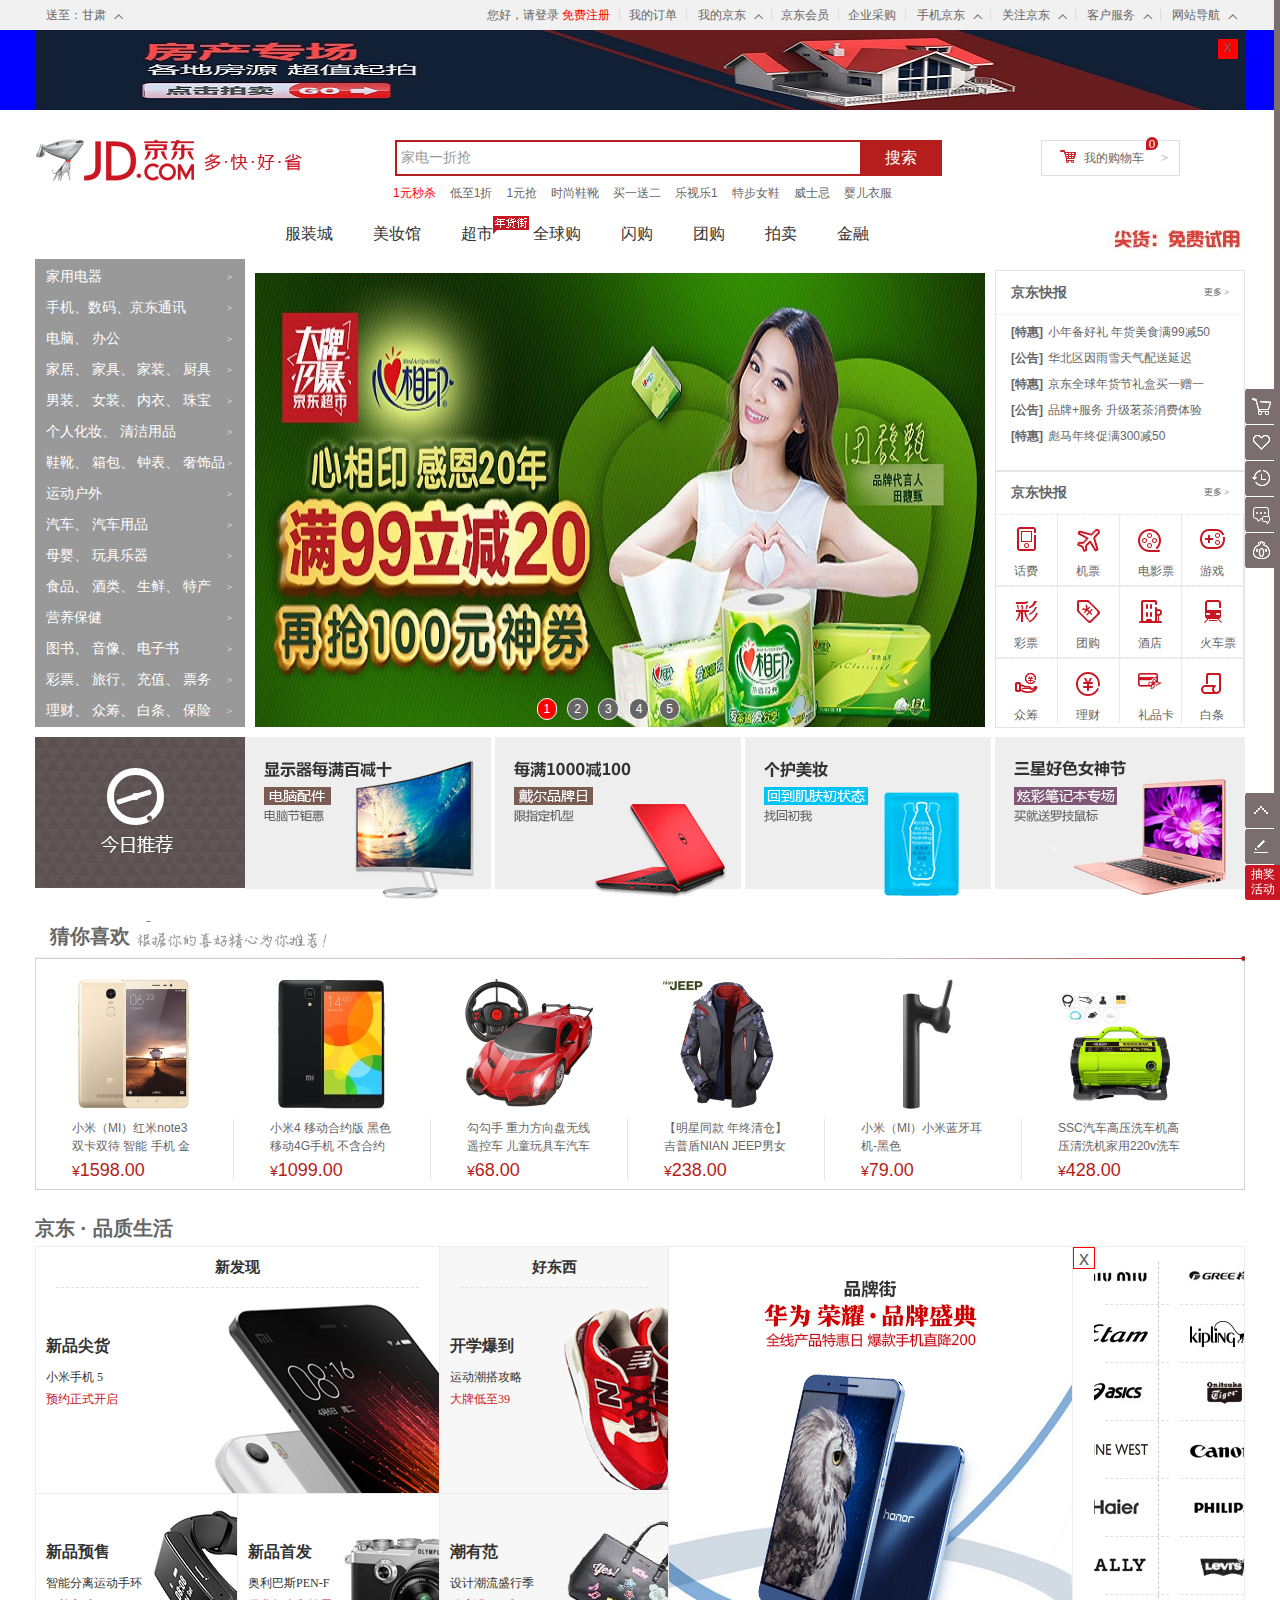
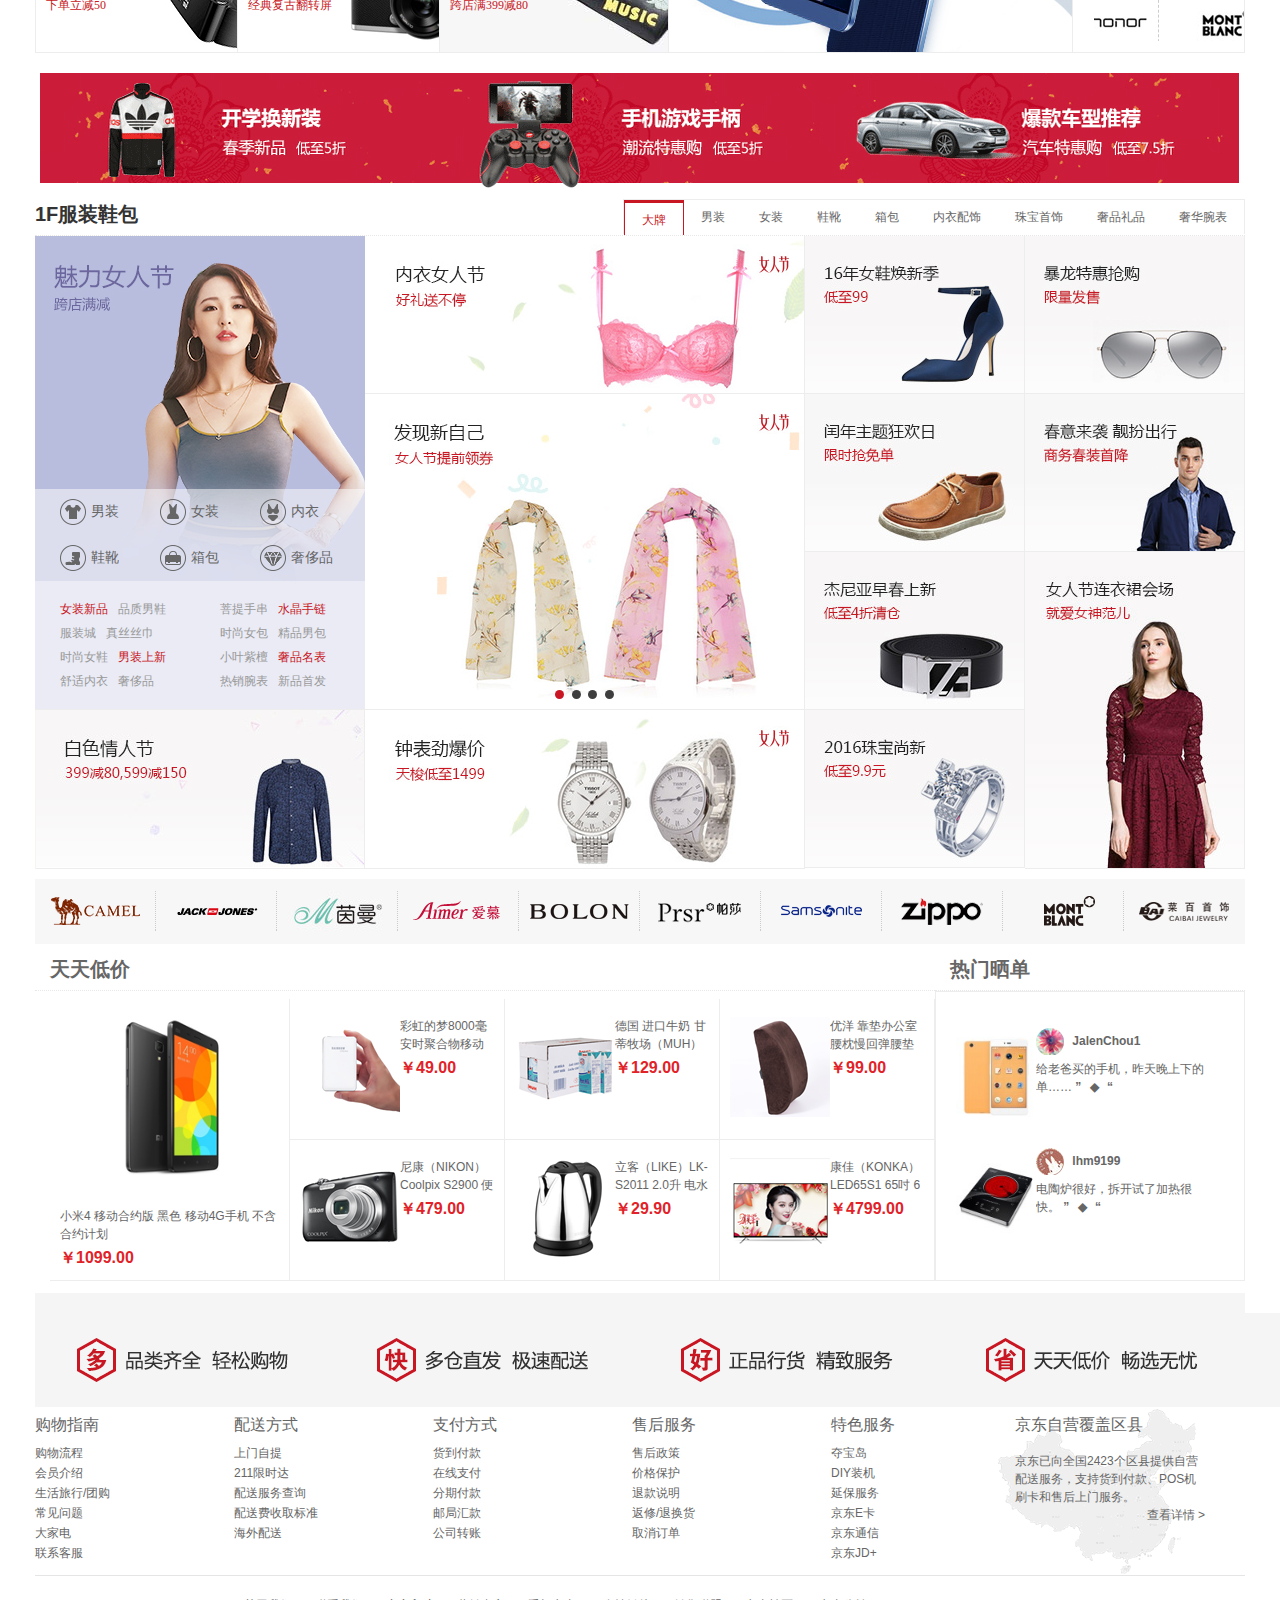
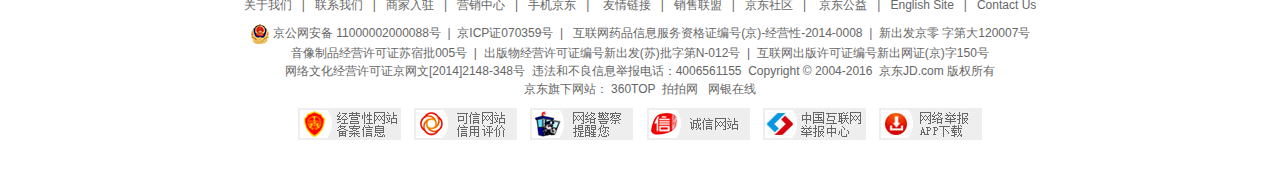
<file: index.html>
<!doctype html>
<html>

<head>
    <meta charset="utf-8">
	<title>京东(JD.COM)-正品低价、品质保障、配送及时、轻松购物！</title>
	<link rel="shortcut icon" href="images/ico.png"/>
    <link href="css/index.css" type="text/css" rel="stylesheet">
</head>
<body id="top">
    <div class="jdm-toolbar-wrap J-wrap">
        <div class="jdm-toolbar J-toolbar">
            <div class="jdm-toolbar-panels J-panel">
            </div>
            <div class="jdm-toolbar-tabs J-tab">
                <div data-type="bar" class="J-trigger jdm-toolbar-tab jdm-tbar-tab-cart">
                    <i class="tab-ico"></i>
                    <em class="tab-text">购物车</em>
                </div>
                <div data-type="bar" clstag="h|keycount|cebianlan_h_follow|btn" class="J-trigger jdm-toolbar-tab jdm-tbar-tab-follow" data-name="follow"
                    data-login="true">
                    <i class="tab-ico"></i>
                    <em class="tab-text">我的关注</em>
                </div>
                <div data-type="bar" clstag="h|keycount|cebianlan_h_history|btn" class="J-trigger jdm-toolbar-tab jdm-tbar-tab-history" data-name="history">
                    <i class="tab-ico"></i> <em class="tab-text">                                    我的足迹                                
					</em>
                </div>
                <div class="J-trigger jdm-toolbar-tab jdm-tbar-tab-message" data-name="message">
                    <a target="_blank" href="#">
                        <i class="tab-ico"></i>
                        <em class="tab-text">                                    我的消息                                
					</em></a>
                </div>
                <div data-type="bar" clstag="h|keycount|cebianlan_h_jimi|btn" class="J-trigger jdm-toolbar-tab jdm-tbar-tab-jimi" data-name="jimi"
                    data-login="true" data-iframe="//jimi.jd.com/index.action?source=jdhome">
                    <i class="tab-ico"></i>
                    <em class="tab-text">                                    咨询JIMI                                
					</em>
                </div>
            </div>
            <div class="jdm-toolbar-footer">
                <div data-type="link" id="#top" class="J-trigger jdm-toolbar-tab jdm-tbar-tab-top">
                    <a href="#" clstag="h|keycount|cebianlan_h|top">
                        <i class="tab-ico"></i> <em class="tab-text">顶部</em>
                    </a>
                </div>
                <div data-type="link" class="J-trigger jdm-toolbar-tab jdm-tbar-tab-feedback">
                    <a href="http://surveys.jd.com/index.php?r=survey/index/sid/889711/newtest/Y/lang/zh-Hans" target="_blank" clstag="h|keycount|cebianlan_h|feedback">
                        <i class="tab-ico"></i>
                        <em class="tab-text">反馈</em>
                    </a>
                </div>
                <div data-type="link" class="J-trigger jdm-toolbar-tab jdm-tbar-tab-survey">
                    <a href="game.html" target="_blank" clstag="h|keycount|cebianlan_h|survey">
                        <em class="tab-text">抽奖活动</em>
                    </a>
                </div>
            </div>
            <div class="jdm-toolbar-mini">
            </div>
        </div>
        <div id="J-toolbar-load-hook" clstag="h|keycount|cebianlan_h|load"></div>
    </div>
    <!-----------------------------------------顶部-------------->
    <header id="header">
        <div class="header-box">
            <ul class="header-left">
                <li class="bj">
                    送至：甘肃
                    <i class="ci-leftll">
							<s class="jt">◇</s>
						</i>
                    <div class="bj-1">
                        <a href="">北京</a><a href="">上海</a><a href="">天津</a><a href="">重庆</a><a href="">河北</a><a href="">山西</a>
                        <a
                            href="">河南</a><a href="">辽宁</a><a href="">吉林</a><a href="">黑龙江</a><a href="">浙江</a><a href="">江苏</a><a href="">山东</a>
                            <a
                                href="">安徽</a>
                                <a href="">内蒙古</a><a href="">湖北</a><a href="">湖南</a><a href="">广东</a><a href="">广西</a>
                                <a
                                    href="">江西</a><a href="">四川</a><a href="">海南</a><a href="">贵州</a><a href="">云南</a><a href="">西藏</a>
                                    <a
                                        href="">陕西</a><a href="">甘肃</a><a href="">青海</a>
                                        <a href="">宁夏</a><a href="">新疆</a><a href="">台湾</a><a href="">香港</a><a href="">澳门</a>
                                        <a
                                            href="">海外</a><a href="">钓鱼岛</a>
                    </div>
                </li>
            </ul>
            <ul class="header-right">
                <li class="denglu"><a href="#">您好，请登录</a> <a href="#" class="red">免费注册</a></li>
                <li class="shu"></li>
                <li class="denglu"><a href="#">我的订单</a></li>
                <li class="shu"></li>
                <li class="my bj">
                    <a href="#">我的京东</a>
                    <i class="ci-right ">
							<s class="jt">◇</s>
						</i>
                    <div class="my1">
                        <div class="my2">
                            <img src="./images/no-img_mid_.jpg">
                            <div class="my3">
                                <h3 class="neirong2"><a href="">您好请登录</a></h3>
                                <p class="neirong2"><a href="">优惠卷 丨 消息</a></p>
                            </div>
                        </div>
                        <ul class="neirong2">
                            <li><a href="">带处理订单</a></li>
                            <li><a href="">京我的订单</a></li>
                            <li><a href="">京咨询回复</a></li>
                            <li><a href="">京我的京豆</a></li>
                            <li><a href="">京降价商品</a></li>
                            <li><a href="">京我的理财</a></li>
                            <li><a href="">京返修退换货</a></li>
                            <li><a href="">京东白条</a></li>
                        </ul>
                    </div>
                </li>
                <li class="shu"></li>
                <li class="denglu"><a href="#">京东会员</a></li>
                <li class="shu"></li>
                <li class="denglu"><a href="#">企业采购</a></li>
                <li class="shu"></li>
                <li class="shouji bj">
                    <a href="#">手机京东</a>
                    <i class="ci-right ">
							<s class="jt">◇</s>
						</i>
                    <div class="shouji1">
                        <img src="./images/11.jpg" class="shouji4">
                        <div class="shouji2">
                            <p>京东客户端</p>
                            <p class="red">首次下单满79元，送79元</p>
                            <img src="./images/333.jpg" class="shouji3">
                            <img src="./images/333.jpg" class="shouji3">
                            <img src="./images/333.jpg" class="shouji3">

                        </div>
                        <div class="yi">
                            <img src="./images/222.jpg" class="shouji4">
                            <div class="er">
                                <p>京东钱包客户端</p>
                                <p class="red">一分钱抢超值豪礼</p>
                                <img src="./images/333.jpg" class="shouji3">
                                <img src="./images/333.jpg" class="shouji3">
                                <img src="./images/333.jpg" class="shouji3">

                            </div>
                        </div>
                    </div>
                </li>
                <li class="shu"></li>
                <li class="guanzhu bj">
                    <a href="#">关注京东</a>
                    <i class="ci-right ">
							<s class="jt">◇</s>
						</i>
                    <div class="guanzhu1"><img src="./images/54c84f72Ncc1a02a2.jpg"></div>
                </li>
                <li class="shu"></li>
                <li class="kehu bj">
                    <a href="#">客户服务</a>
                    <i class="ci-right ">
							<s class="jt">◇</s>
						</i>
                    <div class="kehu1">
                        <h3 class="neirong2">客户</h3>
                        <ul class="kehu2">
                            <li><a href="">帮助中心</a></li>
                            <li><a href="">售后服务</a></li>
                            <li><a href="">在线客服</a></li>
                            <li><a href="">帮助中心</a></li>
                            <li><a href="">客服邮箱</a></li>
                        </ul>
                        <div>
                            <ul class="kehu3">
                                <h3 class="neirong2 ll">客户</h3>
                                <li><a href="">京东商学院</a></li>
                            </ul>
                        </div>
                    </div>
                </li>
                <li class="shu"></li>
                <li class="daohang">
                    <a href="#">网站导航</a>
                    <i class="ci-right ">
							<s class="jt">◇</s>
						</i>
                    <div class="aa">
                        <div class="neirong">
                            <h4 class="neirong2">特色主题</h4>
                            <ul>
                                <li><a href="">品牌街</a></li>
                                <li><a href="">今日抄底</a></li>
                                <li><a href="">好东西</a></li>
                                <li><a href="">京东预售</a></li>
                            </ul>
                            <ul>

                                <li><a href="">尖er货</a></li>
                                <li><a href="">京东首发</a></li>
                                <li><a href="">今日团购</a></li>
                                <li><a href="">优惠券</a></li>
                            </ul>
                            <ul>

                                <li><a href="">闪购</a></li>
                                <li><a href="">京东会员</a></li>
                                <li><a href="">京东京选</a></li>
                                <li><a href="">定期送</a></li>
                            </ul>
                            <ul>

                                <li><a href="">装机大师</a></li>
                                <li><a href="">新奇特</a></li>
                                <li><a href="">京东试用</a></li>

                            </ul>

                        </div>
                        <div class="neirong">

                            <h4 class="neirong2">行业频道</h4>

                            <ul>

                                <li><a href="">品牌街</a></li>
                                <li><a href="">今日抄底</a></li>
                                <li><a href="">好东西</a></li>

                            </ul>
                            <ul>

                                <li><a href="">尖er货</a></li>
                                <li><a href="">京东首发</a></li>
                                <li><a href="">今日团购</a></li>

                            </ul>
                            <ul>

                                <li><a href="">闪购</a></li>
                                <li><a href="">京东会员</a></li>
                                <li><a href="">京东京选</a></li>

                            </ul>
                            <ul>

                                <li><a href="">装机大师</a></li>
                                <li><a href="">新奇特</a></li>
                                <li><a href="">京东试用</a></li>

                            </ul>
                            <ul>

                                <li><a href="">智能馆</a></li>
                                <li><a href="">玩bigger</a></li>
                                <li><a href="">大牌免息</a></li>

                            </ul>
                        </div>
                        <div class="neirong">
                            <h4 class="neirong2">生活服务</h4>
                            <ul>
                                <li><a href="">品牌街</a></li>
                                <li><a href="">今日抄底</a></li>
                                <li><a href="">好东西</a></li>
                            </ul>
                            <ul>
                                <li><a href="">尖er货</a></li>
                                <li><a href="">京东首发</a></li>
                                <li><a href="">今日团购</a></li>
                            </ul>
                            <ul>
                                <li><a href="">闪购</a></li>
                                <li><a href="">京东会员</a></li>
                                <li><a href="">京东京选</a></li>
                            </ul>
                            <ul>
                                <li><a href="">装机大师</a></li>
                                <li><a href="">新奇特</a></li>
                                <li><a href="">京东试用</a></li>
                            </ul>
                            <ul>
                                <li><a href="">智能馆</a></li>
                                <li><a href="">玩bigger</a></li>
                                <li><a href="">大牌免息</a></li>
                            </ul>
                        </div>
                        <div class="neirong neirong3">
                            <h4 class="neirong2">更多精选</h4>
                            <ul>
                                <li><a href="">品牌街</a></li>
                                <li><a href="">今日抄底</a></li>
                                <li><a href="">好东西</a></li>
                            </ul>
                            <ul>
                                <li><a href="">尖er货</a></li>
                                <li><a href="">京东首发</a></li>
                                <li><a href="">今日团购</a></li>
                            </ul>
                            <ul>
                                <li><a href="">闪购</a></li>
                                <li><a href="">京东会员</a></li>
                                <li><a href="">京东京选</a></li>
                            </ul>
                            <ul>
                                <li><a href="">装机大师</a></li>
                                <li><a href="">新奇特</a></li>
                                <li><a href="">京东试用</a></li>
                            </ul>
                            <ul>
                                <li><a href="">智能馆</a></li>
                                <li><a href="">玩bigger</a></li>
                                <li><a href="">大牌免息</a></li>
                            </ul>
                        </div>
                    </div>
                </li>
            </ul>
        </div>
    </header>
    <div id="top-banner">
        <div class="top-ba">
            <a href=""><img style="width:80%,height:100%;" src="./images/head.jpg"></a>
            <div id="xx"><a href="">X</a></div>
        </div>

    </div>
    <div class="w">
        <div class="logo">
            <a href=""><img src="./images/logo.png"></a>
        </div>
        <div class="search">
            <input type="text" value="家电一折抢" class="text" id="textt">
            <button class="button">搜索</button>
        </div>
        <div class="right">
            <i class="gw-left" style="background:url(./images/jd2015img.png)0 -58px no-repeat;width:24px;height:24px;"></i>
            <i class="gw-right">></i>
            <i class="gw-count">0</i>
            <a href="#">我的购物车</a>
            <div class="dorpdown-layer">
                <img src="./images/settleup-nogoods.png"> 购物车中还没有商品，赶紧选购吧！
            </div>
        </div>
        <div class="hotwords">
            <a href="#" class="red">1元秒杀</a>
            <a href="#">低至1折</a>
            <a href="#">1元抢</a>
            <a href="#">时尚鞋靴</a>
            <a href="#">买一送二</a>
            <a href="#">乐视乐1</a>
            <a href="#">特步女鞋</a>
            <a href="#">威士忌</a>
            <a href="#">婴儿衣服</a>
        </div>
    </div>

    <div class="clear"></div>
    <!--轮播图上方导航栏  一栏-->
    <div id="navv">
        <!-- <div class="nav-img" style="background:url(./images/568a1258N2edec1ab.jpg) repeat-x"></div> -->
        <!-- <div class="nav-imgs" style="background:url(./images/568a0a8eNe8f4df82.jpg) no-repeat center top"></div> -->
    </div>
    <div class="focus">
        <div class="focus-a">
            <!-- <div class="fouc-img1"><img src="./images/5689d4ebN19f155a6.jpg" class="nav-img2"></div> -->
            <!-- <div class="fouc-font"><a href="">全部商品分类</a> </div> -->
        </div>
        <div class="focus-b">
            <ul>
                <li><a href="#">服装城</a></li>
                <li><a href="#">美妆馆</a></li>
                <li><a href="#">超市</a></li>
                <li><a href="#">全球购</a></li>
                <li><a href="#">闪购</a></li>
                <li><a href="#">团购</a></li>
                <li><a href="#">拍卖</a></li>
                <li><a href="#">金融</a></li>
            </ul>
        </div>
        <div class="focus-c">
            <a href=""><img src="./images/hhh.jpg"></a>
        </div>
        <div class="focus-d">
            <a href=""><img src="./images/nianhuo.jpg"></a>
        </div>
        <!--轮播图左边当行蓝-->
        <div class="bb"></div>
        <div class="dd-inner">
            <div class="font-item">
                <div class="item fore1">
                    <h3><a href="">家用电器</a></h3>
                    <i>></i>
                </div>
                <div class="font-item1">
                    <div class="font-left">
                        <div class="one"><a href="">家电馆<i>></i></a></div>
                        <div class="two"><a href="">乡镇专卖店<i>></i></a></div>
                        <div class="three"><a href="">家电服务<i>></i></a></div>
                        <div class="four"><a href="">家电企业购<i>></i></a></div>
                        <div class="five"><a href="">京东帮服务店<i>></i></a></div>
                        <div class="sex"><a href="">值得买精选<i>></i></a></div>
                    </div>
                    <div class="font-lefty">
                        <dl class="fore1">
                            <dt><a href="">家电馆<i>></i></a></dt>
                            <dd>
                                <a href="">平板电视</a><a href="">空调</a><a href="">冰箱</a><a href="">洗衣机</a><a href="">家庭影院</a>
                                <a
                                    href="">DVD</a><a href="">迷你音响</a>
                                    <a href="">烟机/灶具</a><a href="">热水器</a><a href="">消毒具/洗碗柜</a><a href="">冰柜/冰吧</a><a href="">酒柜</a>
                                    <a
                                        href="">家电配件</a>
                            </dd>
                        </dl>
                        <dl class="fore1">
                            <dt><a href="">生活电器<i>></i></a></dt>
                            <dd>
                                <a href="">取暖电器</a><a href="">净化器</a><a href="">扫地机器人</a><a href="">吸尘器</a><a href="">加湿器</a>
                                <a
                                    href="">挂烫机/熨斗</a><a href="">电风扇</a>
                                    <a href="">冷风扇</a><a href="">插座</a><a href="">电话机</a><a href="">净水器</a><a href="">饮水机</a>
                                    <a href="">除湿机</a><a href="">干衣机清洁机</a><a href="">收录/音机</a><a href="">生活电器配件</a><a href="">其它生活电器</a>
                            </dd>
                        </dl>
                        <dl class="fore1">
                            <dt><a href="">厨房电器<i>></i></a></dt>
                            <dd>
                                <a href="">电压力锅</a><a href="">豆浆机</a><a href="">面包机</a><a href="">咖啡机</a><a href="">微波炉料理/榨汁机</a>
                                <a
                                    href="">电烤箱</a><a href="">电磁炉</a>
                                    <a href="">电饼铛/烧烤盘</a><a href="">煮蛋器酸奶机</a><a href="">电水壶/热水瓶</a><a href="">电炖锅</a>
                                    <a
                                        href="">多用途锅</a><a href="">果蔬解毒机</a><a href="">养生壶/煎药壶</a><a href="">其它厨房电器</a>
                            </dd>
                        </dl>
                        <dl class="fore1">
                            <dt><a href="">个护健康<i>></i></a></dt>
                            <dd>
                                <a href="">剃须刀剃/脱毛器</a><a href="">口腔护理</a><a href="">电吹风</a><a href="">美容器</a><a href="">理发器卷/直发器</a>
                                <a
                                    href="">按摩椅</a><a href="">按摩器</a>
                                    <a href="">足浴盆</a><a href="">血压计</a><a href="">健康秤/厨房秤</a><a href="">血糖仪</a><a href="">体温计</a>
                                    <a
                                        href="">计步器/脂肪检测仪</a><a href="">脂肪检测仪其它健康电器</a>
                            </dd>
                        </dl>
                        <dl class="fore1">
                            <dt><a href="">五金家装<i>></i></a></dt>
                            <dd>
                                <a href="">平板电视</a><a href="">空调</a><a href="">冰箱</a><a href="">洗衣机</a><a href="">家庭影院</a>
                                <a
                                    href="">DVD</a><a href="">迷你音响</a><a href="">烟机/灶具</a>
                                    <a href="">热水器</a><a href="">消毒具/洗碗柜</a><a href="">冰柜/冰吧</a><a href="">酒柜</a><a href="">家电配件</a>
                            </dd>
                        </dl>
                    </div>
                    <div class="font-right">
                        <div>
                            <a href="#">
                                <img src="./images/562f4971Na5379aba.jpg">
                            </a>
                            <a href="#">
                                <img src="./images/54d9eef9N5bb8d27f.jpg">
                            </a>
                            <a href="#">
                                <img src="./images/54d9ef02N99d26435.jpg">
                            </a>
                            <a href="#">
                                <img src="./images/54d9ef10Nd206a236.jpg">
                            </a>
                            <a href="#">
                                <img src="./images/54d9ef28N00328d44.jpg">
                            </a>
                            <a href="#">
                                <img src="./images/54d9ef34N7cc61f4c.jpg">
                            </a>
                            <a href="#">
                                <img src="./images/54d9ef3eN99aef1f0.jpg">
                            </a>
                            <a href="#">
                                <img src="./images/54d9ef4cN4fe57f9b.jpg">
                            </a>
                        </div>
                    </div>
                    <div class="font-righty">
                        <a href="#">
                            <img src="./images/5673a854N10856704.jpg">
                        </a>
                        <a href="#">
                            <img src="./images/56a0376aN7de1bdcf.jpg">
                        </a>
                    </div>
                </div>
            </div>
            <div class="fore-2">
                <div class="item fore2">
                    <h3>
                        <a href="">手机、</a><a href="">数码、</a><a href="">京东通讯</a>
                    </h3>
                    <i>></i>
                </div>
                <div class="font-item1">
                    <div class="font-left">
                        <div class="one"><a href="">手机频道<i>></i></a></div>
                        <div class="two"><a href="">网上营业厅<i>></i></a></div>
                        <div class="three"><a href="">配件城<i>></i></a></div>
                        <div class="four"><a href="">影响Club<i>></i></a></div>
                        <div class="five"><a href="">手机社区<i>></i></a></div>
                        <div class="sex"><a href="">以旧换新<i>></i></a></div>
                    </div>
                    <div class="font-lefty">
                        <dl class="fore1">
                            <dt><a href="">手机通讯<i>></i></a></dt>
                            <dd>
                                <a href="">手机</a><a href="">对讲机</a><a href="">以旧换新</a><a href="">手机维修</a>
                            </dd>
                        </dl>
                        <dl class="fore1">
                            <dt><a href="">京东通讯<i>></i></a></dt>
                            <dd>
                                <a href="">选号中心</a><a href="">自助服务</a>
                            </dd>
                        </dl>
                        <dl class="fore1">
                            <dt><a href="">运营商<i>></i></a></dt>
                            <dd>
                                <a href="">合约机</a><a href="">办套餐</a><a href="">选号码</a><a href="">装宽带</a><a href="">中国移动</a>
                                <a
                                    href="">中国联通</a><a href="">中国电信</a>
                            </dd>
                        </dl>
                        <dl class="fore1">
                            <dt><a href="">手机配件<i>></i></a></dt>
                            <dd>
                                <a href="">电池/移动电源</a><a href="">蓝牙耳机</a><a href="">充电器/数据线</a><a href="">手机耳机</a><a href="">手机支架</a>
                                <a
                                    href="">贴膜</a><a href="">存储卡</a>
                                    <a href="">保护套</a><a href="">车载iPhone配件</a><a href="">创意配件</a><a href="">便携/无线音箱</a>
                                    <a
                                        href="">手机饰品</a><a href="">拍照配件</a>
                            </dd>
                        </dl>
                        <dl class="fore1">
                            <dt><a href="">摄影摄像<i>></i></a></dt>
                            <dd>
                                <a href="">数码相机</a><a href="">单电/微单相机</a><a href="">单反相机</a><a href="">拍立得</a><a href="">运动相机</a>
                                <a
                                    href="">摄像机</a>
                                    <a href="">镜头户外器材</a><a href="">影棚器材</a><a href="">冲印服务</a><a href="">数码相框</a>
                            </dd>
                        </dl>
                    </div>
                    <div class="font-right">
                        <div>
                            <a href="#"><img src="./images/55f7e052N91fe7821.gif"></a>
                            <a href="#"><img src="./images/566b9856N9be09c56.png"></a>
                            <a href="#"><img src="./images/56302f25N84147dce.jpg"></a>
                            <a href="#"><img src="./images/54dac932Nb84e058e.jpg"></a>
                            <a href="#"><img src="./images/54d9d1e9Nfb4684e5.jpg"></a>
                            <a href="#"><img src="./images/566e5771N0e6950ee.jpg"></a>
                            <a href="#"><img src="./images/55b1d930Nf0bfccbb.jpg"></a>
                            <a href="#"><img src="./images/554a11bbN7bb7f655.jpg"></a>
                        </div>
                    </div>
                    <div class="font-righty">
                        <a href="#"><img src="./images/5693228dN146c521c.jpg"></a>
                        <a href="#"><img src="./images/56985dc0Nda320512.jpg"></a>
                    </div>
                </div>
            </div>
            <div class="fore-3">
                <div class="item fore3">
                    <h3>
                        <a href="">电脑、</a>
                        <a href="">办公</a>
                    </h3>
                    <i>></i>
                </div>
                <div class="font-item1">
                    <div class="font-left">
                        <div class="one"><a href="">品牌日<i>></i></a></div>
                        <div class="two"><a href="">家电城<i>></i></a></div>
                        <div class="three"><a href="">智能生活馆<i>></i></a></div>
                        <div class="four"><a href="">京东净化馆<i>></i></a></div>
                        <div class="five"><a href="">京东帮服务店<i>></i></a></div>
                        <div class="sex"><a href="">值得买精选<i>></i></a></div>
                    </div>
                    <div class="font-lefty">
                        <dl class="fore1">
                            <dt><a href="">大家电<i>></i></a></dt>
                            <dd>
                                <a href="#">平板电视</a>
                                <a href="#">空调</a>
                                <a href="#">冰箱</a>
                                <a href="#">洗衣机</a>
                                <a href="#">家庭影院</a>
                                <a href="#">DVD</a>
                                <a href="#">迷你音响</a>
                                <a href="#">烟机/灶具</a>
                                <a href="#">热水器</a>
                                <a href="#">消毒具/洗碗柜</a>
                                <a href="#">冰柜/冰吧</a>
                                <a href="#">酒柜</a>
                                <a href="#">家电配件</a>
                            </dd>
                        </dl>
                        <dl class="fore1">
                            <dt><a href="">生活电器<i>></i></a></dt>
                            <dd>
                                <a href="#">取暖电器</a>
                                <a href="#">净化器</a>
                                <a href="#">扫地机器人</a>
                                <a href="#">吸尘器</a>
                                <a href="#">加湿器</a>
                                <a href="#">挂烫机/熨斗</a>
                                <a href="#">电风扇</a>
                                <a href="#">冷风扇</a>
                                <a href="#">插座</a>
                                <a href="#">电话机</a>
                                <a href="#">净水器</a>
                                <a href="#">饮水机</a>
                                <a href="#">除湿机</a><a href="">干衣机清洁机</a><a href="">收录/音机</a><a href="">生活电器配件</a><a href="">其它生活电器</a>
                            </dd>
                        </dl>
                        <dl class="fore1">
                            <dt><a href="###">厨房电器<i>></i></a></dt>

                            <dd>
                                <a href="#">电压力锅</a>
                                <a href="#">豆浆机</a>
                                <a href="#">面包机</a>
                                <a href="#">咖啡机</a>
                                <a href="#">微波炉料理/榨汁机</a>
                                <a href="#">电烤箱</a>
                                <a href="#">电磁炉</a>
                                <a href="#">电饼铛/烧烤盘</a>
                                <a href="#">煮蛋器酸奶机</a>
                                <a href="#">电水壶/热水瓶</a>
                                <a href="#">电炖锅</a>
                                <a href="#">多用途锅</a>
                                <a href="##">果蔬解毒机</a><a href="">养生壶/煎药壶</a><a href="#">其它厨房电器</a>
                            </dd>
                        </dl>
                        <dl class="fore1">
                            <dt><a href="#">个护健康<i>></i></a></dt>

                            <dd>
                                <a href="#">剃须刀剃/脱毛器</a>
                                <a href="#">口腔护理</a>
                                <a href="#">电吹风</a>
                                <a href="#">美容器</a>
                                <a href="#">理发器卷/直发器</a>
                                <a href="#">按摩椅</a>
                                <a href="#">按摩器</a>
                                <a href="#">足浴盆</a>
                                <a href="#">血压计</a>
                                <a href="#">健康秤/厨房秤</a>
                                <a href="#">血糖仪</a>
                                <a href="#">体温计</a>
                                <a href="#">计步器/脂肪检测仪</a><a href="">脂肪检测仪其它健康电器</a>
                            </dd>
                        </dl>
                        <dl class="fore1">
                            <dt><a href="">五金家装<i>></i></a></dt>

                            <dd>
                                <a href="#">平板电视</a>
                                <a href="#">空调</a>
                                <a href="#">冰箱</a>
                                <a href="#">洗衣机</a>
                                <a href="#">家庭影院</a>
                                <a href="#">DVD</a>
                                <a href="#">迷你音响</a>
                                <a href="#">烟机/灶具</a>
                                <a href="#">热水器</a>
                                <a href="#">消毒具/洗碗柜</a>
                                <a href="#">冰柜/冰吧</a>
                                <a href="#">酒柜</a>
                                <a href="#">家电配件</a>
                            </dd>
                        </dl>
                    </div>
                    <div class="font-right">
                        <div>
                            <a href="#"><img src="./images/562f4971Na5379aba.jpg"></a>
                            <a href="#"><img src="./images/54d9eef9N5bb8d27f.jpg"></a>
                            <a href="#"><img src="./images/54d9ef02N99d26435.jpg"></a>
                            <a href="#"><img src="./images/54d9ef10Nd206a236.jpg"></a>
                            <a href="#"><img src="./images/54d9ef10Nd206a236.jpg"></a>
                            <a href="#"><img src="./images/54d9ef10Nd206a236.jpg"></a>
                            <a href="#"><img src="./images/54d9ef10Nd206a236.jpg"></a>
                            <a href="#"><img src="./images/54d9ef10Nd206a236.jpg"></a>
                        </div>
                    </div>
                    <div class="font-righty">
                        <a href="#"><img src="./images/5673a854N10856704.jpg"></a>
                        <a href="#"><img src="./images/56a0376aN7de1bdcf.jpg"></a>
                    </div>
                </div>
            </div>
            <div class="fore-4">
                <div class="item fore4">
                    <h3>
                        <a href="##">家居、</a>
                        <a href="##">家具、</a>
                        <a href="##">家装、</a>
                        <a href="##">厨具</a>
                    </h3>
                    <i>></i>
                </div>
                <div class="font-item1">
                    <div class="font-left">
                        <div class="one"><a href="">品牌日<i>></i></a></div>
                        <div class="two"><a href="">家电城<i>></i></a></div>
                        <div class="three"><a href="">智能生活馆<i>></i></a></div>
                        <div class="four"><a href="">京东净化馆<i>></i></a></div>
                        <div class="five"><a href="">京东帮服务店<i>></i></a></div>
                        <div class="sex"><a href="">值得买精选<i>></i></a></div>
                    </div>
                    <div class="font-lefty">
                        <dl class="fore1">
                            <dt><a href="">大家电<i>></i></a></dt>

                            <dd>
                                <a href="#">平板电视</a>
                                <a href="#">空调</a>
                                <a href="#">冰箱</a>
                                <a href="#">洗衣机</a>
                                <a href="#">家庭影院</a>
                                <a href="#">DVD</a>
                                <a href="#">迷你音响</a>
                                <a href="#">烟机/灶具</a>
                                <a href="#">热水器</a>
                                <a href="#">消毒具/洗碗柜</a>
                                <a href="#">冰柜/冰吧</a>
                                <a href="#">酒柜</a>
                                <a href="#">家电配件</a>
                            </dd>
                        </dl>
                        <dl class="fore1">
                            <dt><a href="#">生活电器<i>></i></a></dt>

                            <dd>
                                <a href="#">取暖电器</a>
                                <a href="#">净化器</a>
                                <a href="#">扫地机器人</a>
                                <a href="#">吸尘器</a>
                                <a href="#">加湿器</a>
                                <a href="#">挂烫机/熨斗</a>
                                <a href="#">电风扇</a>
                                <a href="#">冷风扇</a>
                                <a href="#">插座</a>
                                <a href="#">电话机</a>#
                                <a href="#">净水器</a>
                                <a href="#">饮水机</a>
                                <a href="#">除湿机</a><a href="">干衣机清洁机</a><a href="">收录/音机</a><a href="">生活电器配件</a><a href="">其它生活电器</a>
                            </dd>
                        </dl>
                        <dl class="fore1">
                            <dt><a href="">厨房电器<i>></i></a></dt>

                            <dd>
                                <a href="#">电压力锅</a>
                                <a href="#">豆浆机</a>
                                <a href="#">面包机</a>
                                <a href="#">咖啡机</a>
                                <a href="#">微波炉料理/榨汁机</a>
                                <a href="#">电烤箱</a>
                                <a href="#">电磁炉</a>
                                <a href="#">电饼铛/烧烤盘</a>
                                <a href="#">煮蛋器酸奶机</a>
                                <a href="#">电水壶/热水瓶</a>
                                <a href="#">电炖锅</a>
                                <a href="#">多用途锅</a>
                                <a href="#">果蔬解毒机</a><a href="">养生壶/煎药壶</a><a href="">其它厨房电器</a>
                            </dd>
                        </dl>
                        <dl class="fore1">
                            <dt><a href="##">个护健康<i>></i></a></dt>

                            <dd>
                                <a href="#">剃须刀剃/脱毛器</a>
                                <a href="#">口腔护理</a>
                                <a href="#">电吹风</a>
                                <a href="#">美容器</a>
                                <a href="#">理发器卷/直发器</a>
                                <a href="#">按摩椅</a>
                                <a href="#">按摩器</a>
                                <a href="#">足浴盆</a>
                                <a href="#">血压计</a>
                                <a href="#">健康秤/厨房秤</a>
                                <a href="#">血糖仪</a>
                                <a href="#">体温计</a>
                                <a href="#">计步器/脂肪检测仪</a><a href="">脂肪检测仪其它健康电器</a>
                            </dd>
                        </dl>
                        <dl class="fore1">
                            <dt><a href="#">五金家装<i>></i></a></dt>

                            <dd>
                                <a href="#">平板电视</a>
                                <a href="#">空调</a>
                                <a href="#">冰箱</a>
                                <a href="#">洗衣机</a>
                                <a href="#">家庭影院</a>
                                <a href="#">DVD</a>
                                <a href="#">迷你音响</a>
                                <a href="#">烟机/灶具</a>
                                <a href="#">热水器</a>
                                <a href="#">消毒具/洗碗柜</a>
                                <a href="#">冰柜/冰吧</a>
                                <a href="#">酒柜</a>
                                <a href="#">家电配件</a>
                            </dd>
                        </dl>
                    </div>
                    <div class="font-right">
                        <div>
                            <a href="#"><img src="./images/562f4971Na5379aba.jpg"></a>
                            <a href="#"><img src="./images/54d9eef9N5bb8d27f.jpg"></a>
                            <a href="#"><img src="./images/54d9ef02N99d26435.jpg"></a>
                            <a href="#"><img src="./images/54d9ef10Nd206a236.jpg"></a>
                            <a href="#"><img src="./images/54d9ef10Nd206a236.jpg"></a>
                            <a href="#"><img src="./images/54d9ef10Nd206a236.jpg"></a>
                            <a href="#"><img src="./images/54d9ef10Nd206a236.jpg"></a>
                            <a href="#"><img src="./images/54d9ef10Nd206a236.jpg"></a>
                        </div>
                    </div>
                    <div class="font-righty">
                        <a href="#"><img src="./images/5673a854N10856704.jpg"></a>
                        <a href="#"><img src="./images/56a0376aN7de1bdcf.jpg"></a>
                    </div>
                </div>
            </div>
            <div class="fore-5">
                <div class="item fore5">
                    <h3>
                        <a href="##">男装、</a>
                        <a href="##">女装、</a>
                        <a href="##">内衣、</a>
                        <a href="##">珠宝</a>
                    </h3>
                    <i>></i>
                </div>
                <div class="font-item1">
                    <div class="font-left">
                        <div class="one"><a href="">品牌日<i>></i></a></div>
                        <div class="two"><a href="">家电城<i>></i></a></div>
                        <div class="three"><a href="">智能生活馆<i>></i></a></div>
                        <div class="four"><a href="">京东净化馆<i>></i></a></div>
                        <div class="five"><a href="">京东帮服务店<i>></i></a></div>
                        <div class="sex"><a href="">值得买精选<i>></i></a></div>
                    </div>
                    <div class="font-lefty">
                        <dl class="fore1">
                            <dt><a href="">大家电<i>></i></a></dt>

                            <dd>
                                <a href="#">平板电视</a>
                                <a href="#">空调</a>
                                <a href="#">冰箱</a>
                                <a href="#">洗衣机</a>
                                <a href="#">家庭影院</a>
                                <a href="#">DVD</a>
                                <a href="#">迷你音响</a>
                                <a href="#">烟机/灶具</a>
                                <a href="#">热水器</a>
                                <a href="#">消毒具/洗碗柜</a>
                                <a href="#">冰柜/冰吧</a>
                                <a href="#">酒柜</a>
                                <a href="#">家电配件</a>
                            </dd>
                        </dl>
                        <dl class="fore1">
                            <dt><a href="##">生活电器<i>></i></a></dt>

                            <dd>
                                <a href="#">取暖电器</a>
                                <a href="#">净化器</a>
                                <a href="#">扫地机器人</a>
                                <a href="#">吸尘器</a>
                                <a href="#">加湿器</a>
                                <a href="#">挂烫机/熨斗</a>
                                <a href="#">电风扇</a>
                                <a href="#">冷风扇</a>
                                <a href="#">插座</a>
                                <a href="#">电话机</a>
                                <a href="#">净水器</a>
                                <a href="#">饮水机</a>
                                <a href="#">除湿机</a><a href="">干衣机清洁机</a><a href="">收录/音机</a><a href="">生活电器配件</a><a href="">其它生活电器</a>
                            </dd>
                        </dl>
                        <dl class="fore1">
                            <dt><a href="##">厨房电器<i>></i></a></dt>

                            <dd>
                                <a href="#">电压力锅</a>
                                <a href="#">豆浆机</a>
                                <a href="#">面包机</a>
                                <a href="#">咖啡机</a>
                                <a href="#">微波炉料理/榨汁机</a>
                                <a href="#">电烤箱</a>#
                                <a href="#">电磁炉</a>
                                <a href="#">电饼铛/烧烤盘</a>
                                <a href="#">煮蛋器酸奶机</a>
                                <a href="#">电水壶/热水瓶</a>
                                <a href="#">电炖锅</a>
                                <a href="#">多用途锅</a>
                                <a href="#">果蔬解毒机</a><a href="">养生壶/煎药壶</a><a href="">其它厨房电器</a>
                            </dd>
                        </dl>
                        <dl class="fore1">
                            <dt><a href="">个护健康<i>></i></a></dt>

                            <dd>
                                <a href="#">剃须刀剃/脱毛器</a>
                                <a href="#">口腔护理</a>
                                <a href="#">电吹风</a>
                                <a href="#">美容器</a>
                                <a href="#">理发器卷/直发器</a>
                                <a href="#">按摩椅</a>
                                <a href="#">按摩器</a>
                                <a href="#">足浴盆</a>
                                <a href="#">血压计</a>
                                <a href="#">健康秤/厨房秤</a>
                                <a href="#">血糖仪</a>
                                <a href="#">体温计</a>
                                <a href="#">计步器/脂肪检测仪</a><a href="">脂肪检测仪其它健康电器</a>
                            </dd>
                        </dl>
                        <dl class="fore1">
                            <dt><a href="#">五金家装<i>></i></a></dt>

                            <dd>
                                <a href="#">平板电视</a>
                                <a href="#">空调</a>
                                <a href="#">冰箱</a>
                                <a href="#">洗衣机</a>
                                <a href="#">家庭影院</a>
                                <a href="#">DVD</a>
                                <a href="#">迷你音响</a>
                                <a href="#">烟机/灶具</a>
                                <a href="#">热水器</a>
                                <a href="#">消毒具/洗碗柜</a>
                                <a href="#">冰柜/冰吧</a>
                                <a href="#">酒柜</a>
                                <a href="#">家电配件</a>
                            </dd>
                        </dl>
                    </div>
                    <div class="font-right">
                        <div>
                            <a href="#"><img src="./images/562f4971Na5379aba.jpg"></a>
                            <a href="#"><img src="./images/54d9eef9N5bb8d27f.jpg"></a>
                            <a href="#"><img src="./images/54d9ef02N99d26435.jpg"></a>
                            <a href="#"><img src="./images/54d9ef10Nd206a236.jpg"></a>
                            <a href="#"><img src="./images/54d9ef10Nd206a236.jpg"></a>
                            <a href="#"><img src="./images/54d9ef10Nd206a236.jpg"></a>
                            <a href="#"><img src="./images/54d9ef10Nd206a236.jpg"></a>
                            <a href="#"><img src="./images/54d9ef10Nd206a236.jpg"></a>
                        </div>
                    </div>
                    <div class="font-righty">
                        <a href="#"><img src="./images/5673a854N10856704.jpg"></a>
                        <a href="#"><img src="./images/56a0376aN7de1bdcf.jpg"></a>
                    </div>
                </div>
            </div>
            <div class="fore-6">
                <div class="item fore6">
                    <h3>
                        <a href="">个人化妆、</a>
                        <a href="">清洁用品</a>
                    </h3>
                    <i>></i>
                </div>
                <div class="font-item1">
                    <div class="font-left">
                        <div class="one"><a href="">品牌日<i>></i></a></div>
                        <div class="two"><a href="">家电城<i>></i></a></div>
                        <div class="three"><a href="">智能生活馆<i>></i></a></div>
                        <div class="four"><a href="">京东净化馆<i>></i></a></div>
                        <div class="five"><a href="">京东帮服务店<i>></i></a></div>
                        <div class="sex"><a href="">值得买精选<i>></i></a></div>
                    </div>
                    <div class="font-lefty">
                        <dl class="fore1">
                            <dt><a href="">大家电<i>></i></a></dt>

                            <dd>
                                <a href="">平板电视</a>
                                <a href="">空调</a>
                                <a href="">冰箱</a>
                                <a href="">洗衣机</a>
                                <a href="">家庭影院</a>
                                <a href="">DVD</a>
                                <a href="">迷你音响</a>
                                <a href="">烟机/灶具</a>
                                <a href="">热水器</a>
                                <a href="">消毒具/洗碗柜</a>
                                <a href="">冰柜/冰吧</a>
                                <a href="">酒柜</a>
                                <a href="">家电配件</a>
                            </dd>
                        </dl>
                        <dl class="fore1">
                            <dt><a href="">生活电器<i>></i></a></dt>

                            <dd>
                                <a href="">取暖电器</a>
                                <a href="">净化器</a>
                                <a href="">扫地机器人</a>
                                <a href="">吸尘器</a>
                                <a href="">加湿器</a>
                                <a href="">挂烫机/熨斗</a>
                                <a href="">电风扇</a>
                                <a href="">冷风扇</a>
                                <a href="">插座</a>
                                <a href="">电话机</a>
                                <a href="">净水器</a>
                                <a href="">饮水机</a>
                                <a href="">除湿机</a><a href="">干衣机清洁机</a><a href="">收录/音机</a><a href="">生活电器配件</a><a href="">其它生活电器</a>
                            </dd>
                        </dl>
                        <dl class="fore1">
                            <dt><a href="">厨房电器<i>></i></a></dt>

                            <dd>
                                <a href="">电压力锅</a>
                                <a href="">豆浆机</a>
                                <a href="">面包机</a>
                                <a href="">咖啡机</a>
                                <a href="">微波炉料理/榨汁机</a>
                                <a href="">电烤箱</a>
                                <a href="">电磁炉</a>
                                <a href="">电饼铛/烧烤盘</a>
                                <a href="">煮蛋器酸奶机</a>
                                <a href="">电水壶/热水瓶</a>
                                <a href="">电炖锅</a>
                                <a href="">多用途锅</a>
                                <a href="">果蔬解毒机</a><a href="">养生壶/煎药壶</a><a href="">其它厨房电器</a>
                            </dd>
                        </dl>
                        <dl class="fore1">
                            <dt><a href="">个护健康<i>></i></a></dt>

                            <dd>
                                <a href="">剃须刀剃/脱毛器</a>
                                <a href="">口腔护理</a>
                                <a href="">电吹风</a>
                                <a href="">美容器</a>
                                <a href="">理发器卷/直发器</a>
                                <a href="">按摩椅</a>
                                <a href="">按摩器</a>
                                <a href="">足浴盆</a>
                                <a href="">血压计</a>
                                <a href="">健康秤/厨房秤</a>
                                <a href="">血糖仪</a>
                                <a href="">体温计</a>
                                <a href="">计步器/脂肪检测仪</a><a href="">脂肪检测仪其它健康电器</a>
                            </dd>
                        </dl>
                        <dl class="fore1">
                            <dt><a href="">五金家装<i>></i></a></dt>

                            <dd>
                                <a href="">平板电视</a>
                                <a href="">空调</a>
                                <a href="">冰箱</a>
                                <a href="">洗衣机</a>
                                <a href="">家庭影院</a>
                                <a href="">DVD</a>
                                <a href="">迷你音响</a>
                                <a href="">烟机/灶具</a>
                                <a href="">热水器</a>
                                <a href="">消毒具/洗碗柜</a>
                                <a href="">冰柜/冰吧</a>
                                <a href="">酒柜</a>
                                <a href="">家电配件</a>
                            </dd>
                        </dl>
                    </div>
                    <div class="font-right">
                        <div>
                            <a href="#"><img src="./images/562f4971Na5379aba.jpg"></a>
                            <a href="#"><img src="./images/54d9eef9N5bb8d27f.jpg"></a>
                            <a href="#"><img src="./images/54d9ef02N99d26435.jpg"></a>
                            <a href="#"><img src="./images/54d9ef10Nd206a236.jpg"></a>
                            <a href="#"><img src="./images/54d9ef10Nd206a236.jpg"></a>
                            <a href="#"><img src="./images/54d9ef10Nd206a236.jpg"></a>
                            <a href="#"><img src="./images/54d9ef10Nd206a236.jpg"></a>
                            <a href="#"><img src="./images/54d9ef10Nd206a236.jpg"></a>
                        </div>
                    </div>
                    <div class="font-righty">
                        <a href="#"><img src="./images/5673a854N10856704.jpg"></a>
                        <a href="#"><img src="./images/56a0376aN7de1bdcf.jpg"></a>
                    </div>
                </div>
            </div>
            <div class="fore-7">
                <div class="item fore7">
                    <h3>
                        <a href="">鞋靴、</a>
                        <a href="">箱包、</a>
                        <a href="">钟表、</a>
                        <a href="">奢饰品</a>
                    </h3>
                    <i>></i>
                </div>
                <div class="font-item1">
                    <div class="font-left">
                        <div class="one"><a href="">品牌日<i>></i></a></div>
                        <div class="two"><a href="">家电城<i>></i></a></div>
                        <div class="three"><a href="">智能生活馆<i>></i></a></div>
                        <div class="four"><a href="">京东净化馆<i>></i></a></div>
                        <div class="five"><a href="">京东帮服务店<i>></i></a></div>
                        <div class="sex"><a href="">值得买精选<i>></i></a></div>
                    </div>
                    <div class="font-lefty">
                        <dl class="fore1">
                            <dt><a href="">大家电<i>></i></a></dt>

                            <dd>
                                <a href="">平板电视</a>
                                <a href="">空调</a>
                                <a href="">冰箱</a>
                                <a href="">洗衣机</a>
                                <a href="">家庭影院</a>
                                <a href="">DVD</a>
                                <a href="">迷你音响</a>
                                <a href="">烟机/灶具</a>
                                <a href="">热水器</a>
                                <a href="">消毒具/洗碗柜</a>
                                <a href="">冰柜/冰吧</a>
                                <a href="">酒柜</a>
                                <a href="">家电配件</a>
                            </dd>
                        </dl>
                        <dl class="fore1">
                            <dt><a href="">生活电器<i>></i></a></dt>

                            <dd>
                                <a href="">取暖电器</a>
                                <a href="">净化器</a>
                                <a href="">扫地机器人</a>
                                <a href="">吸尘器</a>
                                <a href="">加湿器</a>
                                <a href="">挂烫机/熨斗</a>
                                <a href="">电风扇</a>
                                <a href="">冷风扇</a>
                                <a href="">插座</a>
                                <a href="">电话机</a>
                                <a href="">净水器</a>
                                <a href="">饮水机</a>
                                <a href="">除湿机</a><a href="">干衣机清洁机</a><a href="">收录/音机</a><a href="">生活电器配件</a><a href="">其它生活电器</a>
                            </dd>
                        </dl>
                        <dl class="fore1">
                            <dt><a href="">厨房电器<i>></i></a></dt>

                            <dd>
                                <a href="">电压力锅</a>
                                <a href="">豆浆机</a>
                                <a href="">面包机</a>
                                <a href="">咖啡机</a>
                                <a href="">微波炉料理/榨汁机</a>
                                <a href="">电烤箱</a>
                                <a href="">电磁炉</a>
                                <a href="">电饼铛/烧烤盘</a>
                                <a href="">煮蛋器酸奶机</a>
                                <a href="">电水壶/热水瓶</a>
                                <a href="">电炖锅</a>
                                <a href="">多用途锅</a>
                                <a href="">果蔬解毒机</a><a href="">养生壶/煎药壶</a><a href="">其它厨房电器</a>
                            </dd>
                        </dl>
                        <dl class="fore1">
                            <dt><a href="">个护健康<i>></i></a></dt>

                            <dd>
                                <a href="">剃须刀剃/脱毛器</a>
                                <a href="">口腔护理</a>
                                <a href="">电吹风</a>
                                <a href="">美容器</a>
                                <a href="">理发器卷/直发器</a>
                                <a href="">按摩椅</a>
                                <a href="">按摩器</a>
                                <a href="">足浴盆</a>
                                <a href="">血压计</a>
                                <a href="">健康秤/厨房秤</a>
                                <a href="">血糖仪</a>
                                <a href="">体温计</a>
                                <a href="">计步器/脂肪检测仪</a><a href="">脂肪检测仪其它健康电器</a>
                            </dd>
                        </dl>
                        <dl class="fore1">
                            <dt><a href="">五金家装<i>></i></a></dt>

                            <dd>
                                <a href="">平板电视</a>
                                <a href="">空调</a>
                                <a href="">冰箱</a>
                                <a href="">洗衣机</a>
                                <a href="">家庭影院</a>
                                <a href="">DVD</a>
                                <a href="">迷你音响</a>
                                <a href="">烟机/灶具</a>
                                <a href="">热水器</a>
                                <a href="">消毒具/洗碗柜</a>
                                <a href="">冰柜/冰吧</a>
                                <a href="">酒柜</a>
                                <a href="">家电配件</a>
                            </dd>
                        </dl>
                    </div>
                    <div class="font-right">
                        <div>
                            <a href="#"><img src="./images/562f4971Na5379aba.jpg"></a>
                            <a href="#"><img src="./images/54d9eef9N5bb8d27f.jpg"></a>
                            <a href="#"><img src="./images/54d9ef02N99d26435.jpg"></a>
                            <a href="#"><img src="./images/54d9ef10Nd206a236.jpg"></a>
                            <a href="#"><img src="./images/54d9ef10Nd206a236.jpg"></a>
                            <a href="#"><img src="./images/54d9ef10Nd206a236.jpg"></a>
                            <a href="#"><img src="./images/54d9ef10Nd206a236.jpg"></a>
                            <a href="#"><img src="./images/54d9ef10Nd206a236.jpg"></a>
                        </div>
                    </div>
                    <div class="font-righty">
                        <a href="#"><img src="./images/5673a854N10856704.jpg"></a>
                        <a href="#"><img src="./images/56a0376aN7de1bdcf.jpg"></a>
                    </div>
                </div>
            </div>
            <div class="fore-8">
                <div class="item fore8">
                    <h3><a href="">运动户外</a></h3>
                    <i>></i>
                </div>
                <div class="font-item1">
                    <div class="font-left">
                        <div class="one"><a href="">品牌日<i>></i></a></div>
                        <div class="two"><a href="">家电城<i>></i></a></div>
                        <div class="three"><a href="">智能生活馆<i>></i></a></div>
                        <div class="four"><a href="">京东净化馆<i>></i></a></div>
                        <div class="five"><a href="">京东帮服务店<i>></i></a></div>
                        <div class="sex"><a href="">值得买精选<i>></i></a></div>
                    </div>
                    <div class="font-lefty">
                        <dl class="fore1">
                            <dt><a href="">大家电<i>></i></a></dt>

                            <dd>
                                <a href="">平板电视</a>
                                <a href="">空调</a>
                                <a href="">冰箱</a>
                                <a href="">洗衣机</a>
                                <a href="">家庭影院</a>
                                <a href="">DVD</a>
                                <a href="">迷你音响</a>
                                <a href="">烟机/灶具</a>
                                <a href="">热水器</a>
                                <a href="">消毒具/洗碗柜</a>
                                <a href="">冰柜/冰吧</a>
                                <a href="">酒柜</a>
                                <a href="">家电配件</a>
                            </dd>
                        </dl>
                        <dl class="fore1">
                            <dt><a href="">生活电器<i>></i></a></dt>

                            <dd>
                                <a href="">取暖电器</a>
                                <a href="">净化器</a>
                                <a href="">扫地机器人</a>
                                <a href="">吸尘器</a>
                                <a href="">加湿器</a>
                                <a href="">挂烫机/熨斗</a>
                                <a href="">电风扇</a>
                                <a href="">冷风扇</a>
                                <a href="">插座</a>
                                <a href="">电话机</a>
                                <a href="">净水器</a>
                                <a href="">饮水机</a>
                                <a href="">除湿机</a><a href="">干衣机清洁机</a><a href="">收录/音机</a><a href="">生活电器配件</a><a href="">其它生活电器</a>
                            </dd>
                        </dl>
                        <dl class="fore1">
                            <dt><a href="">厨房电器<i>></i></a></dt>

                            <dd>
                                <a href="">电压力锅</a>
                                <a href="">豆浆机</a>
                                <a href="">面包机</a>
                                <a href="">咖啡机</a>
                                <a href="">微波炉料理/榨汁机</a>
                                <a href="">电烤箱</a>
                                <a href="">电磁炉</a>
                                <a href="">电饼铛/烧烤盘</a>
                                <a href="">煮蛋器酸奶机</a>
                                <a href="">电水壶/热水瓶</a>
                                <a href="">电炖锅</a>
                                <a href="">多用途锅</a>
                                <a href="">果蔬解毒机</a><a href="">养生壶/煎药壶</a><a href="">其它厨房电器</a>
                            </dd>
                        </dl>
                        <dl class="fore1">
                            <dt><a href="">个护健康<i>></i></a></dt>

                            <dd>
                                <a href="">剃须刀剃/脱毛器</a>
                                <a href="">口腔护理</a>
                                <a href="">电吹风</a>
                                <a href="">美容器</a>
                                <a href="">理发器卷/直发器</a>
                                <a href="">按摩椅</a>
                                <a href="">按摩器</a>
                                <a href="">足浴盆</a>
                                <a href="">血压计</a>
                                <a href="">健康秤/厨房秤</a>
                                <a href="">血糖仪</a>
                                <a href="">体温计</a>
                                <a href="">计步器/脂肪检测仪</a><a href="">脂肪检测仪其它健康电器</a>
                            </dd>
                        </dl>
                        <dl class="fore1">
                            <dt><a href="">五金家装<i>></i></a></dt>

                            <dd>
                                <a href="">平板电视</a>
                                <a href="">空调</a>
                                <a href="">冰箱</a>
                                <a href="">洗衣机</a>
                                <a href="">家庭影院</a>
                                <a href="">DVD</a>
                                <a href="">迷你音响</a>
                                <a href="">烟机/灶具</a>
                                <a href="">热水器</a>
                                <a href="">消毒具/洗碗柜</a>
                                <a href="">冰柜/冰吧</a>
                                <a href="">酒柜</a>
                                <a href="">家电配件</a>
                            </dd>
                        </dl>
                    </div>
                    <div class="font-right">
                        <div>
                            <a href="#"><img src="./images/562f4971Na5379aba.jpg"></a>
                            <a href="#"><img src="./images/54d9eef9N5bb8d27f.jpg"></a>
                            <a href="#"><img src="./images/54d9ef02N99d26435.jpg"></a>
                            <a href="#"><img src="./images/54d9ef10Nd206a236.jpg"></a>
                            <a href="#"><img src="./images/54d9ef10Nd206a236.jpg"></a>
                            <a href="#"><img src="./images/54d9ef10Nd206a236.jpg"></a>
                            <a href="#"><img src="./images/54d9ef10Nd206a236.jpg"></a>
                            <a href="#"><img src="./images/54d9ef10Nd206a236.jpg"></a>
                        </div>
                    </div>
                    <div class="font-righty">
                        <a href="#"><img src="./images/5673a854N10856704.jpg"></a>
                        <a href="#"><img src="./images/56a0376aN7de1bdcf.jpg"></a>
                    </div>
                </div>
            </div>
            <div class="fore-9">
                <div class="item fore9">
                    <h3>
                        <a href="">汽车、</a>
                        <a href="">汽车用品</a>
                    </h3>
                    <i>></i>
                </div>
                <div class="font-item1">
                    <div class="font-left">
                        <div class="one"><a href="">品牌日<i>></i></a></div>
                        <div class="two"><a href="">家电城<i>></i></a></div>
                        <div class="three"><a href="">智能生活馆<i>></i></a></div>
                        <div class="four"><a href="">京东净化馆<i>></i></a></div>
                        <div class="five"><a href="">京东帮服务店<i>></i></a></div>
                        <div class="sex"><a href="">值得买精选<i>></i></a></div>
                    </div>
                    <div class="font-lefty">
                        <dl class="fore1">
                            <dt><a href="">大家电<i>></i></a></dt>
                            <dd>
                                <a href="">平板电视</a><a href="">空调</a><a href="">冰箱</a><a href="">洗衣机</a><a href="">家庭影院</a>
                                <a
                                    href="">DVD</a><a href="">烟机/灶具</a>
                                    <a href="">热水器</a><a href="">消毒具/洗碗柜</a><a href="">冰柜/冰吧</a><a href="">酒柜</a><a href="">家电配件</a>
                            </dd>
                        </dl>
                        <dl class="fore1">
                            <dt><a href="">生活电器<i>></i></a></dt>
                            <dd>
                                <a href="">取暖电器</a><a href="">净化器</a><a href="">扫地机器人</a><a href="">吸尘器</a><a href="">加湿器</a>
                                <a
                                    href="">挂烫机/熨斗</a><a href="">电风扇</a>
                                    <a href="">冷风扇</a><a href="">插座</a><a href="">电话机</a><a href="">净水器</a><a href="">饮水机</a>
                                    <a href="">除湿机</a><a href="">干衣机清洁机</a><a href="">收录/音机</a><a href="">生活电器配件</a><a href="">其它生活电器</a>
                            </dd>
                        </dl>
                        <dl class="fore1">
                            <dt><a href="">厨房电器<i>></i></a></dt>
                            <dd>
                                <a href="">电压力锅</a><a href="">豆浆机</a><a href="">面包机</a><a href="">咖啡机</a><a href="">微波炉料理/榨汁机</a>
                                <a
                                    href="">电烤箱</a><a href="">电磁炉</a>
                                    <a href="">电饼铛/烧烤盘</a><a href="">煮蛋器酸奶机</a><a href="">电水壶/热水瓶</a><a href="">电炖锅</a>
                                    <a
                                        href="">多用途锅</a><a href="">果蔬解毒机</a><a href="">养生壶/煎药壶</a><a href="">其它厨房电器</a>
                            </dd>
                        </dl>
                        <dl class="fore1">
                            <dt><a href="">个护健康<i>></i></a></dt>
                            <dd>
                                <a href="">剃须刀剃/脱毛器</a><a href="">口腔护理</a><a href="">电吹风</a><a href="">美容器</a><a href="">理发器卷/直发器</a>
                                <a
                                    href="">按摩椅</a><a href="">按摩器</a>
                                    <a href="">足浴盆</a><a href="">血压计</a><a href="">健康秤/厨房秤</a><a href="">血糖仪</a><a href="">体温计</a>
                                    <a
                                        href="">计步器/脂肪检测仪</a><a href="">脂肪检测仪其它健康电器</a>
                            </dd>
                        </dl>
                        <dl class="fore1">
                            <dt><a href="">五金家装<i>></i></a></dt>
                            <dd>
                                <a href="">平板电视</a><a href="">空调</a><a href="">冰箱</a><a href="">洗衣机</a><a href="">家庭影院</a>
                                <a
                                    href="">DVD</a><a href="">迷你音响</a>
                                    <a href="">烟机/灶具</a><a href="">热水器</a><a href="">消毒具/洗碗柜</a><a href="">冰柜/冰吧</a><a href="">酒柜</a>
                                    <a
                                        href="">家电配件</a>
                            </dd>
                        </dl>
                    </div>
                    <div class="font-right">
                        <div>
                            <a href="#"><img src="./images/562f4971Na5379aba.jpg"></a>
                            <a href="#"><img src="./images/54d9eef9N5bb8d27f.jpg"></a>
                            <a href="#"><img src="./images/54d9ef02N99d26435.jpg"></a>
                            <a href="#"><img src="./images/54d9ef10Nd206a236.jpg"></a>
                            <a href="#"><img src="./images/54d9ef28N00328d44.jpg"></a>
                            <a href="#"><img src="./images/54d9ef34N7cc61f4c.jpg"></a>
                            <a href="#"><img src="./images/54d9ef3eN99aef1f0.jpg"></a>
                            <a href="#"><img src="./images/54d9ef4cN4fe57f9b.jpg"></a>
                        </div>
                    </div>
                    <div class="font-righty">
                        <a href="#"><img src="./images/5673a854N10856704.jpg"></a>
                        <a href="#"><img src="./images/56a0376aN7de1bdcf.jpg"></a>
                    </div>
                </div>
            </div>
            <div class="fore-10">
                <div class="item fore10">
                    <h3>
                        <a href="">母婴、</a>
                        <a href="">玩具乐器</a>
                    </h3>
                    <i>></i>
                </div>
                <div class="font-item1">
                    <div class="font-left">
                        <div class="one"><a href="">品牌日<i>></i></a></div>
                        <div class="two"><a href="">家电城<i>></i></a></div>
                        <div class="three"><a href="">智能生活馆<i>></i></a></div>
                        <div class="four"><a href="">京东净化馆<i>></i></a></div>
                        <div class="five"><a href="">京东帮服务店<i>></i></a></div>
                        <div class="sex"><a href="">值得买精选<i>></i></a></div>
                    </div>
                    <div class="font-lefty">
                        <dl class="fore1">
                            <dt><a href="">大家电<i>></i></a></dt>

                            <dd>
                                <a href="">平板电视</a>
                                <a href="">空调</a>
                                <a href="">冰箱</a>
                                <a href="">洗衣机</a>
                                <a href="">家庭影院</a>
                                <a href="">DVD</a>
                                <a href="">迷你音响</a>
                                <a href="">烟机/灶具</a>
                                <a href="">热水器</a>
                                <a href="">消毒具/洗碗柜</a>
                                <a href="">冰柜/冰吧</a>
                                <a href="">酒柜</a>
                                <a href="">家电配件</a>
                            </dd>
                        </dl>
                        <dl class="fore1">
                            <dt><a href="">生活电器<i>></i></a></dt>

                            <dd>
                                <a href="">取暖电器</a>
                                <a href="">净化器</a>
                                <a href="">扫地机器人</a>
                                <a href="">吸尘器</a>
                                <a href="">加湿器</a>
                                <a href="">挂烫机/熨斗</a>
                                <a href="">电风扇</a>
                                <a href="">冷风扇</a>
                                <a href="">插座</a>
                                <a href="">电话机</a>
                                <a href="">净水器</a>
                                <a href="">饮水机</a>
                                <a href="">除湿机</a><a href="">干衣机清洁机</a><a href="">收录/音机</a><a href="">生活电器配件</a><a href="">其它生活电器</a>
                            </dd>
                        </dl>
                        <dl class="fore1">
                            <dt><a href="">厨房电器<i>></i></a></dt>

                            <dd>
                                <a href="">电压力锅</a>
                                <a href="">豆浆机</a>
                                <a href="">面包机</a>
                                <a href="">咖啡机</a>
                                <a href="">微波炉料理/榨汁机</a>
                                <a href="">电烤箱</a>
                                <a href="">电磁炉</a>
                                <a href="">电饼铛/烧烤盘</a>
                                <a href="">煮蛋器酸奶机</a>
                                <a href="">电水壶/热水瓶</a>
                                <a href="">电炖锅</a>
                                <a href="">多用途锅</a>
                                <a href="">果蔬解毒机</a><a href="">养生壶/煎药壶</a><a href="">其它厨房电器</a>
                            </dd>
                        </dl>
                        <dl class="fore1">
                            <dt><a href="">个护健康<i>></i></a></dt>

                            <dd>
                                <a href="">剃须刀剃/脱毛器</a>
                                <a href="">口腔护理</a>
                                <a href="">电吹风</a>
                                <a href="">美容器</a>
                                <a href="">理发器卷/直发器</a>
                                <a href="">按摩椅</a>
                                <a href="">按摩器</a>
                                <a href="">足浴盆</a>
                                <a href="">血压计</a>
                                <a href="">健康秤/厨房秤</a>
                                <a href="">血糖仪</a>
                                <a href="">体温计</a>
                                <a href="">计步器/脂肪检测仪</a><a href="">脂肪检测仪其它健康电器</a>
                            </dd>
                        </dl>
                        <dl class="fore1">
                            <dt><a href="">五金家装<i>></i></a></dt>

                            <dd>
                                <a href="">平板电视</a>
                                <a href="">空调</a>
                                <a href="">冰箱</a>
                                <a href="">洗衣机</a>
                                <a href="">家庭影院</a>
                                <a href="">DVD</a>
                                <a href="">迷你音响</a>
                                <a href="">烟机/灶具</a>
                                <a href="">热水器</a>
                                <a href="">消毒具/洗碗柜</a>
                                <a href="">冰柜/冰吧</a>
                                <a href="">酒柜</a>
                                <a href="">家电配件</a>
                            </dd>
                        </dl>
                    </div>
                    <div class="font-right">
                        <div>
                            <a href="#"><img src="./images/562f4971Na5379aba.jpg"></a>
                            <a href="#"><img src="./images/54d9eef9N5bb8d27f.jpg"></a>
                            <a href="#"><img src="./images/54d9ef02N99d26435.jpg"></a>
                            <a href="#"><img src="./images/54d9ef10Nd206a236.jpg"></a>
                            <a href="#"><img src="./images/54d9ef10Nd206a236.jpg"></a>
                            <a href="#"><img src="./images/54d9ef10Nd206a236.jpg"></a>
                            <a href="#"><img src="./images/54d9ef10Nd206a236.jpg"></a>
                            <a href="#"><img src="./images/54d9ef10Nd206a236.jpg"></a>
                        </div>
                    </div>
                    <div class="font-righty">
                        <a href="#"><img src="./images/5673a854N10856704.jpg"></a>
                        <a href="#"><img src="./images/56a0376aN7de1bdcf.jpg"></a>
                    </div>
                </div>
            </div>
            <div class="fore-12">
                <div class="item fore11">
                    <h3>
                        <a href="">食品、</a>
                        <a href="">酒类、</a>
                        <a href="">生鲜、</a>
                        <a href="">特产</a>
                    </h3>
                    <i>></i>
                </div>
                <div class="font-item1">
                    <div class="font-left">
                        <div class="one"><a href="">品牌日<i>></i></a></div>
                        <div class="two"><a href="">家电城<i>></i></a></div>
                        <div class="three"><a href="">智能生活馆<i>></i></a></div>
                        <div class="four"><a href="">京东净化馆<i>></i></a></div>
                        <div class="five"><a href="">京东帮服务店<i>></i></a></div>
                        <div class="sex"><a href="">值得买精选<i>></i></a></div>
                    </div>
                    <div class="font-lefty">
                        <dl class="fore1">
                            <dt><a href="">大家电<i>></i></a></dt>

                            <dd>
                                <a href="">平板电视</a>
                                <a href="">空调</a>
                                <a href="">冰箱</a>
                                <a href="">洗衣机</a>
                                <a href="">家庭影院</a>
                                <a href="">DVD</a>
                                <a href="">迷你音响</a>
                                <a href="">烟机/灶具</a>
                                <a href="">热水器</a>
                                <a href="">消毒具/洗碗柜</a>
                                <a href="">冰柜/冰吧</a>
                                <a href="">酒柜</a>
                                <a href="">家电配件</a>
                            </dd>
                        </dl>
                        <dl class="fore1">
                            <dt><a href="">生活电器<i>></i></a></dt>

                            <dd>
                                <a href="">取暖电器</a>
                                <a href="">净化器</a>
                                <a href="">扫地机器人</a>
                                <a href="">吸尘器</a>
                                <a href="">加湿器</a>
                                <a href="">挂烫机/熨斗</a>
                                <a href="">电风扇</a>
                                <a href="">冷风扇</a>
                                <a href="">插座</a>
                                <a href="">电话机</a>
                                <a href="">净水器</a>
                                <a href="">饮水机</a>
                                <a href="">除湿机</a><a href="">干衣机清洁机</a><a href="">收录/音机</a><a href="">生活电器配件</a><a href="">其它生活电器</a>
                            </dd>
                        </dl>
                        <dl class="fore1">
                            <dt><a href="">厨房电器<i>></i></a></dt>

                            <dd>
                                <a href="">电压力锅</a>
                                <a href="">豆浆机</a>
                                <a href="">面包机</a>
                                <a href="">咖啡机</a>
                                <a href="">微波炉料理/榨汁机</a>
                                <a href="">电烤箱</a>
                                <a href="">电磁炉</a>
                                <a href="">电饼铛/烧烤盘</a>
                                <a href="">煮蛋器酸奶机</a>
                                <a href="">电水壶/热水瓶</a>
                                <a href="">电炖锅</a>
                                <a href="">多用途锅</a>
                                <a href="">果蔬解毒机</a><a href="">养生壶/煎药壶</a><a href="">其它厨房电器</a>
                            </dd>
                        </dl>
                        <dl class="fore1">
                            <dt><a href="">个护健康<i>></i></a></dt>

                            <dd>
                                <a href="">剃须刀剃/脱毛器</a>
                                <a href="">口腔护理</a>
                                <a href="">电吹风</a>
                                <a href="">美容器</a>
                                <a href="">理发器卷/直发器</a>
                                <a href="">按摩椅</a>
                                <a href="">按摩器</a>
                                <a href="">足浴盆</a>
                                <a href="">血压计</a>
                                <a href="">健康秤/厨房秤</a>
                                <a href="">血糖仪</a>
                                <a href="">体温计</a>
                                <a href="">计步器/脂肪检测仪</a><a href="">脂肪检测仪其它健康电器</a>
                            </dd>
                        </dl>
                        <dl class="fore1">
                            <dt><a href="">五金家装<i>></i></a></dt>

                            <dd>
                                <a href="">平板电视</a>
                                <a href="">空调</a>
                                <a href="">冰箱</a>
                                <a href="">洗衣机</a>
                                <a href="">家庭影院</a>
                                <a href="">DVD</a>
                                <a href="">迷你音响</a>
                                <a href="">烟机/灶具</a>
                                <a href="">热水器</a>
                                <a href="">消毒具/洗碗柜</a>
                                <a href="">冰柜/冰吧</a>
                                <a href="">酒柜</a>
                                <a href="">家电配件</a>
                            </dd>
                        </dl>
                    </div>
                    <div class="font-right">
                        <div>
                            <a href="#"><img src="./images/562f4971Na5379aba.jpg"></a>
                            <a href="#"><img src="./images/54d9eef9N5bb8d27f.jpg"></a>
                            <a href="#"><img src="./images/54d9ef02N99d26435.jpg"></a>
                            <a href="#"><img src="./images/54d9ef10Nd206a236.jpg"></a>
                            <a href="#"><img src="./images/54d9ef10Nd206a236.jpg"></a>
                            <a href="#"><img src="./images/54d9ef10Nd206a236.jpg"></a>
                            <a href="#"><img src="./images/54d9ef10Nd206a236.jpg"></a>
                            <a href="#"><img src="./images/54d9ef10Nd206a236.jpg"></a>
                        </div>
                    </div>
                    <div class="font-righty">
                        <a href="#"><img src="./images/5673a854N10856704.jpg"></a>
                        <a href="#"><img src="./images/56a0376aN7de1bdcf.jpg"></a>
                    </div>
                </div>
            </div>
            <div class="fore-12">
                <div class="item fore12">
                    <h3><a href="">营养保健</a></h3>
                    <i>></i>
                </div>
                <div class="font-item1">
                    <div class="font-left">
                        <div class="one"><a href="">品牌日<i>></i></a></div>
                        <div class="two"><a href="">家电城<i>></i></a></div>
                        <div class="three"><a href="">智能生活馆<i>></i></a></div>
                        <div class="four"><a href="">京东净化馆<i>></i></a></div>
                        <div class="five"><a href="">京东帮服务店<i>></i></a></div>
                        <div class="sex"><a href="">值得买精选<i>></i></a></div>
                    </div>
                    <div class="font-lefty">
                        <dl class="fore1">
                            <dt><a href="">大家电<i>></i></a></dt>

                            <dd>
                                <a href="">平板电视</a>
                                <a href="">空调</a>
                                <a href="">冰箱</a>
                                <a href="">洗衣机</a>
                                <a href="">家庭影院</a>
                                <a href="">DVD</a>
                                <a href="">迷你音响</a>
                                <a href="">烟机/灶具</a>
                                <a href="">热水器</a>
                                <a href="">消毒具/洗碗柜</a>
                                <a href="">冰柜/冰吧</a>
                                <a href="">酒柜</a>
                                <a href="">家电配件</a>
                            </dd>
                        </dl>
                        <dl class="fore1">
                            <dt><a href="">生活电器<i>></i></a></dt>

                            <dd>
                                <a href="">取暖电器</a>
                                <a href="">净化器</a>
                                <a href="">扫地机器人</a>
                                <a href="">吸尘器</a>
                                <a href="">加湿器</a>
                                <a href="">挂烫机/熨斗</a>
                                <a href="">电风扇</a>
                                <a href="">冷风扇</a>
                                <a href="">插座</a>
                                <a href="">电话机</a>
                                <a href="">净水器</a>
                                <a href="">饮水机</a>
                                <a href="">除湿机</a><a href="">干衣机清洁机</a><a href="">收录/音机</a><a href="">生活电器配件</a><a href="">其它生活电器</a>
                            </dd>
                        </dl>
                        <dl class="fore1">
                            <dt><a href="">厨房电器<i>></i></a></dt>

                            <dd>
                                <a href="">电压力锅</a>
                                <a href="">豆浆机</a>
                                <a href="">面包机</a>
                                <a href="">咖啡机</a>
                                <a href="">微波炉料理/榨汁机</a>
                                <a href="">电烤箱</a>
                                <a href="">电磁炉</a>
                                <a href="">电饼铛/烧烤盘</a>
                                <a href="">煮蛋器酸奶机</a>
                                <a href="">电水壶/热水瓶</a>
                                <a href="">电炖锅</a>
                                <a href="">多用途锅</a>
                                <a href="">果蔬解毒机</a><a href="">养生壶/煎药壶</a><a href="">其它厨房电器</a>
                            </dd>
                        </dl>
                        <dl class="fore1">
                            <dt><a href="">个护健康<i>></i></a></dt>

                            <dd>
                                <a href="">剃须刀剃/脱毛器</a>
                                <a href="">口腔护理</a>
                                <a href="">电吹风</a>
                                <a href="">美容器</a>
                                <a href="">理发器卷/直发器</a>
                                <a href="">按摩椅</a>
                                <a href="">按摩器</a>
                                <a href="">足浴盆</a>
                                <a href="">血压计</a>
                                <a href="">健康秤/厨房秤</a>
                                <a href="">血糖仪</a>
                                <a href="">体温计</a>
                                <a href="">计步器/脂肪检测仪</a><a href="">脂肪检测仪其它健康电器</a>
                            </dd>
                        </dl>
                        <dl class="fore1">
                            <dt><a href="">五金家装<i>></i></a></dt>

                            <dd>
                                <a href="">平板电视</a>
                                <a href="">空调</a>
                                <a href="">冰箱</a>
                                <a href="">洗衣机</a>
                                <a href="">家庭影院</a>
                                <a href="">DVD</a>
                                <a href="">迷你音响</a>
                                <a href="">烟机/灶具</a>
                                <a href="">热水器</a>
                                <a href="">消毒具/洗碗柜</a>
                                <a href="">冰柜/冰吧</a>
                                <a href="">酒柜</a>
                                <a href="">家电配件</a>
                            </dd>
                        </dl>
                    </div>
                    <div class="font-right">
                        <div>
                            <a href="#"><img src="./images/562f4971Na5379aba.jpg"></a>
                            <a href="#"><img src="./images/54d9eef9N5bb8d27f.jpg"></a>
                            <a href="#"><img src="./images/54d9ef02N99d26435.jpg"></a>
                            <a href="#"><img src="./images/54d9ef10Nd206a236.jpg"></a>
                            <a href="#"><img src="./images/54d9ef10Nd206a236.jpg"></a>
                            <a href="#"><img src="./images/54d9ef10Nd206a236.jpg"></a>
                            <a href="#"><img src="./images/54d9ef10Nd206a236.jpg"></a>
                            <a href="#"><img src="./images/54d9ef10Nd206a236.jpg"></a>
                        </div>
                    </div>
                    <div class="font-righty">
                        <a href="#"><img src="./images/5673a854N10856704.jpg"></a>
                        <a href="#"><img src="./images/56a0376aN7de1bdcf.jpg"></a>
                    </div>
                </div>
            </div>
            <div class="fore-13">
                <div class="item fore13">
                    <h3>
                        <a href="">图书、</a>
                        <a href="">音像、</a>
                        <a href="">电子书</a>
                    </h3>
                    <i>></i>
                </div>
                <div class="font-item1">
                    <div class="font-left">
                        <div class="one"><a href="">品牌日<i>></i></a></div>
                        <div class="two"><a href="">家电城<i>></i></a></div>
                        <div class="three"><a href="">智能生活馆<i>></i></a></div>
                        <div class="four"><a href="">京东净化馆<i>></i></a></div>
                        <div class="five"><a href="">京东帮服务店<i>></i></a></div>
                        <div class="sex"><a href="">值得买精选<i>></i></a></div>
                    </div>
                    <div class="font-lefty">
                        <dl class="fore1">
                            <dt><a href="">大家电<i>></i></a></dt>

                            <dd>
                                <a href="">平板电视</a>
                                <a href="">空调</a>
                                <a href="">冰箱</a>
                                <a href="">洗衣机</a>
                                <a href="">家庭影院</a>
                                <a href="">DVD</a>
                                <a href="">迷你音响</a>
                                <a href="">烟机/灶具</a>
                                <a href="">热水器</a>
                                <a href="">消毒具/洗碗柜</a>
                                <a href="">冰柜/冰吧</a>
                                <a href="">酒柜</a>
                                <a href="">家电配件</a>
                            </dd>
                        </dl>
                        <dl class="fore1">
                            <dt><a href="">生活电器<i>></i></a></dt>

                            <dd>
                                <a href="">取暖电器</a>
                                <a href="">净化器</a>
                                <a href="">扫地机器人</a>
                                <a href="">吸尘器</a>
                                <a href="">加湿器</a>
                                <a href="">挂烫机/熨斗</a>
                                <a href="">电风扇</a>
                                <a href="">冷风扇</a>
                                <a href="">插座</a>
                                <a href="">电话机</a>
                                <a href="">净水器</a>
                                <a href="">饮水机</a>
                                <a href="">除湿机</a><a href="">干衣机清洁机</a><a href="">收录/音机</a><a href="">生活电器配件</a><a href="">其它生活电器</a>
                            </dd>
                        </dl>
                        <dl class="fore1">
                            <dt><a href="">厨房电器<i>></i></a></dt>

                            <dd>
                                <a href="">电压力锅</a>
                                <a href="">豆浆机</a>
                                <a href="">面包机</a>
                                <a href="">咖啡机</a>
                                <a href="">微波炉料理/榨汁机</a>
                                <a href="">电烤箱</a>
                                <a href="">电磁炉</a>
                                <a href="">电饼铛/烧烤盘</a>
                                <a href="">煮蛋器酸奶机</a>
                                <a href="">电水壶/热水瓶</a>
                                <a href="">电炖锅</a>
                                <a href="">多用途锅</a>
                                <a href="">果蔬解毒机</a><a href="">养生壶/煎药壶</a><a href="">其它厨房电器</a>
                            </dd>
                        </dl>
                        <dl class="fore1">
                            <dt><a href="">个护健康<i>></i></a></dt>

                            <dd>
                                <a href="">剃须刀剃/脱毛器</a>
                                <a href="">口腔护理</a>
                                <a href="">电吹风</a>
                                <a href="">美容器</a>
                                <a href="">理发器卷/直发器</a>
                                <a href="">按摩椅</a>
                                <a href="">按摩器</a>
                                <a href="">足浴盆</a>
                                <a href="">血压计</a>
                                <a href="">健康秤/厨房秤</a>
                                <a href="">血糖仪</a>
                                <a href="">体温计</a>
                                <a href="">计步器/脂肪检测仪</a><a href="">脂肪检测仪其它健康电器</a>
                            </dd>
                        </dl>
                        <dl class="fore1">
                            <dt><a href="">五金家装<i>></i></a></dt>

                            <dd>
                                <a href="">平板电视</a>
                                <a href="">空调</a>
                                <a href="">冰箱</a>
                                <a href="">洗衣机</a>
                                <a href="">家庭影院</a>
                                <a href="">DVD</a>
                                <a href="">迷你音响</a>
                                <a href="">烟机/灶具</a>
                                <a href="">热水器</a>
                                <a href="">消毒具/洗碗柜</a>
                                <a href="">冰柜/冰吧</a>
                                <a href="">酒柜</a>
                                <a href="">家电配件</a>
                            </dd>
                        </dl>
                    </div>
                    <div class="font-right">
                        <div>
                            <a href="#"><img src="./images/562f4971Na5379aba.jpg"></a>
                            <a href="#"><img src="./images/54d9eef9N5bb8d27f.jpg"></a>
                            <a href="#"><img src="./images/54d9ef02N99d26435.jpg"></a>
                            <a href="#"><img src="./images/54d9ef10Nd206a236.jpg"></a>
                            <a href="#"><img src="./images/54d9ef10Nd206a236.jpg"></a>
                            <a href="#"><img src="./images/54d9ef10Nd206a236.jpg"></a>
                            <a href="#"><img src="./images/54d9ef10Nd206a236.jpg"></a>
                            <a href="#"><img src="./images/54d9ef10Nd206a236.jpg"></a>
                        </div>
                    </div>
                    <div class="font-righty">
                        <a href="#"><img src="./images/5673a854N10856704.jpg"></a>
                        <a href="#"><img src="./images/56a0376aN7de1bdcf.jpg"></a>
                    </div>
                </div>
            </div>
            <div class="fore-14">
                <div class="item fore14">
                    <h3>
                        <a href="">彩票、</a>
                        <a href="">旅行、</a>
                        <a href="">充值、</a>
                        <a href="">票务</a>
                    </h3>
                    <i>></i>
                </div>
                <div class="font-item1">
                    <div class="font-left">
                        <div class="one"><a href="">品牌日<i>></i></a></div>
                        <div class="two"><a href="">家电城<i>></i></a></div>
                        <div class="three"><a href="">智能生活馆<i>></i></a></div>
                        <div class="four"><a href="">京东净化馆<i>></i></a></div>
                        <div class="five"><a href="">京东帮服务店<i>></i></a></div>
                        <div class="sex"><a href="">值得买精选<i>></i></a></div>
                    </div>
                    <div class="font-lefty">
                        <dl class="fore1">
                            <dt><a href="">大家电<i>></i></a></dt>

                            <dd>
                                <a href="">平板电视</a>
                                <a href="">空调</a>
                                <a href="">冰箱</a>
                                <a href="">洗衣机</a>
                                <a href="">家庭影院</a>
                                <a href="">DVD</a>
                                <a href="">迷你音响</a>
                                <a href="">烟机/灶具</a>
                                <a href="">热水器</a>
                                <a href="">消毒具/洗碗柜</a>
                                <a href="">冰柜/冰吧</a>
                                <a href="">酒柜</a>
                                <a href="">家电配件</a>
                            </dd>
                        </dl>
                        <dl class="fore1">
                            <dt><a href="">生活电器<i>></i></a></dt>

                            <dd>
                                <a href="">取暖电器</a>
                                <a href="">净化器</a>
                                <a href="">扫地机器人</a>
                                <a href="">吸尘器</a>
                                <a href="">加湿器</a>
                                <a href="">挂烫机/熨斗</a>
                                <a href="">电风扇</a>
                                <a href="">冷风扇</a>
                                <a href="">插座</a>
                                <a href="">电话机</a>
                                <a href="">净水器</a>
                                <a href="">饮水机</a>
                                <a href="">除湿机</a><a href="">干衣机清洁机</a><a href="">收录/音机</a><a href="">生活电器配件</a><a href="">其它生活电器</a>
                            </dd>
                        </dl>
                        <dl class="fore1">
                            <dt><a href="">厨房电器<i>></i></a></dt>

                            <dd>
                                <a href="">电压力锅</a>
                                <a href="">豆浆机</a>
                                <a href="">面包机</a>
                                <a href="">咖啡机</a>
                                <a href="">微波炉料理/榨汁机</a>
                                <a href="">电烤箱</a>
                                <a href="">电磁炉</a>
                                <a href="">电饼铛/烧烤盘</a>
                                <a href="">煮蛋器酸奶机</a>
                                <a href="">电水壶/热水瓶</a>
                                <a href="">电炖锅</a>
                                <a href="">多用途锅</a>
                                <a href="">果蔬解毒机</a><a href="">养生壶/煎药壶</a><a href="">其它厨房电器</a>
                            </dd>
                        </dl>
                        <dl class="fore1">
                            <dt><a href="">个护健康<i>></i></a></dt>

                            <dd>
                                <a href="">剃须刀剃/脱毛器</a>
                                <a href="">口腔护理</a>
                                <a href="">电吹风</a>
                                <a href="">美容器</a>
                                <a href="">理发器卷/直发器</a>
                                <a href="">按摩椅</a>
                                <a href="">按摩器</a>
                                <a href="">足浴盆</a>
                                <a href="">血压计</a>
                                <a href="">健康秤/厨房秤</a>
                                <a href="">血糖仪</a>
                                <a href="">体温计</a>
                                <a href="">计步器/脂肪检测仪</a><a href="">脂肪检测仪其它健康电器</a>
                            </dd>
                        </dl>
                        <dl class="fore1">
                            <dt><a href="">五金家装<i>></i></a></dt>

                            <dd>
                                <a href="">平板电视</a>
                                <a href="">空调</a>
                                <a href="">冰箱</a>
                                <a href="">洗衣机</a>
                                <a href="">家庭影院</a>
                                <a href="">DVD</a>
                                <a href="">迷你音响</a>
                                <a href="">烟机/灶具</a>
                                <a href="">热水器</a>
                                <a href="">消毒具/洗碗柜</a>
                                <a href="">冰柜/冰吧</a>
                                <a href="">酒柜</a>
                                <a href="">家电配件</a>
                            </dd>
                        </dl>
                    </div>
                    <div class="font-right">
                        <div>
                            <a href="#"><img src="./images/562f4971Na5379aba.jpg"></a>
                            <a href="#"><img src="./images/54d9eef9N5bb8d27f.jpg"></a>
                            <a href="#"><img src="./images/54d9ef02N99d26435.jpg"></a>
                            <a href="#"><img src="./images/54d9ef10Nd206a236.jpg"></a>
                            <a href="#"><img src="./images/54d9ef10Nd206a236.jpg"></a>
                            <a href="#"><img src="./images/54d9ef10Nd206a236.jpg"></a>
                            <a href="#"><img src="./images/54d9ef10Nd206a236.jpg"></a>
                            <a href="#"><img src="./images/54d9ef10Nd206a236.jpg"></a>
                        </div>
                    </div>
                    <div class="font-righty">
                        <a href="#"><img src="./images/5673a854N10856704.jpg"></a>
                        <a href="#"><img src="./images/56a0376aN7de1bdcf.jpg"></a>
                    </div>
                </div>
            </div>
            <div class="fore-15">
                <div class="item fore15">
                    <h3>
                        <a href="">理财、</a>
                        <a href="">众筹、</a>
                        <a href="">白条、</a>
                        <a href="">保险</a>
                    </h3>
                    <i>></i>
                </div>
                <div class="font-item1">
                    <div class="font-left">
                        <div class="one"><a href="">品牌日<i>></i></a></div>
                        <div class="two"><a href="">家电城<i>></i></a></div>
                        <div class="three"><a href="">智能生活馆<i>></i></a></div>
                        <div class="four"><a href="">京东净化馆<i>></i></a></div>
                        <div class="five"><a href="">京东帮服务店<i>></i></a></div>
                        <div class="sex"><a href="">值得买精选<i>></i></a></div>
                    </div>
                    <div class="font-lefty">
                        <dl class="fore1">
                            <dt><a href="">大家电<i>></i></a></dt>

                            <dd>
                                <a href="">平板电视</a>
                                <a href="">空调</a>
                                <a href="">冰箱</a>
                                <a href="">洗衣机</a>
                                <a href="">家庭影院</a>
                                <a href="">DVD</a>
                                <a href="">迷你音响</a>
                                <a href="">烟机/灶具</a>
                                <a href="">热水器</a>
                                <a href="">消毒具/洗碗柜</a>
                                <a href="">冰柜/冰吧</a>
                                <a href="">酒柜</a>
                                <a href="">家电配件</a>
                            </dd>
                        </dl>
                        <dl class="fore1">
                            <dt><a href="">生活电器<i>></i></a></dt>

                            <dd>
                                <a href="">取暖电器</a>
                                <a href="">净化器</a>
                                <a href="">扫地机器人</a>
                                <a href="">吸尘器</a>
                                <a href="">加湿器</a>
                                <a href="">挂烫机/熨斗</a>
                                <a href="">电风扇</a>
                                <a href="">冷风扇</a>
                                <a href="">插座</a>
                                <a href="">电话机</a>
                                <a href="">净水器</a>
                                <a href="">饮水机</a>
                                <a href="">除湿机</a><a href="">干衣机清洁机</a><a href="">收录/音机</a><a href="">生活电器配件</a><a href="">其它生活电器</a>
                            </dd>
                        </dl>
                        <dl class="fore1">
                            <dt><a href="">厨房电器<i>></i></a></dt>

                            <dd>
                                <a href="">电压力锅</a>
                                <a href="">豆浆机</a>
                                <a href="">面包机</a>
                                <a href="">咖啡机</a>
                                <a href="">微波炉料理/榨汁机</a>
                                <a href="">电烤箱</a>
                                <a href="">电磁炉</a>
                                <a href="">电饼铛/烧烤盘</a>
                                <a href="">煮蛋器酸奶机</a>
                                <a href="">电水壶/热水瓶</a>
                                <a href="">电炖锅</a>
                                <a href="">多用途锅</a>
                                <a href="">果蔬解毒机</a><a href="">养生壶/煎药壶</a><a href="">其它厨房电器</a>
                            </dd>
                        </dl>
                        <dl class="fore1">
                            <dt><a href="">个护健康<i>></i></a></dt>

                            <dd>
                                <a href="">剃须刀剃/脱毛器</a>
                                <a href="">口腔护理</a>
                                <a href="">电吹风</a>
                                <a href="">美容器</a>
                                <a href="">理发器卷/直发器</a>
                                <a href="">按摩椅</a>
                                <a href="">按摩器</a>
                                <a href="">足浴盆</a>
                                <a href="">血压计</a>
                                <a href="">健康秤/厨房秤</a>
                                <a href="">血糖仪</a>
                                <a href="">体温计</a>
                                <a href="">计步器/脂肪检测仪</a><a href="">脂肪检测仪其它健康电器</a>
                            </dd>
                        </dl>
                        <dl class="fore1">
                            <dt><a href="">五金家装<i>></i></a></dt>

                            <dd>
                                <a href="">平板电视</a>
                                <a href="">空调</a>
                                <a href="">冰箱</a>
                                <a href="">洗衣机</a>
                                <a href="">家庭影院</a>
                                <a href="">DVD</a>
                                <a href="">迷你音响</a>
                                <a href="">烟机/灶具</a>
                                <a href="">热水器</a>
                                <a href="">消毒具/洗碗柜</a>
                                <a href="">冰柜/冰吧</a>
                                <a href="">酒柜</a>
                                <a href="">家电配件</a>
                            </dd>
                        </dl>
                    </div>
                    <div class="font-right">
                        <div>
                            <a href="#"><img src="./images/562f4971Na5379aba.jpg"></a>
                            <a href="#"><img src="./images/54d9eef9N5bb8d27f.jpg"></a>
                            <a href="#"><img src="./images/54d9ef02N99d26435.jpg"></a>
                            <a href="#"><img src="./images/54d9ef10Nd206a236.jpg"></a>
                            <a href="#"><img src="./images/54d9ef10Nd206a236.jpg"></a>
                            <a href="#"><img src="./images/54d9ef10Nd206a236.jpg"></a>
                            <a href="#"><img src="./images/54d9ef10Nd206a236.jpg"></a>
                            <a href="#"><img src="./images/54d9ef10Nd206a236.jpg"></a>
                        </div>
                    </div>
                    <div class="font-righty">
                        <a href="#"><img src="./images/5673a854N10856704.jpg"></a>
                        <a href="#"><img src="./images/56a0376aN7de1bdcf.jpg"></a>
                    </div>
                </div>
            </div>
        </div>
        <!------------------------------------轮播图------------------------------------>
        <div id="lunbo">
            <ul id="one">
                <li>
                    <a href=""><img src="./images/2.jpg"></a>
                </li>
                <li>
                    <a href=""><img src="./images/3.jpg"></a>
                </li>
                <li>
                    <a href=""><img src="./images/4.jpg"></a>
                </li>
                <li>
                    <a href=""><img src="./images/5.jpg"></a>
                </li>
                <li>
                    <a href=""><img src="./images/6.jpg"></a>
                </li>
            </ul>
            <ul id="two">
                <li class="on">1</li>
                <li>2</li>
                <li>3</li>
                <li>4</li>
                <li>5</li>
            </ul>
            <!------------------------------------轮播图左右箭头------------------------>
            <div class="slider-page">
                <a href="javascript:void(0)" id="left">
                    <</a>
                        <a href="javascript:void(0)" id="right">></a>
            </div>
        </div>

        <!------------------------------------轮播图右侧一栏------------------------>
        <div class="m">
            <div class="mt">
                <h3>京东快报</h3>
                <div class="extra"><a href="">更多 ></a></div>
            </div>
            <div class="mc">
                <ul>
                    <li><a href=""><span>[特惠]</span>小年备好礼 年货美食满99减50</a></li>
                </ul>
            </div>
            <div class="mc">
                <ul>
                    <li><a href=""><span>[公告]</span>华北区因雨雪天气配送延迟</a></li>
                </ul>
            </div>
            <div class="mc">
                <ul>
                    <li><a href=""><span>[特惠]</span>京东全球年货节礼盒买一赠一</a></li>
                </ul>
            </div>
            <div class="mc">
                <ul>
                    <li><a href=""><span>[公告]</span>品牌+服务 升级茗茶消费体验</a></li>
                </ul>
            </div>
            <div class="mc">
                <ul>
                    <li><a href=""><span>[特惠]</span>彪马年终促满300减50</a></li>
                </ul>
            </div>
        </div>
        <div class="ms">
            <div class="mm">
                <h3>京东快报</h3>
                <div class="extra"><a href="">更多 ></a></div>
            </div>
            <div class="mmm">
                <ul>
                    <li>
                        <a href="">
                            <i class="ci-left" style="background:url(./images/568dfdbdN4f7d7ca3.png)no-repeat;"></i>
                            <span class="ci-bottom">话费</span>
                        </a>
                    </li>
                    <li>
                        <a href="">
                            <i class="ci-left" style="background:url(./images/568dfdbdN4f7d7ca3.png)no-repeat 0 -25px;"></i>
                            <span class="ci-bottom">机票</span>
                        </a>
                    </li>
                    <li>
                        <a href="">
                            <i class="ci-left" style="background:url(./images/568dfdbdN4f7d7ca3.png)no-repeat 0 -50px;"></i>
                            <span class="ci-bottom">电影票</span>
                        </a>
                    </li>
                    <li>
                        <a href="">
                            <i class="ci-left" style="background:url(./images/568dfdbdN4f7d7ca3.png)no-repeat 0 -75px;"></i>
                            <span class="ci-bottom">游戏</span>
                        </a>
                    </li>
                    <li>
                        <a href="">
                            <i class="ci-left" style="background:url(./images/568dfdbdN4f7d7ca3.png)no-repeat -25px -100px;"></i>
                            <span class="ci-bottom">彩票</span>
                        </a>
                    </li>
                    <li>
                        <a href="">
                            <i class="ci-left" style="background:url(./images/568dfdbdN4f7d7ca3.png)no-repeat -25px -125px;"></i>
                            <span class="ci-bottom">团购</span>
                        </a>
                    </li>
                    <li>
                        <a href="">
                            <i class="ci-left" style="background:url(./images/568dfdbdN4f7d7ca3.png)no-repeat -25px -150px;"></i>
                            <span class="ci-bottom">酒店</span>
                        </a>
                    </li>
                    <li>
                        <a href="">
                            <i class="ci-left" style="background:url(./images/568dfdbdN4f7d7ca3.png)no-repeat -25px -175px;"></i>
                            <span class="ci-bottom">火车票</span>
                        </a>
                    </li>
                    <li>
                        <a href="">
                            <i class="ci-left" style="background:url(./images/568dfdbdN4f7d7ca3.png)no-repeat 0px -250px;"></i>
                            <span class="ci-bottom">众筹</span>
                        </a>
                    </li>
                    <li>
                        <a href="">
                            <i class="ci-left" style="background:url(./images/568dfdbdN4f7d7ca3.png)no-repeat -25px -200px;"></i>
                            <span class="ci-bottom">理财</span>
                        </a>
                    </li>
                    <li>
                        <a href="">
                            <i class="ci-left" style="background:url(./images/568dfdbdN4f7d7ca3.png)no-repeat -25px -275px;"></i>
                            <span class="ci-bottom">礼品卡</span>
                        </a>
                    </li>
                    <li>
                        <a href="">
                            <i class="ci-left" style="background:url(./images/568dfdbdN4f7d7ca3.png)no-repeat -25px -225px;"></i>
                            <span class="ci-bottom">白条</span>
                        </a>
                    </li>
                </ul>

            </div>
        </div>

        <!--*****************轮播下方*****************-->
        <div class="lazy-fn lazy-fn-done" id="lazy-todays">
            <div id="todays" class="clearfix">
                <div class="" clstag="h|keycount|2015|11a" style="cursor: pointer;">
                    <div class="jd-clock-wrap">
                        <img src="images/dp.png" alt="">
                    </div>
                </div>
                <div class="slider clearfix" style="position: relative;">
                    <ul class="slider-main" data-lazyload-fn="done" style="width: 6000px;  position: absolute;">
                        <li class="slider-panel fore4" style="float: left; display: list-item;" data-switchable-clone="1">
                            <div class="fore1">
                                <a href="#">
                                    <img data-lazy-img="done" width="250" height="164" src="images/56cc2972Nd3c58b17.jpg" class="">
                                </a>
                            </div>
                            <div class="fore2">
                                <a href="#">
                                    <img data-lazy-img="done" width="250" height="164" src="images/56cc2a94Ne97db95a.jpg" class="">
                                </a>
                            </div>
                            <div class="fore3">
                                <a href="#"><img data-lazy-img="done" width="250" height="164" src="images/5510d809N70c3eb71.jpg" class="">                                    </a>
                            </div>
                            <div class="fore4">
                                <a href="#"><img data-lazy-img="done" width="250" height="164" src="images/56cd812eNa0c82edd.jpg" class="">                                    </a>
                            </div>
                        </li>
                        <li class="slider-panel fore1 ui-switchable-panel-selected" style="float: left; display: list-item;">
                            <div class="fore1">
                                <a href="http://sale.jd.com/act/Vqp7nHAzGeckZ.html" target="_blank"><img data-lazy-img="done" width="250" height="164" src="images/56c6d8ccN7258f6ab.jpg" class="">                                    </a>
                            </div>
                            <div class="fore2" data-source="2" clstag="h|keycount|2015|11c02">
                                <a href="#"><img data-lazy-img="done" width="250" height="164" src="images/56cd14b3N935ecf9b.jpg" class="">                                    </a>
                            </div>
                            <div class="fore3" data-source="2" clstag="h|keycount|2015|11c03">
                                <a href="#"><img data-lazy-img="done" width="250" height="164" src="images/56cab9a6N0691903e.jpg" class="">                                    </a>
                            </div>
                            <div class="fore4" data-source="2" clstag="h|keycount|2015|11c04">
                                <a href="#"><img data-lazy-img="done" width="250" height="164" src="images/56ce9dceN61e549d4.jpg" class="">                                    </a>
                            </div>
                        </li>
                        <li class="slider-panel fore2" style="float: left; display: list-item;">
                            <div class="fore1">
                                <a href="http://sale.jd.com/act/YKS1i2oRLqmsU.html" target="_blank"><img data-lazy-img="done" width="250" height="164" src="images/56c67930Nc3e724b8.jpg" class="">                                    </a>
                            </div>
                            <div class="fore2">
                                <a href="http://sale.jd.com/act/vMYwIuKVdfe87.html" target="_blank"><img data-lazy-img="done" width="250" height="164" src="images/56c6d936N0b16afd4.jpg" class="">                                    </a>
                            </div>
                            <div class="fore3" data-source="3" clstag="h|keycount|2015|11c07">
                                <a href="#"><img data-lazy-img="done" width="250" height="164" src="images/56c6b8b3Nfc9e3f91.jpg" class="">                                    </a>
                            </div>
                            <div class="fore4" data-source="3" clstag="h|keycount|2015|11c08">
                                <a href="#"><img data-lazy-img="done" width="250" height="164" src="images/56c2d4f5Nb5b12e5e.jpg" class="">                                    </a>
                            </div>
                        </li>
                        <li class="slider-panel fore3" style="float: left; display: list-item;">
                            <div class="fore1">
                                <a href="http://sale.jd.hk/act/u1vSna0HGNRA.html" target="_blank"><img data-lazy-img="done" width="250" height="164" src="images/56cbfe05N09f9352a.jpg" class="">                                    </a>
                            </div>
                            <div class="fore2">
                                <a href="http://sale.jd.com/act/TPZF5wv6EJRCYh.html" target="_blank"><img data-lazy-img="done" width="250" height="164" src="images/56c6bfefN0f89bdde.jpg" class="">                                    </a>
                            </div>
                            <div class="fore3" data-source="3" clstag="h|keycount|2015|11c11">
                                <a href="#"><img data-lazy-img="done" width="250" height="164" src="images/56cc3414N0ef21671.jpg" class="">                                    </a>
                            </div>
                            <div class="fore4" data-source="3" clstag="h|keycount|2015|11c12">
                                <a href="#"><img data-lazy-img="done" width="250" height="164" src="images/5510e394N7d91092f.jpg" class="">                                    </a>
                            </div>
                        </li>
                        <li class="slider-panel fore4" style="float: left; display: list-item;">
                            <div class="fore1">
                                <a href="http://sale.jd.com/act/tH03KyMOp81a.html" target="_blank"><img data-lazy-img="done" width="250" height="164" src="images/56cc2972Nd3c58b17.jpg" class="">                                    </a>
                            </div>
                            <div class="fore2">
                                <a href="http://sale.jd.com/act/RwqDGsKQO7Nt.html" target="_blank"><img data-lazy-img="done" width="250" height="164" src="images/56cc2a94Ne97db95a.jpg" class="">                                    </a>
                            </div>
                            <div class="fore3" data-source="3" clstag="h|keycount|2015|11c15">
                                <a href="#"><img data-lazy-img="done" width="250" height="164" src="images/5510d809N70c3eb71.jpg" class="">                                    </a>
                            </div>
                            <div class="fore4" data-source="3" clstag="h|keycount|2015|11c16">
                                <a href="#"><img data-lazy-img="done" width="250" height="164" src="images/56cd812eNa0c82edd.jpg" class="">                                    </a>
                            </div>
                        </li>
                        <li class="slider-panel fore1" style="float: left; display: list-item;" data-switchable-clone="1">
                            <div class="fore1">
                                <a href="http://sale.jd.com/act/Vqp7nHAzGeckZ.html" target="_blank"><img data-lazy-img="done" width="250" height="164" src="images/56c6d8ccN7258f6ab.jpg" class="">                                    </a>
                            </div>
                            <div class="fore2" data-source="2" clstag="h|keycount|2015|11c02">
                                <a href="#"><img data-lazy-img="done" width="250" height="164" src="images/56cd14b3N935ecf9b.jpg" class="">                                    </a>
                            </div>
                            <div class="fore3" data-source="2" clstag="h|keycount|2015|11c03">
                                <a href="#"><img data-lazy-img="done" width="250" height="164" src="images/56cab9a6N0691903e.jpg" class="">                                    </a>
                            </div>
                            <div class="fore4" data-source="2" clstag="h|keycount|2015|11c04">
                                <a href="#"><img data-lazy-img="done" width="250" height="164" src="images/56ce9dceN61e549d4.jpg" class="">                                    </a>
                            </div>
                        </li>
                    </ul>
                    <div class="slider-page">
                        <a href="javascript:void(0)" class="slider-prev" clstag="h|keycount|2015|11b1">&lt;</a>
                        <a href="javascript:void(0)" class="slider-next" clstag="h|keycount|2015|11b2">&gt;</a>
                    </div>
                </div>
            </div>
            <div id="guessyou" class="">
                <div class="mt">
                    <h2>猜你喜欢</h2>
                    <a href="#" class="extra">换一批</a>
                </div>
                <div class="list1">
                    <div class="spacer"><i></i></div>
                    <ul>
                        <li class="fore1">
                            <div class="p-img">
                                <a href="#" target="_blank">
                                    <img data-lazy-img="done" width="130" height="130" title="小米（MI）红米note3 双卡双待 智能 手机 金色 全网通高配版(3G RAM+32G ROM)标配" src="images/56543327N1ecaef4f.jpg"
                                        class="">
                                </a>
                            </div>
                            <div class="p-info">
                                <div class="p-name">
                                    <a href="#" target="_blank" title="小米（MI）红米note3 双卡双待 智能 手机 金色 全网通高配版(3G RAM+32G ROM)标配">小米（MI）红米note3 双卡双待 智能 手机 金色 全网通高配版(3G RAM+32G ROM)标配
								</a>
                                </div>
                                <div class="p-price" data-lazyload-fn="done"><i>¥</i>1598.00</div>
                            </div>
                        </li>
                        <li class="fore2">
                            <div class="p-img">
                                <a href="#" target="_blank"><img data-lazy-img="done" width="130" height="130" title="小米4 移动合约版 黑色 移动4G手机 不含合约计划" src="images/555affefN75bf81ed.jpg"
                                        class=""></a>
                            </div>
                            <div class="p-info">
                                <div class="p-name"><a href="#" target="_blank" title="小米4 移动合约版 黑色 移动4G手机 不含合约计划">小米4 移动合约版 黑色 移动4G手机 不含合约计划</a>
                                </div>
                                <div class="p-price"><i>¥</i>1099.00</div>
                            </div>
                        </li>
                        <li class="fore3">
                            <div class="p-img">
                                <a href="#" target="_blank"><img data-lazy-img="done" width="130" height="130" title="勾勾手 重力方向盘无线遥控车 儿童玩具车汽车模型 漂移遥控汽车 可充电 急速游侠 红色"
                                        src="images/55376141Na63cbc04.jpg" class=""></a>
                            </div>
                            <div class="p-info">
                                <div class="p-name"><a href="#" target="_blank" title="勾勾手 重力方向盘无线遥控车 儿童玩具车汽车模型 漂移遥控汽车 可充电 急速游侠 红色">勾勾手 重力方向盘无线遥控车 儿童玩具车汽车模型 漂移遥控汽车 可充电 急速游侠 红色</a>
                                </div>
                                <div class="p-price"><i>¥</i>68.00</div>
                            </div>
                        </li>
                        <li class="fore4">
                            <div class="p-img">
                                <a href="#" target="_blank"><img data-lazy-img="done" width="130" height="130" title="【明星同款 年终清仓】吉普盾NIAN JEEP男女情侣款两件套三合一冲锋衣防水防风保暖 男款灰色 M"
                                        src="images/56849f79N5041bd59.jpg" class=""></a>
                            </div>
                            <div class="p-info">
                                <div class="p-name"><a href="#" target="_blank" title="【明星同款 年终清仓】吉普盾NIAN JEEP男女情侣款两件套三合一冲锋衣防水防风保暖 男款灰色 M">【明星同款 年终清仓】吉普盾NIAN JEEP男女情侣款两件套三合一冲锋衣防水防风保暖 男款灰色 M</a>
                                </div>
                                <div class="p-price"><i>¥</i>238.00</div>
                            </div>
                        </li>
                        <li class="fore5">
                            <div class="p-img">
                                <a href="#" target="_blank"><img data-lazy-img="done" width="130" height="130" title="小米（MI）小米蓝牙耳机-黑色 " src="images/55d17800N1b88605f.jpg"
                                        class=""></a>
                            </div>
                            <div class="p-info">
                                <div class="p-name">
                                    <a href="#" target="_blank" title="小米（MI）小米蓝牙耳机-黑色 ">小米（MI）小米蓝牙耳机-黑色 </a>
                                </div>
                                <div class="p-price"><i>¥</i>79.00</div>
                            </div>
                        </li>
                        <li class="fore6">
                            <div class="p-img">
                                <a href="#" target="_blank"><img data-lazy-img="done" width="130" height="130" title="SSC汽车高压洗车机高压清洗机家用220v洗车器洗车泵1616d"
                                        src="images/568cbdcbNac6d0772.jpg" class=""></a>
                            </div>
                            <div class="p-info">
                                <div class="p-name">
                                    <a href="#" target="_blank" title="SSC汽车高压洗车机高压清洗机家用220v洗车器洗车泵1616d">SSC汽车高压洗车机高压清洗机家用220v洗车器洗车泵1616d</a>
                                </div>
                                <div class="p-price"><i>¥</i>428.00</div>
                            </div>
                        </li>
                    </ul>
                </div>
            </div>
            <!--猜你喜欢结束-->
            <div class="home-special-buy-v4 w">

                <h2>京东 · 品质生活</h2>
                <div class="hs-content" style="position: relative;">
                    <div class="has-col1">
                        <a target="_blank" href="#" class="has-item">
                            <p class="area-tit">新发现</p>
                            <div class="sub-tit">
                                <p class="tit">新品尖货</p>
                                <p class="desc">小米手机 5</p>
                                <p class="promotion">预约正式开启</p>
                            </div>
                            <img src="images/56ce76b3N70dd538b.jpg">
                        </a>
                        <a target="_blank" href="#" class="has-item-small">
                            <div class="sub-tit">
                                <p class="tit">新品预售</p>
                                <p class="desc">智能分离运动手环</p>
                                <p class="promotion">下单立减50</p>
                            </div>
                            <img src="images/56cd90b9N0a81f09c.jpg">
                        </a>
                        <a target="_blank" href="http://xinpin.jd.com/new.html" class="has-item-small">
                            <div class="sub-tit">
                                <p class="tit">新品首发</p>
                                <p class="desc">奥利巴斯PEN-F</p>
                                <p class="promotion">经典复古翻转屏</p>
                            </div>
                            <img src="images/56ce6b9aN1c2ecedd.jpg">
                        </a>
                    </div>
                    <div class="has-col2">
                        <a clstag="h|keycount|2015|13c" target="_blank" href="http://hao.jd.com/" class="has-item">
                            <p class="area-tit">好东西</p>
                            <div class="sub-tit">
                                <p class="tit">开学爆到</p>
                                <p class="desc">运动潮搭攻略</p>
                                <p class="promotion">大牌低至39</p>
                            </div>
                            <img src="images/56cfe74fN656e8551.jpg">
                        </a>
                        <a target="_blank" href="#" class="has-item-small">
                            <div class="sub-tit">
                                <p class="tit">潮有范</p>
                                <p class="desc">设计潮流盛行季</p>
                                <p class="promotion">跨店满399减80</p>
                            </div>
                            <img src="images/56cecc2cNef8bb127.jpg">
                        </a>
                    </div>
                    <div class="has-col3">
                        <a clstag="h|keycount|2015|13a" target="_blank" href="#" class="has-item">
                            <p class="area-tit">品牌街</p>
                            <div class="sub-tit">
                                <p class="tit">大牌海囤日</p>
                                <p class="desc">全球抢货</p>
                                <p class="promotion">最高满99减50</p>
                            </div>
                            <img src="images/56ce9ccdN3edefcbe.jpg">
                        </a>
                        <a target="_blank" href="#" class="has-item-small">
                            <div class="sub-tit">
                                <p class="tit">国际大牌</p>
                                <p class="desc">斯凯奇舒适百搭鞋</p>
                                <p class="promotion">满549减50元</p>
                            </div>
                            <img src="images/56cd517eN00f8b4b9.jpg">
                        </a>
                        <a target="_blank" href="#" class="has-item-small">
                            <div class="sub-tit">
                                <p class="tit">科技精品</p>
                                <p class="desc">玩科技</p>
                                <p class="promotion">RC潜水艇</p>
                            </div>
                            <img src="images/56cec008N62a33530 (1).jpg">
                        </a>
                    </div>
                    <div class="hs-brands">
                        <div class="brands-left">
                            <ul>
                                <li>
                                    <a href="#" class="item"><img src="images/56c6e9f8N4dbb9d82.jpg"></a>
                                </li>
                                <li>
                                    <a class="item">
                                        <img src="images/56cfc8ecN4e1be163.jpg"></a>
                                </li>
                                <li>
                                    <a href="#" class="item"><img src="images/56cad6bbNfb26d292.jpg">
                                    </a>
                                </li>
                                <li>
                                    <a href="#" class="item"><img src="images/56cad7d2N1874563f.jpg">
                                    </a>
                                </li>
                                <li>
                                    <a href="#" class="item"><img src="images/56c6e6d1N5ca75add.jpg">
                                    </a>
                                </li>
                                <li>
                                    <a href="#" class="item"><img src="images/56cad981N823d9db6.jpg">
                                    </a>
                                </li>
                                <li>
                                    <a href="#" class="item"><img src="images/56cad9bfN2f47ae16.jpg">
                                    </a>
                                </li>
                            </ul>
                        </div>
                        <div class="brands-right">
                            <ul>
                                <li>
                                    <a href="#" class="item"><img src="images/56c6e93aNbe80cb1b.jpg">
                                    </a>
                                </li>
                                <li>
                                    <a href="#" class="item"><img src="images/56cad85aNcbcc9dd3.jpg">
                                    </a>
                                </li>
                                <li>
                                    <a href="#" class="item"><img src="images/56cada49N382d2e2c.jpg"></a>
                                </li>
                                <li>
                                    <a href="#" class="item"><img src="images/56c6e872Nb185d562.jpg">
                                    </a>
                                </li>
                                <li>
                                    <a href="#" class="item"><img src="images/56c6e7eeN5b058659.jpg">
                                    </a>
                                </li>
                                <li>
                                    <a href="#" class="item"><img src="images/56c6ea8aN2c6a427d.jpg">
                                    </a>
                                </li>
                                <li>
                                    <a href="#" class="item"><img src="images/56cad903N7a43faa0.jpg">
                                    </a>
                                </li>
                            </ul>
                        </div>
                    </div>
                    <a clstag="h|keycount|2015|13w" id="jd_chaojidapai" style="position: absolute; right: 172px; top: 0; display: block; overflow: hidden; width: 403px; height: 405px;"
                        target="_blank" href="#"><img src="images/56cfb194N1f7db68f.jpg">
                    </a>
                    <span class="hidein">x</span>
                </div>
            </div>
            <div class="footer-banner-1">
                <img src="images/kx.png" alt="">
            </div>
            <div class="w floor lazy-fn lazy-fn-done floor-current">
                <div id="clothes" class="">
                    <div class="mt">
                        <h2><i>1F</i>服装鞋包</h2>
                        <ul class="tab">

                            <li class="tab-item tab-selected active" clstag="h|keycount|2015|17b" style="width: 58px;"><a href="javascript:void(0)">大牌</a><span>◆</span></li>
                            <li class="tab-item" clstag="h|keycount|2015|17c" style="width: 58px;"><a href="javascript:void(0)">男装</a><span>◆</span></li>
                            <li class="tab-item" clstag="h|keycount|2015|17d" style="width: 58px;"><a href="javascript:void(0)">女装</a><span>◆</span></li>
                            <li class="tab-item" clstag="h|keycount|2015|17e" style="width: 58px;"><a href="javascript:void(0)">鞋靴</a><span>◆</span></li>
                            <li class="tab-item" clstag="h|keycount|2015|17f" style="width: 58px;"><a href="javascript:void(0)">箱包</a><span>◆</span></li>
                            <li class="tab-item" clstag="h|keycount|2015|17g" style="width: 82px;"><a href="javascript:void(0)">内衣配饰</a><span>◆</span></li>
                            <li class="tab-item" clstag="h|keycount|2015|17h" style="width: 82px;"><a href="javascript:void(0)">珠宝首饰</a><span>◆</span></li>
                            <li class="tab-item" clstag="h|keycount|2015|17i" style="width: 82px;"><a href="javascript:void(0)">奢品礼品</a><span>◆</span></li>
                            <li class="tab-item" clstag="h|keycount|2015|17j" style="width: 82px;"><a href="javascript:void(0)">奢华腕表</a><span style="background: rgb(255, 255, 255);">◆</span></li>
                        </ul>
                    </div>
                    <div class="mz">
                        <div class="side" style="display:block;">
                            <div class="side-inner">
                                <div class="banner" clstag="h|keycount|2015|17a1">
                                    <!-- 2_955_6219 
						<a href="#" title="" target="_blank"><img src="images/56d03188N199b8851.jpg" width="330" height="475" alt="" fclog="0.100158.166065.1.2_955_6219"></a>-->

                                    <!-- /2_955_6219 -->
                                </div>
                                <ul class="themes" clstag="h|keycount|2015|17a2">

                                    <li class="fore1">
                                        <a target="_blank" href="#">
                                            <i class="icon"></i>
                                            <span>男装</span>
                                        </a>
                                    </li>
                                    <li class="fore2">
                                        <a target="_blank" href="#">
                                            <i class="icon"></i>
                                            <span>女装</span>
                                        </a>
                                    </li>
                                    <li class="fore3">
                                        <a target="_blank" href="#">
                                            <i class="icon"></i>
                                            <span>内衣</span>
                                        </a>
                                    </li>
                                    <li class="fore4">
                                        <a target="_blank" href="#">
                                            <i class="icon"></i>
                                            <span>鞋靴</span>
                                        </a>
                                    </li>
                                    <li class="fore5">
                                        <a target="_blank" href="#">
                                            <i class="icon"></i>
                                            <span>箱包</span>
                                        </a>
                                    </li>
                                    <li class="fore6">
                                        <a target="_blank" href="#">
                                            <i class="icon"></i>
                                            <span>奢侈品</span>
                                        </a>
                                    </li>
                                </ul>
                                <ul class="words">
                                    <li class="fore1">
                                        <a href="#" target="_blank">
                                            <span class="style-red">女装新品</span>
                                        </a>
                                        <a href="#" target="_blank">品质男鞋</a>
                                        <a href="#" target="_blank">服装城</a>
                                        <a href="#">真丝丝巾</a>
                                        <a href="#">时尚女鞋</a>
                                        <a href="#">
                                            <span class="style-red">男装上新</span>
                                        </a>
                                        <a href="#" target="_blank">舒适内衣</a>
                                        <a href="#">奢侈品</a>
                                    </li>
                                    <li class="fore2">
                                        <a href="#" target="_blank">菩提手串</a>
                                        <a href="#"><span class="style-red">水晶手链</span></a>
                                        <a href="#" target="_blank">时尚女包</a>
                                        <a href="#" target="_blank">精品男包</a>
                                        <a href="#">小叶紫檀</a>
                                        <a href="#" target="_blank">
                                            <span class="style-red">奢品名表</span>
                                        </a>
                                        <a href="#" target="_blank">热销腕表</a>
                                        <a href="#" target="_blank">新品首发</a>
                                    </li>
                                </ul>
                            </div>
                            <div class="side-extra">
                                <!-- 2_955_6307 -->
                                <a href="#"><img width="328" height="157" src="images/56ce6bcfNd798dc48.jpg"></a>

                                <!-- / 2_955_6307 -->
                            </div>
                        </div>
                        <div class="main main-selected" style="display: block;">
                            <div class="main-inner">
                                <ul class="main-body">

                                    <li class="fore1">
                                        <a target="_blank" href="#"><img src="images/56cdc35aNec4e4ce4.jpg" width="439" height="157"></a>
                                    </li>
                                    <li class="fore2" id="f1-fore-random">
                                        <a target="_blank" href="#">
                                            <img src="images/56cdd2feN2c24c538.jpg" width="439" height="157">
                                        </a>
                                    </li>
                                    <li class="fore3">
                                        <a target="_blank" href="#">
                                            <img src="images/56cdc486N8446aa1b.jpg" width="219" height="157">
                                        </a>
                                    </li>
                                    <li class="fore4">
                                        <a target="_blank" href="#"><img src="images/56cdc49bNa08f3286.jpg" width="219" height="157">
                                        </a>
                                    </li>
                                    <li class="fore5">
                                        <a target="_blank" href="#"><img src="images/56cfc9dcN436c0d1a.jpg" width="219" height="157"></a>
                                    </li>
                                    <li class="fore6">
                                        <a target="_blank" href="#"><img src="images/56cdc4b9N85fdfe94.jpg" width="219" height="157"></a>
                                    </li>
                                </ul>
                                <ul class="main-extra">

                                    <li class="fore1">
                                        <a target="_blank" href="#"><img src="images/56cdc4d9N0afa1def.jpg" width="219" height="157"></a>
                                    </li>
                                    <li class="fore2">
                                        <a target="_blank" href="#"><img src="images/56cdc4f0N65dd79c3.jpg" width="219" height="157"></a>
                                    </li>
                                    <li class="fore3">
                                        <!-- 广告位 2_955_6821-->
                                        <div id="ad6821">
                                            <a href="#"><img src="images/56cfca73N8fa61e5a.jpg" width="219" height="316"></a>
                                        </div>
                                    </li>
                                </ul>
                            </div>
                            <div class="slider">
                                <!-- 2_955_6221 -->

                                <div class="slider-body" style="position: relative;">
                                    <ul class="slider-main1" style="width: 2634px; left: -439px; position: absolute;">
                                        <li class="slider-panel" style="float: left; display: list-item;">
                                            <a href="#"><img src="images/56cdc44dN5d0f942d.jpg" width="439" height="315" data-lazy-img="done"
                                                    alt=""></a>
                                        </li>
                                        <li class="slider-panel slider-panel-selected" style="float: left; display: list-item;">
                                            <a href="#"><img src="images/56cdc3c0N2d556f4f.jpg" width="439" height="315" alt=""></a>
                                        </li>
                                        <li class="slider-panel" style="float: left; display: list-item;">
                                            <a href="#"><img src="images/56cdc3e5N16ad9ec8.jpg" width="439" height="315" data-lazy-img="done"
                                                    alt=""></a>
                                        </li>
                                        <li class="slider-panel" style="float: left; display: list-item;">
                                            <a href="#"><img src="images/56cdc416Ne54f9cd9.jpg" width="439" height="315" alt=""></a>
                                        </li>
                                        <li class="slider-panel" style="float: left; display: list-item;">
                                            <a href="#" target="_blank" title=""><img src="images/56cdc44dN5d0f942d.jpg" width="439" height="315" alt=""></a>
                                        </li>
                                        <li class="slider-panel" style="float: left; display: list-item;">
                                            <a href="#"><img src="images/56cdc3c0N2d556f4f.jpg" width="439" height="315" alt=""></a>
                                        </li>
                                    </ul>
                                </div>
                                <div class="slider-nav">
                                    <ul>
                                        <li class="slider-item slider-selected active2"></li>
                                        <li class="slider-item"></li>
                                        <li class="slider-item"></li>
                                        <li class="slider-item"></li>
                                    </ul>
                                </div>
                                <!-- 2_955_6221 end-->
                                <div class="slider-page">
                                    <a href="javascript:void(0)" class="slider-prev">&lt;</a>
                                    <a href="javascript:void(0)" class="slider-next">&gt;</a>
                                </div>
                            </div>
                        </div>

                        <div class="main hide" style="display: none;">
                            <ul class="p-list">
                                <li class="fore1" clstag="h|keycount|2015|17c01">
                                    <div class="p-img">
                                        <a target="_blank" href="http://item.jd.com/1478913544.html" title="哈吉斯 春装新品男士细条纹纯棉长袖T恤">
                                            <img width="130" height="130" alt="哈吉斯 春装新品男士细条纹纯棉长袖T恤" src="images/56c3cd4bN71e351e0.jpg">
                                        </a>
                                    </div>
                                    <div class="p-name">
                                        <a target="_blank" href="#" title="哈吉斯 春装新品男士细条纹纯棉长袖T恤">哈吉斯 春装新品男士细条纹纯棉长袖T恤</a>
                                    </div>
                                    <div class="p-price"><span>￥</span>578.<span>00</span></div>
                                </li>
                                <li class="fore2">
                                    <div class="p-img">
                                        <a target="_blank" href="#" title="罗蒙男士长袖衬衫牛津纺白衬衣 浅蓝">
                                            <img width="130" height="130" alt="罗蒙男士长袖衬衫牛津纺白衬衣 浅蓝" src="images/56c3d620N490baa1e.jpg">
                                        </a>
                                    </div>
                                    <div class="p-name">
                                        <a target="_blank" href="#" title="罗蒙男士长袖衬衫牛津纺白衬衣 浅蓝">罗蒙男士长袖衬衫牛津纺白衬衣 浅蓝</a>
                                    </div>
                                    <div class="p-price"><span>￥</span>169.<span>00</span></div>
                                </li>
                                <li class="fore3" clstag="h|keycount|2015|17c03">
                                    <div class="p-img">
                                        <a target="_blank" href="#" title="美特斯邦威男棒球服针织开衫影黑">
                                            <img width="130" height="130" alt="美特斯邦威男棒球服针织开衫影黑" src="images/55f01a0bN82bbb274.jpg">
                                        </a>
                                    </div>
                                    <div class="p-name">
                                        <a target="_blank" href="#" title="美特斯邦威男棒球服针织开衫影黑">美特斯邦威男棒球服针织开衫影黑</a>
                                    </div>
                                    <div class="p-price"><span>￥</span>199.<span>00</span></div>
                                </li>
                                <li class="fore4" clstag="h|keycount|2015|17c04">
                                    <div class="p-img">
                                        <a target="_blank" href="#" title="马克华菲 新款精致长袖衬衫 时尚印花拼接衬衫">
                                            <img width="130" height="130" alt="马克华菲 新款精致长袖衬衫 时尚印花拼接衬衫" src="images/55e66654N8ff7c28b.jpg">
                                        </a>
                                    </div>
                                    <div class="p-name">
                                        <a target="_blank" href="#" title="马克华菲 新款精致长袖衬衫 时尚印花拼接衬衫">马克华菲 新款精致长袖衬衫 时尚印花拼接衬衫</a>
                                    </div>
                                    <div class="p-price"><span>￥</span>178.<span>00</span></div>
                                </li>
                                <li class="fore5" clstag="h|keycount|2015|17c05">
                                    <div class="p-img">
                                        <a target="_blank" href="http://item.jd.com/1610518006.html" title="思莱德 修身微弹混纺男士休闲西裤">
                                            <img width="130" height="130" alt="思莱德 修身微弹混纺男士休闲西裤" src="images/56c3e812Nf2dc2626.jpg">
                                        </a>
                                    </div>
                                    <div class="p-name">
                                        <a target="_blank" href="#" title="思莱德 修身微弹混纺男士休闲西裤">思莱德 修身微弹混纺男士休闲西裤</a>
                                    </div>
                                    <div class="p-price"><span>￥</span>249.<span>50</span></div>
                                </li>
                                <li class="fore6" clstag="h|keycount|2015|17c06">
                                    <div class="p-img">
                                        <a target="_blank" href="#" title="威可多 男士商务正装舒适西裤"> <img width="130" height="130" alt="威可多 男士商务正装舒适西裤" src="images/56551775Naa32394e.jpg">
                                        </a>
                                    </div>
                                    <div class="p-name">
                                        <a target="_blank" href="#" title="威可多 男士商务正装舒适西裤">威可多 男士商务正装舒适西裤</a>
                                    </div>
                                    <div class="p-price"><span>￥</span>432.<span>00</span></div>
                                </li>
                                <li class="fore7" clstag="h|keycount|2015|17c07">
                                    <div class="p-img">
                                        <a target="_blank" href="#" title="森马休闲裤  男士中低腰宽松小脚针织卫裤"> <img width="130" height="130" alt="森马休闲裤  男士中低腰宽松小脚针织卫裤" src="images/56a1a0a7Ncc046daa.png">
                                        </a>
                                    </div>
                                    <div class="p-name">
                                        <a target="_blank" href="#" title="森马休闲裤  男士中低腰宽松小脚针织卫裤">森马休闲裤  男士中低腰宽松小脚针织卫裤</a>
                                    </div>
                                    <div class="p-price"><span>￥</span>99.<span>90</span></div>
                                </li>
                                <li class="fore8" clstag="h|keycount|2015|17c08">
                                    <div class="p-img">
                                        <a target="_blank" href="#" title="九牧王 男士免烫长裤商务休闲西裤">
                                            <img width="130" height="130" alt="九牧王 男士免烫长裤商务休闲西裤" src="images/56cd590cNb72d5153.jpg">
                                        </a>
                                    </div>
                                    <div class="p-name"><a target="_blank" href="#" title="九牧王 男士免烫长裤商务休闲西裤">九牧王 男士免烫长裤商务休闲西裤</a>
                                    </div>
                                    <div class="p-price"><span>￥</span>249.<span>00</span></div>
                                </li>
                            </ul>
                            <ul class="img-list">
                                <li class="fore1">
                                    <a target="_blank" href="#">
                                        <img width="219" height="157" src="images/56cdc802Ne2d2904c.jpg">
                                    </a>
                                </li>
                                <li class="fore2" clstag="h|keycount|2015|17cb">
                                    <a target="_blank" href="#">
                                        <img width="219" height="157" src="images/56cdc812N28b5f894.jpg">
                                    </a>
                                </li>
                                <li class="fore3">
                                    <a target="_blank" href="#">
                                        <img width="219" height="157" src="images/56cdc822N62394473.jpg">
                                    </a>
                                </li>
                                <li class="fore4" clstag="h|keycount|2015|17cd">
                                    <a target="_blank" href="#">
                                        <img width="219" height="157" src="images/56ceb62fN83f1fdc1.jpg">
                                    </a>
                                </li>
                            </ul>
                        </div>
                        <div class="main hide" style="display: none;">
                            <ul class="p-list">
                                <li class="fore1">
                                    <div class="p-img">
                                        <a target="_blank" href="#" title="">
                                            <img width="130" height="130" alt="#" src="images/56c2e5cfN6b73e3c7.jpg">
                                        </a>
                                    </div>
                                    <div class="p-name">
                                        <a target="_blank" href="#" title="拉夏贝尔 puella普埃拉蝙蝠袖运动休闲卫衣">拉夏贝尔 puella普埃拉蝙蝠袖运动休闲卫衣</a>
                                    </div>
                                    <div class="p-price"><span>￥</span>299.<span>00</span></div>
                                </li>
                                <li class="fore2" clstag="h|keycount|2015|17d02">
                                    <div class="p-img">
                                        <a target="_blank" href="#" title="玛丝菲尔 优雅高贵垂褶真丝连衣裙"> <img width="130" height="130" alt="玛丝菲尔 优雅高贵垂褶真丝连衣裙" src="images/56c66db0N8ddea872.jpg">
                                        </a>
                                    </div>
                                    <div class="p-name">
                                        <a target="_blank" href="#" title="玛丝菲尔 优雅高贵垂褶真丝连衣裙">玛丝菲尔 优雅高贵垂褶真丝连衣裙</a>
                                    </div>
                                    <div class="p-price"><span>￥</span>1140.<span>00</span></div>
                                </li>
                                <li class="fore3" clstag="h|keycount|2015|17d03">
                                    <div class="p-img">
                                        <a target="_blank" href="#" title="谜底女装 简约百搭纯棉净色长袖衬衣衬衫">
                                            <img width="130" height="130" alt="谜底女装 简约百搭纯棉净色长袖衬衣衬衫" src="images/56cd0dd0N5e9c08d1.jpg">
                                        </a>
                                    </div>
                                    <div class="p-name"><a target="_blank" href="#" title="谜底女装 简约百搭纯棉净色长袖衬衣衬衫">谜底女装 简约百搭纯棉净色长袖衬衣衬衫</a>
                                    </div>
                                    <div class="p-price"><span>￥</span>229.<span>00</span></div>
                                </li>
                                <li class="fore4">
                                    <div class="p-img">
                                        <a target="_blank" href="#" title="">
                                            <img width="130" height="130" alt="" src="images/56cd5f86N8529d98f.jpg">
                                        </a>
                                    </div>
                                    <div class="p-name">
                                        <a target="_blank" href="#" title="">ONLY 纯棉宽松撞色胶印字母图案短袖T恤</a>
                                    </div>
                                    <div class="p-price"><span>￥</span>249.<span>00</span></div>
                                </li>
                                <li class="fore5">
                                    <div class="p-img">
                                        <a target="_blank" href="#" title="">
                                            <img width="130" height="130" alt="" src="images/56cd2e49N7f87599e.jpg">
                                        </a>
                                    </div>
                                    <div class="p-name">
                                        <a target="_blank" href="#" title="">ASOBIO  欧美时尚女士长袖衬衣  石灰白</a>
                                    </div>
                                    <div class="p-price"><span>￥</span>299.<span>00</span></div>
                                </li>
                                <li class="fore6">
                                    <div class="p-img">
                                        <a target="_blank" href="#">
                                            <img width="130" height="130" alt="#" src="images/56cd5f86N8529d98f.jpg">
                                        </a>
                                    </div>
                                    <div class="p-name">
                                        <a target="_blank" href="#">ONLY 纯棉宽松撞色胶印字母图案短袖T恤</a>
                                    </div>
                                    <div class="p-price"><span>￥</span>249.<span>00</span></div>
                                </li>
                                <li class="fore7">
                                    <div class="p-img">
                                        <a target="_blank" href="#">
                                            <img width="130" height="130" alt="艾格 S纯色v领休闲衬衫 本白色" src="images/56cd3ce5N0ffc07aa.jpg">
                                        </a>
                                    </div>
                                    <div class="p-name">
                                        <a target="_blank" href="#" title="艾格 S纯色v领休闲衬衫 本白色">艾格 S纯色v领休闲衬衫 本白色</a>
                                    </div>
                                    <div class="p-price"><span>￥</span>149.<span>00</span></div>
                                </li>
                                <li class="fore8">
                                    <div class="p-img">
                                        <a target="_blank" href="#">
                                            <img width="130" height="130" alt="伊芙丽 黑色中长款马夹女无袖女马甲" src="images/56ce6b96N5a787545.jpg">
                                        </a>
                                    </div>
                                    <div class="p-name">
                                        <a target="_blank" href="#">伊芙丽 黑色中长款马夹女无袖女马甲</a>
                                    </div>
                                    <div class="p-price"><span>￥</span>299.<span>00</span></div>
                                </li>
                            </ul>
                            <ul class="img-list">
                                <li class="fore1">
                                    <a target="_blank" href="#">
                                        <img width="219" height="157" src="images/56cdc85cNe276d8d8.jpg">
                                    </a>
                                </li>
                                <li class="fore2">
                                    <a target="_blank" href="#">
                                        <img width="219" height="157" src="images/56cdc86fNa9c068c8.jpg">
                                    </a>
                                </li>
                                <li class="fore3">
                                    <a target="_blank" href="#">
                                        <img width="219" height="157" src="images/56cdc88cNbd815400.jpg">
                                    </a>
                                </li>
                                <li class="fore4">
                                    <a target="_blank" href="#">
                                        <img width="219" height="157" src="images/56cdc8a6N350655a8.jpg">
                                    </a>
                                </li>
                            </ul>
                        </div>
                        <div class="main hide" style="display: none;">
                            <ul class="p-list">
                                <li class="fore1">
                                    <div class="p-img">
                                        <a target="_blank" href="" title="">
                                            <img width="130" height="130" alt="" src="images/56cd0d51Ne7151f30.jpg">
                                        </a>
                                    </div>
                                    <div class="p-name">
                                        <a target="_blank" href="#" title="">日泰男鞋李晨同款运动休闲鞋男户外鞋</a>
                                    </div>
                                    <div class="p-price"><span>￥</span>339.<span>00</span></div>
                                </li>
                                <li class="fore2">
                                    <div class="p-img">
                                        <a target="_blank" href="#" title="">
                                            <img width="130" height="130" alt="" src="images/568f2e35Ned561196.jpg">
                                        </a>
                                    </div>
                                    <div class="p-name">
                                        <a target="_blank" href="#" title="">七匹狼男鞋 韩版男款鞋休闲皮鞋</a>
                                    </div>
                                    <div class="p-price"><span>￥</span>325.<span>00</span></div>
                                </li>
                                <li class="fore3" clstag="h|keycount|2015|17e03">
                                    <div class="p-img">
                                        <a target="_blank" href="#" title="">
                                            <img width="130" height="130" alt="" src="images/56cd1a03Ndf274314.jpg">
                                        </a>
                                    </div>
                                    <div class="p-name">
                                        <a target="_blank" href="" title="">公牛巨人男鞋真皮男士时尚潮流板鞋</a>
                                    </div>
                                    <div class="p-price"><span>￥</span>396.<span>00</span></div>
                                </li>
                                <li class="fore4">
                                    <div class="p-img">
                                        <a target="_blank" href="#" title="">
                                            <img width="130" height="130" alt="" src="images/5599fb75Nf07c441e.jpg">
                                        </a>
                                    </div>
                                    <div class="p-name">
                                        <a target="_blank" href="#" title="">富贵鸟 头层牛皮男鞋男士系带商务休闲皮鞋</a>
                                    </div>
                                    <div class="p-price"><span>￥</span>189.<span>00</span></div>
                                </li>
                                <li class="fore5">
                                    <div class="p-img">
                                        <a target="_blank" href="#" title="">
                                            <img width="130" height="130" alt="" src="images/56cd4877Na4a41ee2.jpg">
                                        </a>
                                    </div>
                                    <div class="p-name"><a target="_blank" href="#" title="#">千百度 羊皮素面异形跟浅口单鞋女鞋</a></div>
                                    <div class="p-price"><span>￥</span>669.<span>00</span></div>
                                </li>
                                <li class="fore6">
                                    <div class="p-img">
                                        <a target="_blank" href="#" title="">
                                            <img width="130" height="130" alt="" src="images/56cd1b4bN3aff6da1.jpg">
                                        </a>
                                    </div>
                                    <div class="p-name"><a target="_blank" href="#" title="#">Plover 高跟单鞋防水台优雅时尚高跟鞋</a></div>
                                    <div class="p-price"><span>￥</span>248.<span>00</span></div>
                                </li>
                                <li class="fore7">
                                    <div class="p-img">
                                        <a target="_blank" href="#" title="">
                                            <img width="130" height="130" alt="" src="images/56d01d68N03d8878e.jpg">
                                        </a>
                                    </div>
                                    <div class="p-name"><a target="_blank" href="#" title="">法国芭步仕Burbupps 英伦商务正装鞋男士秋季系带牛皮流行男鞋婚鞋真皮皮 棕色-标准码 39</a>
                                    </div>
                                    <div class="p-price"><span>￥</span>1699.<span>00</span></div>
                                </li>
                                <li class="fore8">
                                    <div class="p-img">
                                        <a target="_blank" href="#" title="">
                                            <img width="130" height="130" alt="" src="images/569373bbNc10ab40c.jpg">
                                        </a>
                                    </div>
                                    <div class="p-name">
                                        <a target="_blank" href="#" title="">斯凯奇   舒适都市健步休闲鞋  粉红色</a>
                                    </div>
                                    <div class="p-price"><span>￥</span>469.<span>00</span></div>
                                </li>
                            </ul>
                            <ul class="img-list">
                                <li class="fore1">
                                    <a target="_blank" href="#">
                                        <img width="219" height="157" src="images/56cdc8ccNd67aa507.jpg">
                                    </a>
                                </li>
                                <li class="fore2">
                                    <a target="_blank" href="#">
                                        <img width="219" height="157" src="images/56cdc8deN674f0ef7.jpg">
                                    </a>
                                </li>
                                <li class="fore3">
                                    <a target="_blank" href="#">
                                        <img width="219" height="157" src="images/56cdc8f3N14a972ad.jpg">
                                    </a>
                                </li>
                                <li class="fore4">
                                    <a target="_blank" href="#">
                                        <img width="219" height="157" src="images/56cdc906Na4b1ff7c.jpg">
                                    </a>
                                </li>
                            </ul>
                        </div>
                        <div class="main hide" style="display: none;">
                            <ul class="p-list">
                                <li class="fore1" clstag="h|keycount|2015|17f01">
                                    <div class="p-img">
                                        <a target="_blank" href="http://item.jd.com/1775904401.html" title="美国POLO 商务尼龙牛皮单肩斜挎包">
                                            <img width="130" height="130" alt="美国POLO 商务尼龙牛皮单肩斜挎包" src="images/56cd0f6bN9f76b283.jpg">
                                        </a>
                                    </div>
                                    <div class="p-name">
                                        <a target="_blank" href="#" title="">美国POLO 商务尼龙牛皮单肩斜挎包</a>
                                    </div>
                                    <div class="p-price"><span>￥</span>199.<span>00</span></div>
                                </li>
                                <li class="fore2">
                                    <div class="p-img">
                                        <a target="_blank" href="#" title="">
                                            <img width="130" height="130" alt="" src="images/56cd0fe5Nfe1b19d8.jpg">
                                        </a>
                                    </div>
                                    <div class="p-name">
                                        <a target="_blank" href="#" title="">万里马男士牛皮公文包 商务单肩挎包</a>
                                    </div>
                                    <div class="p-price"><span>￥</span>799.<span>00</span></div>
                                </li>
                                <li class="fore3">
                                    <div class="p-img">
                                        <a target="_blank" href="#" title="">
                                            <img width="130" height="130" alt="" src="images/56cd0e46Ne231fb2e.jpg">
                                        </a>
                                    </div>
                                    <div class="p-name">
                                        <a target="_blank" href="#" title="">七匹狼男女双肩包笔记本电脑包</a>
                                    </div>
                                    <div class="p-price"><span>￥</span>169.<span>00</span></div>
                                </li>
                                <li class="fore4" clstag="h|keycount|2015|17f04">
                                    <div class="p-img">
                                        <a target="_blank" href="#" title="">
                                            <img width="130" height="130" alt="" src="images/56cd33b9N7c88ba30.jpg">
                                        </a>
                                    </div>
                                    <div class="p-name">
                                        <a target="_blank" href="#" title="">E葵仔 拉杆书包二轮高脚三轮男童女童减负</a>
                                    </div>
                                    <div class="p-price"><span>￥</span>139.<span>00</span></div>
                                </li>
                                <li class="fore5">
                                    <div class="p-img">
                                        <a target="_blank" href="#" title="">
                                            <img width="130" height="130" alt="" src="images/562adfbfN33934ec3.jpg">
                                        </a>
                                    </div>
                                    <div class="p-name">
                                        <a target="_blank" href="#" title="">瑞士军刀 珍珠尼龙面料竖款时尚单肩斜挎包</a>
                                    </div>
                                    <div class="p-price"><span>￥</span>99.<span>00</span></div>
                                </li>
                                <li class="fore6">
                                    <div class="p-img">
                                        <a target="_blank" href="#" title="">
                                            <img width="130" height="130" alt="" src="images/56cd1d49Nc30cdb3b.jpg">
                                        </a>
                                    </div>
                                    <div class="p-name">
                                        <a target="_blank" href="#" title="">INANNA抗压铝框拉杆箱万向轮旅行箱</a></div>
                                    <div class="p-price"><span>￥</span>318.<span>00</span></div>
                                </li>
                                <li class="fore7">
                                    <div class="p-img">
                                        <a target="_blank" href="#" title="">
                                            <img width="130" height="130" alt="" src="images/56cd52a0Nae78cd2b.jpg">
                                        </a>
                                    </div>
                                    <div class="p-name"><a target="_blank" href="#" title="">丹尼熊 蓝KIMI熊系列女式多用双肩包</a>
                                    </div>
                                    <div class="p-price"><span>￥</span>168.<span>00</span></div>
                                </li>
                                <li class="fore8">
                                    <div class="p-img">
                                        <a target="_blank" href="#" title="">
                                            <img width="130" height="130" alt="" src="images/56cd1044N5063ea54.jpg">
                                        </a>
                                    </div>
                                    <div class="p-name"><a target="_blank" href="#" title="">真迹  女士包包真皮女包春季新款杀手包</a>
                                    </div>
                                    <div class="p-price"><span>￥</span>266.<span>00</span></div>
                                </li>
                            </ul>
                            <ul class="img-list">
                                <li class="fore1">
                                    <a target="_blank" href="#">
                                        <img width="219" height="157" src="images/56cdc944N4f9497d4.jpg">
                                    </a>
                                </li>
                                <li class="fore2">
                                    <a target="_blank" href="#">
                                        <img width="219" height="157" src="images/56cdc956Na8d6ef06.jpg">
                                    </a>
                                </li>
                                <li class="fore3" clstag="h|keycount|2015|17fc">
                                    <a target="_blank" href="#">
                                        <img width="219" height="157" src="images/56cdc966N3b48164b.jpg">
                                    </a>
                                </li>
                                <li class="fore4">
                                    <a target="_blank" href="#">
                                        <img width="219" height="157" src="images/56cdc97aN3e1b0fe9.jpg">
                                    </a>
                                </li>
                            </ul>
                        </div>
                        <div class="main hide" style="display: none;">
                            <ul class="p-list">
                                <li class="fore1">
                                    <div class="p-img">
                                        <a target="_blank" href="#" title="">
                                            <img width="130" height="130" alt="" src="images/56cd515bN99606e05.jpg">
                                        </a>
                                    </div>
                                    <div class="p-name"><a target="_blank" href="#" title="">望客 太阳镜情侣款 墨镜男女款</a></div>
                                    <div class="p-price"><span>￥</span>99.<span>00</span></div>
                                </li>
                                <li class="fore2">
                                    <div class="p-img">
                                        <a target="_blank" href="#" title="">
                                            <img width="130" height="130" alt="" src="images/561b4309Nd3108493.jpg">
                                        </a>
                                    </div>
                                    <div class="p-name"><a target="_blank" href="#" title="">曼妮芬无钢圈内衣全罩杯薄款透气胸罩</a></div>
                                    <div class="p-price"><span>￥</span>169.<span>00</span></div>
                                </li>
                                <li class="fore3">
                                    <div class="p-img">
                                        <a target="_blank" href="#" title="">
                                            <img width="130" height="130" alt="" src="images/56cd14a1N5e921d81.jpg">
                                        </a>
                                    </div>
                                    <div class="p-name">
                                        <a target="_blank" href="#" title="">桑扶兰3/4杯 女士文胸聚拢调整侧收副乳文胸</a>
                                    </div>
                                    <div class="p-price"><span>￥</span>99.<span>00</span></div>
                                </li>
                                <li class="fore4">
                                    <div class="p-img">
                                        <a target="_blank" href="#" title="">
                                            <img width="130" height="130" alt="" src="images/5519fdacN4d0ae69b.jpg"> </a>
                                    </div>
                                    <div class="p-name">
                                        <a target="_blank" href="#" title="桑罗睡衣女冬性感女士桑蚕丝睡衣套装">桑罗睡衣女冬性感女士桑蚕丝睡衣套装</a>
                                    </div>
                                    <div class="p-price"><span>￥</span>399.<span>00</span></div>
                                </li>
                                <li class="fore5">
                                    <div class="p-img">
                                        <a target="_blank" href="#" title="">
                                            <img width="130" height="130" alt="" src="images/56cd2e49N909acb24.jpg">
                                        </a>
                                    </div>
                                    <div class="p-name">
                                        <a target="_blank" href="#" title="">Inmix音米女圆脸潮人墨镜 男士复古太阳镜</a>
                                    </div>
                                    <div class="p-price"><span>￥</span>118.<span>00</span></div>
                                </li>
                                <li class="fore6" clstag="h|keycount|2015|17g06">
                                    <div class="p-img">
                                        <a target="_blank" href="#" title="">
                                            <img width="130" height="130" alt="" src="images/56775ae2Ndd3c502b.jpg">
                                        </a>
                                    </div>
                                    <div class="p-name">
                                        <a target="_blank" href="#" title="">花花公子 男  竹纤维印盾牌中腰盒裤 4条</a>
                                    </div>
                                    <div class="p-price"><span>￥</span>89.<span>00</span></div>
                                </li>
                                <li class="fore7" clstag="h|keycount|2015|17g07">
                                    <div class="p-img">
                                        <a target="_blank" href="#" title="秋鹿 男士民族风套头长袖家居服套装">
                                            <img width="130" height="130" alt="秋鹿 男士民族风套头长袖家居服套装" src="images/56cd1a6dN0e10e8b7.jpg">
                                        </a>
                                    </div>
                                    <div class="p-name">
                                        <a target="_blank" href="#" title="秋鹿 男士民族风套头长袖家居服套装">秋鹿 男士民族风套头长袖家居服套装</a>
                                    </div>
                                    <div class="p-price"><span>￥</span>249.<span>00</span></div>
                                </li>
                                <li class="fore8" clstag="h|keycount|2015|17g08">
                                    <div class="p-img">
                                        <a target="_blank" href="#" title="北极绒男士袜子男 精梳棉中筒休闲商务袜">
                                            <img width="130" height="130" alt="北极绒男士袜子男 精梳棉中筒休闲商务袜" src="images/56cd5504N29a0036d.jpg">
                                        </a>
                                    </div>
                                    <div class="p-name"><a target="_blank" href="#" title="北极绒男士袜子男 精梳棉中筒休闲商务袜">北极绒男士袜子男 精梳棉中筒休闲商务袜</a>
                                    </div>
                                    <div class="p-price"><span>￥</span>99.<span>00</span></div>
                                </li>
                            </ul>
                            <ul class="img-list">
                                <li class="fore1" clstag="h|keycount|2015|17ga">
                                    <a target="_blank" href="#">
                                        <img width="219" height="157" src="images/56cdc99cN4291a808.jpg">
                                    </a>
                                </li>
                                <li class="fore2" clstag="h|keycount|2015|17gb">
                                    <a target="_blank" href="#">
                                        <img width="219" height="157" src="images/56cdc9b1N6faec9c6.jpg">
                                    </a>
                                </li>
                                <li class="fore3" clstag="h|keycount|2015|17gc">
                                    <a target="_blank" href="#">
                                        <img width="219" height="157" src="images/56cdc9c4Naac6a4e7.jpg">
                                    </a>
                                </li>
                                <li class="fore4" clstag="h|keycount|2015|17gd">
                                    <a target="_blank" href="#">
                                        <img width="219" height="157" src="images/56cdc9d6N37c6d2c7.jpg">
                                    </a>
                                </li>
                            </ul>
                        </div>
                        <div class="main hide" style="display: none;">
                            <ul class="p-list">
                                <li class="fore1" clstag="h|keycount|2015|17h01">
                                    <div class="p-img">
                                        <a target="_blank" href="http://item.jd.com/1616669573.html" title="梵玺 开光黑曜石八大守护神吊坠">
                                            <img width="130" height="130" alt="梵玺 开光黑曜石八大守护神吊坠" src="images/56c3e0e6Ne569d4d0.jpg">
                                        </a>
                                    </div>
                                    <div class="p-name"><a target="_blank" href="http://item.jd.com/1616669573.html" title="梵玺 开光黑曜石八大守护神吊坠">梵玺 开光黑曜石八大守护神吊坠</a></div>
                                    <div class="p-price"><span>￥</span>99.<span>00</span></div>
                                </li>
                                <li class="fore2" clstag="h|keycount|2015|17h02">
                                    <div class="p-img">
                                        <a target="_blank" href="#" title="缤纷美饰 18K金镶钻大溪地黑珍珠吊坠">
                                            <img width="130" height="130" alt="缤纷美饰 18K金镶钻大溪地黑珍珠吊坠" src="images/54b38532N02a8bb27.jpg">
                                        </a>
                                    </div>
                                    <div class="p-name">
                                        <a target="_blank" href="#" title="缤纷美饰 18K金镶钻大溪地黑珍珠吊坠">缤纷美饰 18K金镶钻大溪地黑珍珠吊坠</a>
                                    </div>
                                    <div class="p-price"><span>￥</span>1099.<span>00</span></div>
                                </li>
                                <li class="fore3">
                                    <div class="p-img">
                                        <a target="_blank" href="#" title="">
                                            <img width="130" height="130" alt="中国黄金 Au9999薄片财富投资金条10g" src="images/56721972N0f9d060f.jpg">
                                        </a>
                                    </div>
                                    <div class="p-name">
                                        <a target="_blank" href="#" title="中国黄金 Au9999薄片财富投资金条10g">中国黄金 Au9999薄片财富投资金条10g</a>
                                    </div>
                                    <div class="p-price"><span>￥</span>2765.<span>00</span></div>
                                </li>
                                <li class="fore4">
                                    <div class="p-img">
                                        <a target="_blank" href="#" title="周大生 黄金吊坠 精巧时尚足金猴猴吊坠">
                                            <img width="130" height="130" alt="周大生 黄金吊坠 精巧时尚足金猴猴吊坠" src="images/568cce53N5cddee4c.jpg">
                                        </a>
                                    </div>
                                    <div class="p-name">
                                        <a target="_blank" href="#" title="周大生 黄金吊坠 精巧时尚足金猴猴吊坠">周大生 黄金吊坠 精巧时尚足金猴猴吊坠</a>
                                    </div>
                                    <div class="p-price"><span>￥</span>810.<span>00</span></div>
                                </li>
                                <li class="fore5">
                                    <div class="p-img">
                                        <a target="_blank" href="#" title="埃菲尔铁塔钻戒女18K求婚结婚钻石戒指">
                                            <img width="130" height="130" alt="埃菲尔铁塔钻戒女18K求婚结婚钻石戒指" src="images/56a82e9dNac60381a.jpg">
                                        </a>
                                    </div>
                                    <div class="p-name"><a target="_blank" href="http://item.jd.com/10122143099.html" title="埃菲尔铁塔钻戒女18K求婚结婚钻石戒指">埃菲尔铁塔钻戒女18K求婚结婚钻石戒指</a>
                                    </div>
                                    <div class="p-price"><span>￥</span>24188.<span>00</span></div>
                                </li>
                                <li class="fore6" clstag="h|keycount|2015|17h06">
                                    <div class="p-img">
                                        <a target="_blank" href="#" title="">
                                            <img width="130" height="130" alt="TORIGHT S925银项链 女吊坠锁骨链银饰品" src="images/56a59ddcN7edfe4ec.jpg">                                            </a>
                                    </div>
                                    <div class="p-name">
                                        <a target="_blank" href="#" title="TORIGHT S925银项链 女吊坠锁骨链银饰品">TORIGHT S925银项链 女吊坠锁骨链银饰品</a>
                                    </div>
                                    <div class="p-price"><span>￥</span>129.<span>00</span></div>
                                </li>
                                <li class="fore7" clstag="h|keycount|2015|17h07">
                                    <div class="p-img">
                                        <a target="_blank" href="#">
                                            <img width="130" height="130" alt="" src="images/56a5cea1Nbec4d323.jpg">
                                        </a>
                                    </div>
                                    <div class="p-name"><a target="_blank" href="#" title="唯一 999千足银手镯 福字银饰 女款饰品">唯一 999千足银手镯 福字银饰 女款饰品</a></div>
                                    <div class="p-price"><span>￥</span>229.<span>00</span></div>
                                </li>
                                <li class="fore8">
                                    <div class="p-img">
                                        <a target="_blank" href="#" title="钻石小鸟 18K玫瑰金钻石套链主石约5分">
                                            <img width="130" height="130" alt="钻石小鸟 18K玫瑰金钻石套链主石约5分" src="images/56a601e6N17c530f9.jpg">
                                        </a>
                                    </div>
                                    <div class="p-name"><a target="_blank" href="#" title="钻石小鸟 18K玫瑰金钻石套链主石约5分">钻石小鸟 18K玫瑰金钻石套链主石约5分</a></div>
                                    <div class="p-price"><span>￥</span>1350.<span>00</span></div>
                                </li>
                            </ul>
                            <ul class="img-list">
                                <li class="fore1">
                                    <a target="_blank" href="#">
                                        <img width="219" height="157" src="images/56cdca25N8aa1cbb6.jpg">
                                    </a>
                                </li>
                                <li class="fore2">
                                    <a target="_blank" href="#">
                                        <img width="219" height="157" src="images/56cdca36N6e25e29a.jpg">
                                    </a>
                                </li>
                                <li class="fore3">
                                    <a target="_blank" href="#">
                                        <img width="219" height="157" src="images/56cdca47N91c932f8.jpg">

                                    </a>
                                </li>
                                <li class="fore4">
                                    <a target="_blank" href="#">
                                        <img width="219" height="157" src="images/56cdca56N482d9c47.jpg">
                                    </a>
                                </li>
                            </ul>
                        </div>
                        <div class="main hide" style="display: none;">
                            <ul class="p-list">
                                <li class="fore1" clstag="h|keycount|2015|17i01">
                                    <div class="p-img">
                                        <a target="_blank" href="#">
                                            <img width="130" height="130" alt="迈克·科尔斯 铆钉装饰牛皮中号手提单肩斜挎包" src="images/55fa63a2N2e319d4c.jpg">
                                        </a>
                                    </div>
                                    <div class="p-name">
                                        <a target="_blank" href="#" title="迈克·科尔斯 铆钉装饰牛皮中号手提单肩斜挎包">迈克·科尔斯 铆钉装饰牛皮中号手提单肩斜挎包</a>
                                    </div>
                                    <div class="p-price"><span>￥</span>1999.<span>00</span></div>
                                </li>
                                <li class="fore2">
                                    <div class="p-img">
                                        <a target="_blank" href="#">
                                            <img width="130" height="130" alt="巴宝莉 女士经典格纹小牛皮手提包" src="images/56690becN61c5a974.jpg">
                                        </a>
                                    </div>
                                    <div class="p-name"><a target="_blank" href="#">巴宝莉 女士经典格纹小牛皮手提包</a></div>
                                    <div class="p-price"><span>￥</span>2799.<span>00</span></div>
                                </li>
                                <li class="fore3">
                                    <div class="p-img">
                                        <a target="_blank" href="#">
                                            <img width="130" height="130" alt="fILOFAX 英国活页万用手册手账 活页本" src="images/56cd56bcN83e28801.jpg">
                                        </a>
                                    </div>
                                    <div class="p-name"><a target="_blank" href="#">fILOFAX 英国活页万用手册手账 活页本</a></div>
                                    <div class="p-price"><span>￥</span>428.<span>00</span></div>
                                </li>
                                <li class="fore4" clstag="h|keycount|2015|17i04">
                                    <div class="p-img">
                                        <a target="_blank" href="#">
                                            <img width="130" height="130" alt="春舞枝 鲜花速递 生日祝福鲜花 创意礼品" src="images/56a9c5d8Ndf2dcc91.jpg">
                                        </a>
                                    </div>
                                    <div class="p-name"><a target="_blank" href="#">春舞枝 鲜花速递 生日祝福鲜花 创意礼品</a></div>
                                    <div class="p-price"><span>￥</span>199.<span>00</span></div>
                                </li>
                                <li class="fore5">
                                    <div class="p-img">
                                        <a target="_blank" href="#" title="特唯普进口电子烟套装 英国戒烟器产品 臻烟">
                                            <img width="130" height="130" alt="特唯普进口电子烟套装 英国戒烟器产品 臻烟" src="images/56779e2aN8b2baae0.jpg">
                                        </a>
                                    </div>
                                    <div class="p-name"><a target="_blank" href="#">特唯普进口电子烟套装 英国戒烟器产品 臻烟</a></div>
                                    <div class="p-price"><span>￥</span>238.<span>00</span></div>
                                </li>
                                <li class="fore6">
                                    <div class="p-img">
                                        <a target="_blank" href="#">
                                            <img width="130" height="130" alt="全球购 施华洛世奇 镀白金色LOVE项链" src="images/55cddb80N4abbccc6.jpg">
                                        </a>
                                    </div>
                                    <div class="p-name">
                                        <a target="_blank" href="#">全球购 施华洛世奇 镀白金色LOVE项链</a>
                                    </div>
                                    <div class="p-price"><span>￥</span>466.<span>00</span></div>
                                </li>
                                <li class="fore7">
                                    <div class="p-img">
                                        <a target="_blank" href="#">
                                            <img width="130" height="130" alt="上海集藏 中国金币2016年熊猫金银纪念币" src="images/5657f912Ndcab42dc.jpg">
                                        </a>
                                    </div>
                                    <div class="p-name"><a target="_blank" href="#">上海集藏 中国金币2016年熊猫金银纪念币</a></div>
                                    <div class="p-price"><span>￥</span>928.<span>00</span></div>
                                </li>
                                <li class="fore8">
                                    <div class="p-img">
                                        <a target="_blank" href="#">
                                            <img width="130" height="130" alt="巴宝莉 男士翻领休闲商务POLO衫T恤上衣" src="images/56cd1a16N99cce67b.jpg">
                                        </a>
                                    </div>
                                    <div class="p-name"><a target="_blank" href="#">巴宝莉 男士翻领休闲商务POLO衫T恤上衣</a></div>
                                    <div class="p-price"><span>￥</span>999.<span>00</span></div>
                                </li>
                            </ul>
                            <ul class="img-list">
                                <li class="fore1">
                                    <a target="_blank" href="#">
                                        <img width="219" height="157" src="images/56cdca78Nce3a45cc.jpg">
                                    </a>
                                </li>
                                <li class="fore2">
                                    <a target="_blank" href="#">
                                        <img width="219" height="157" src="images/56cdca8dNc0da3888.jpg">
                                    </a>
                                </li>
                                <li class="fore3">
                                    <a target="_blank" href="#">
                                        <img width="219" height="157" src="images/56cdca9eN5a1c2c29.jpg">
                                    </a>
                                </li>
                                <li class="fore4">
                                    <a target="_blank" href="#">
                                        <img width="219" height="157" src="images/56cdcab1Na0be98f4.jpg">
                                    </a>
                                </li>
                            </ul>
                        </div>
                        <div class="main hide" style="display: none;">
                            <ul class="p-list">
                                <li class="fore1" clstag="h|keycount|2015|17j01">
                                    <div class="p-img">
                                        <a target="_blank" href="#">
                                            <img width="130" height="130" alt="海鸥 手表 多功能飞轮系列双历自动机械男表" src="images/rBEbRVOETfIIAAAAAAGBh4yU1ZMAACVbQHNVhQAAYGf626.jpg">
                                        </a>
                                    </div>
                                    <div class="p-name">
                                        <a target="_blank" href="#">海鸥 手表 多功能飞轮系列双历自动机械男表</a>
                                    </div>
                                    <div class="p-price"><span>￥</span>1380.<span>00</span></div>
                                </li>
                                <li class="fore2">
                                    <div class="p-img">
                                        <a target="_blank" href="#">
                                            <img width="130" height="130" alt="西铁城手表 光动能不锈钢表带男表" src="images/56a86b7fNb55bd756.jpg">
                                        </a>
                                    </div>
                                    <div class="p-name"><a target="_blank" href="#">西铁城手表 光动能不锈钢表带男表</a></div>
                                    <div class="p-price"><span>￥</span>1399.<span>00</span></div>
                                </li>
                                <li class="fore3" clstag="h|keycount|2015|17j03">
                                    <div class="p-img">
                                        <a target="_blank" href="#">
                                            <img width="130" height="130" alt="天梭(TISSOT)手表 经典系列机械男表" src="images/55643863N466e4037.jpg">
                                        </a>
                                    </div>
                                    <div class="p-name"><a target="_blank" href="#">天梭(TISSOT)手表 经典系列机械男表</a></div>
                                    <div class="p-price"><span>￥</span>2999.<span>00</span></div>
                                </li>
                                <li class="fore4">
                                    <div class="p-img">
                                        <a target="_blank" href="#" title="浪琴(Longines)手表 名匠系列机械男表">
                                            <img width="130" height="130" alt="浪琴(Longines)手表 名匠系列机械男表" src="images/54d999c1N7d70c4ae.jpg">
                                        </a>
                                    </div>
                                    <div class="p-name">
                                        <a target="_blank" href="#">浪琴(Longines)手表 名匠系列机械男表</a>
                                    </div>
                                    <div class="p-price"><span>￥</span>18599.<span>00</span></div>
                                </li>
                                <li class="fore5" clstag="h|keycount|2015|17j05">
                                    <div class="p-img">
                                        <a target="_blank" href="#">
                                            <img width="130" height="130" alt="依波手表 夏洛克系列时尚自动个性机械女表" src="images/559f91cdNdb618ee8.jpg">
                                        </a>
                                    </div>
                                    <div class="p-name"><a target="_blank" href="#">依波手表 夏洛克系列时尚自动个性机械女表</a></div>
                                    <div class="p-price"><span>￥</span>989.<span>00</span></div>
                                </li>
                                <li class="fore6" clstag="h|keycount|2015|17j06">
                                    <div class="p-img">
                                        <a target="_blank" href="#">
                                            <img width="130" height="130" alt="全国联保 卡西欧 手表 Analogue系列" src="images/5660211fN04741d75.jpg">
                                        </a>
                                    </div>
                                    <div class="p-name"><a target="_blank" href="#">全国联保 卡西欧 手表 Analogue系列</a></div>
                                    <div class="p-price"><span>￥</span>328.<span>00</span></div>
                                </li>
                                <li class="fore7">
                                    <div class="p-img">
                                        <a target="_blank" href="#">
                                            <img width="130" height="130" alt="尼尚手表 全自动机械表男表" src="images/5694a38aNcc7f33c6.jpg">
                                        </a>
                                    </div>
                                    <div class="p-name"><a target="_blank" href="#">尼尚手表 全自动机械表男表</a></div>
                                    <div class="p-price"><span>￥</span>598.<span>00</span></div>
                                </li>
                                <li class="fore8" clstag="h|keycount|2015|17j08">
                                    <div class="p-img">
                                        <a target="_blank" href="#">
                                            <img width="130" height="130" alt="劳士顿 手链钨钢女表防水防划石英表" src="images/5558a0d0Nd54e914d.jpg">
                                        </a>
                                    </div>
                                    <div class="p-name"><a target="_blank" href="#">劳士顿 手链钨钢女表防水防划石英表</a></div>
                                    <div class="p-price"><span>￥</span>560.<span>00</span></div>
                                </li>
                            </ul>
                            <ul class="img-list">
                                <li class="fore1" clstag="h|keycount|2015|17ja">
                                    <a target="_blank" href="#">
                                        <img width="219" height="157" src="images/56cdcadcN52ca3223.jpg">
                                    </a>
                                </li>
                                <li class="fore2">
                                    <a target="_blank" href="#">
                                        <img width="219" height="157" src="images/56cdcaf4N681cf63c.jpg">
                                    </a>
                                </li>
                                <li class="fore3">
                                    <a target="_blank" href="#">
                                        <img width="219" height="157" src="images/56cdcb05N6119680c.jpg">
                                    </a>
                                </li>
                                <li class="fore4" clstag="h|keycount|2015|17jd">
                                    <a target="_blank" href="#">
                                        <img width="219" height="157" src="images/56cdcb14N2f13c418.jpg">
                                    </a>
                                </li>
                            </ul>
                        </div>
                    </div>
                </div>

                <div class="brands" style="display:block;">
                    <img src="images/brounds.png" alt="">
                </div>
                <!--index_ok-->
            </div>
            <!--天天特价-->
            <div class="w clearfix lazy-fn lazy-fn-done" id="lazy-special">
                <div id="special">
                    <div class="mt">
                        <h2>天天低价</h2>
                    </div>
                    <div class="mc">
                        <ul>

                            <li class="fore1">
                                <div class="p-img">
                                    <a href="#" target="_blank"><img src="images/56cd4890Ncb5e42dc.png" width="160" height="160" alt=""></a>
                                </div>
                                <div class="p-info">
                                    <div class="p-name"><a href="#" target="_blank">小米4 移动合约版 黑色 移动4G手机 不含合约计划</a></div>
                                    <div class="p-price">
                                        <span>￥1099.00</span>
                                    </div>
                                </div>
                            </li>
                            <li class="fore2">
                                <div class="p-img">
                                    <a href="#" target="_blank"><img src="images/56cd606eN2bca1efb.png" width="100" height="100" alt=""></a>
                                </div>
                                <div class="p-info">
                                    <div class="p-name"><a href="#" target="_blank">彩虹的梦8000毫安时聚合物移动电源 充电宝 轻薄小巧便携 白色 官方标配</a></div>
                                    <div class="p-price">
                                        <span>￥49.00</span>
                                    </div>
                                </div>
                            </li>
                            <li class="fore3">
                                <div class="p-img">
                                    <a href="#" target="_blank"><img src="images/56cd6173Nfdc36700.png" width="100" height="100" alt=""></a>
                                </div>
                                <div class="p-info">
                                    <div class="p-name"><a href="#" target="_blank">德国 进口牛奶 甘蒂牧场（MUH）脱脂纯牛奶1L*12盒</a></div>
                                    <div class="p-price">
                                        <span>￥129.00</span>
                                    </div>
                                </div>
                            </li>
                            <li class="fore4">
                                <div class="p-img">
                                    <a href="#"><img src="images/56cd6333Nb7ab172a.png" width="100" height="100" alt=""></a>
                                </div>
                                <div class="p-info">
                                    <div class="p-name"><a href="#" target="_blank">优洋 靠垫办公室腰枕慢回弹腰垫记忆棉腰靠背垫护腰靠垫靠枕 深咖色 松紧带+延长带</a></div>
                                    <div class="p-price">
                                        <span>￥99.00</span>
                                    </div>
                                </div>
                            </li>
                            <li class="fore5" clstag="h|keycount|2015|31a5">
                                <div class="p-img">
                                    <a href="#"><img src="images/56cd635dNdf30e78b.png" width="100" height="100" alt=""></a>
                                </div>
                                <div class="p-info">
                                    <div class="p-name"><a href="#" target="_blank">尼康（NIKON） Coolpix S2900 便携数码相机 黑色（2005万像素 2.7英寸屏 5倍光学变焦 26mm广角）</a></div>
                                    <div class="p-price">
                                        <span>￥479.00</span>
                                    </div>
                                </div>
                            </li>
                            <li class="fore6">
                                <div class="p-img">
                                    <a href="#" target="_blank"><img src="images/56cd639aNe4e10658.png" width="100" height="100" alt="立客（LIKE）LK-S2011 2.0升 电水壶 全钢防干烧/自动断电"></a>
                                </div>
                                <div class="p-info">
                                    <div class="p-name"><a href="#" target="_blank">立客（LIKE）LK-S2011 2.0升 电水壶 全钢防干烧/自动断电</a></div>
                                    <div class="p-price">
                                        <span>￥29.90</span>
                                    </div>
                                </div>
                            </li>
                            <li class="fore7">
                                <div class="p-img">
                                    <a href="#"><img src="images/56d00888Nff020c36.png" width="100" height="100" alt=""></a>
                                </div>
                                <div class="p-info">
                                    <div class="p-name">
                                        <a href="#" target="_blank">康佳（KONKA）LED65S1 65吋 64位 八核智能 LED平板液晶电视（黑色）</a>
                                    </div>
                                    <div class="p-price">
                                        <span>￥4799.00</span>
                                    </div>
                                </div>
                            </li>
                        </ul>
                    </div>
                </div>
                <div class="ss" id="share">
                    <div class="mt">
                        <h2>热门晒单</h2>
                    </div>
                    <div class="mc">
                        <div class="sw" style="position: relative;">
                            <ul style="top: -720px; position: absolute;">
                                <li clstag="h|keycount|2015|31b5" data-switchable-clone="1" style="display: list-item;">
                                    <div class="p-img">
                                        <a href="#"><img src="images/55d3f67aNc7bd1217.jpg" alt="" width="80" height="80"></a>
                                    </div>
                                    <div class="p-info">
                                        <div class="author-info">
                                            <img title="JalenChou1" src="images/56cfa1c4Nb5d69f89.jpg" alt="JalenChou1" width="28" height="28">
                                            <span>JalenChou1</span>
                                        </div>
                                        <div class="p-detail">
                                            <a target="_blank" href="#">给老爸买的手机，昨天晚上下的单……
					<span class="icon-r">”</span></a>
                                            <span class="detail-arrow">◆</span>
                                            <span class="icon-l">“</span>
                                        </div>
                                    </div>
                                </li>
                                <li clstag="h|keycount|2015|31b6" data-switchable-clone="1" style="display: list-item;">
                                    <div class="p-img">
                                        <a href="#" target="_blank"><img src="images/566e3801N5416f870.jpg" alt="电陶炉很好，拆开试了加热很快。" width="80" height="80"></a>
                                    </div>
                                    <div class="p-info">
                                        <div class="author-info">
                                            <img title="lhm9199" src="images/56cfa1ccN3dee9031.jpg" alt="lhm9199" width="28" height="28">
                                            <span>lhm9199</span>
                                        </div>
                                        <div class="p-detail">
                                            <a target="_blank" href="#">电陶炉很好，拆开试了加热很快。
					<span class="icon-r">”</span></a>
                                            <span class="detail-arrow">◆</span>
                                            <span class="icon-l">“</span>
                                        </div>
                                    </div>
                                </li>

                                <li style="display: list-item;">
                                    <div class="p-img">
                                        <a href="#" target="_blank"><img src="images/5668ee98N42fbbfc0.jpg" alt="" width="80" height="80"></a>
                                    </div>
                                    <div class="p-info">
                                        <div class="author-info">
                                            <img title="zhou-fei" src="images/56cfa1a3Ne51145d7.jpg" alt="zhou-fei" width="28" height="28">
                                            <span>zhou-fei</span>
                                        </div>
                                        <div class="p-detail">
                                            <a target="_blank" href="#">质地轻薄挺好吸收的，淡淡的香味……
					<span class="icon-r">”</span></a>
                                            <span class="detail-arrow">◆</span>
                                            <span class="icon-l">“</span>
                                        </div>
                                    </div>
                                </li>
                                <li style="display: list-item;" class="">
                                    <div class="p-img">
                                        <a href="#" target="_blank"><img src="images/56273f03N5d252709.jpg" alt="感觉还可以，相信京东" width="80" height="80"></a>
                                    </div>
                                    <div class="p-info">
                                        <div class="author-info">
                                            <img title="沈洪娟" src="images/56cfa1aaNea6b7699.jpg" alt="沈洪娟" width="28" height="28">
                                            <span>沈洪娟</span>
                                        </div>
                                        <div class="p-detail">
                                            <a target="_blank" title="感觉还可以，相信京东" href="#">感觉还可以，相信京东
					<span class="icon-r">”</span></a>
                                            <span class="detail-arrow">◆</span>
                                            <span class="icon-l">“</span>
                                        </div>
                                    </div>
                                </li>
                                <li style="display: list-item;" class="">
                                    <div class="p-img">
                                        <a href="#" target="_blank"><img src="images/56c2dd74N1bd18e2b.jpg" alt="台灯买来女儿很开心她说非常好用，京东值得肯定！" width="80"
                                                height="80"></a>
                                    </div>
                                    <div class="p-info">
                                        <div class="author-info">
                                            <img title="微笑xhq66" src="images/56cfa1b2N3f8a29be.jpg" alt="微笑xhq66" width="28" height="28">
                                            <span>微笑xhq66</span>
                                        </div>
                                        <div class="p-detail">
                                            <a target="_blank" href="#">台灯买来女儿很开心她说非常好用……
					<span class="icon-r">”</span></a>
                                            <span class="detail-arrow">◆</span>
                                            <span class="icon-l">“</span>
                                        </div>
                                    </div>
                                </li>
                                <li style="display: list-item;">
                                    <div class="p-img">
                                        <a href="#" target="_blank"><img src="images/56580901N2c691a23.jpg" alt="" width="80" height="80"></a>
                                    </div>
                                    <div class="p-info">
                                        <div class="author-info">
                                            <img src="images/56cfa1bbNc1ad9a8a.jpg" alt="药材公司办公室" width="28" height="28">
                                            <span>药材公司办公室</span>
                                        </div>
                                        <div class="p-detail">
                                            <a target="_blank" href="#">本本今天收到了，真的好薄的好帅……
					<span class="icon-r">”</span></a>
                                            <span class="detail-arrow">◆</span>
                                            <span class="icon-l">“</span>
                                        </div>
                                    </div>
                                </li>
                                <li class="ui-switchable-panel-selected" style="display: list-item;">
                                    <div class="p-img">
                                        <a href="#" target="_blank"><img src="images/55d3f67aNc7bd1217.jpg" alt="" width="80" height="80"></a>
                                    </div>
                                    <div class="p-info">
                                        <div class="author-info">
                                            <img title="JalenChou1" src="images/56cfa1c4Nb5d69f89.jpg" alt="JalenChou1" width="28" height="28">
                                            <span>JalenChou1</span>
                                        </div>
                                        <div class="p-detail">
                                            <a target="_blank" href="#">给老爸买的手机，昨天晚上下的单……
					<span class="icon-r">”</span></a>
                                            <span class="detail-arrow">◆</span>
                                            <span class="icon-l">“</span>
                                        </div>
                                    </div>
                                </li>
                                <li class="" style="display: list-item;">
                                    <div class="p-img">
                                        <a href="#" target="_blank"><img src="images/566e3801N5416f870.jpg" alt="" width="80" height="80"></a>
                                    </div>
                                    <div class="p-info">
                                        <div class="author-info">
                                            <img title="lhm9199" src="images/56cfa1ccN3dee9031.jpg" alt="lhm9199" width="28" height="28">
                                            <span>lhm9199</span>
                                        </div>
                                        <div class="p-detail">
                                            <a target="_blank" href="#">电陶炉很好，拆开试了加热很快。
					<span class="icon-r">”</span></a>
                                            <span class="detail-arrow">◆</span>
                                            <span class="icon-l">“</span>
                                        </div>
                                    </div>
                                </li>
                                <li style="display: list-item;">
                                    <div class="p-img">
                                        <a href="" target="_blank"><img src="images/5668ee98N42fbbfc0.jpg" alt="" width="80" height="80"></a>
                                    </div>
                                    <div class="p-info">
                                        <div class="author-info">
                                            <img title="zhou-fei" src="images/56cfa1a3Ne51145d7.jpg" alt="zhou-fei" width="28" height="28">
                                            <span>zhou-fei</span>
                                        </div>
                                        <div class="p-detail">
                                            <a target="_blank" href="#">质地轻薄挺好吸收的，淡淡的香味……
					<span class="icon-r">”</span></a>
                                            <span class="detail-arrow">◆</span>
                                            <span class="icon-l">“</span>
                                        </div>
                                    </div>
                                </li>
                                <li style="display: list-item;">
                                    <div class="p-img">
                                        <a href="#" target="_blank"><img src="images/56273f03N5d252709.jpg" alt="感觉还可以，相信京东" width="80" height="80"></a>
                                    </div>
                                    <div class="p-info">
                                        <div class="author-info">
                                            <img title="沈洪娟" src="images/56cfa1aaNea6b7699.jpg" alt="沈洪娟" width="28" height="28">
                                            <span>沈洪娟</span>
                                        </div>
                                        <div class="p-detail">
                                            <a target="_blank" href="#">感觉还可以，相信京东
					<span class="icon-r">”</span></a>
                                            <span class="detail-arrow">◆</span>
                                            <span class="icon-l">“</span>
                                        </div>
                                    </div>
                                </li>
                            </ul>
                        </div>
                    </div>
                </div>
                <!--index_ok-->
				
            </div>
			<!-- 还没狂购 -->
			
            <!--***********************************************-->
            <div class="lazy-fn lazy-fn-done" id="lazy-footer">
                <div id="service-2014">
                    <div class="slogen">
                        <img src="images/duo.png" alt="">
                    </div>
                    <div class="w">
                        <dl class="fore1">
                            <dt>购物指南</dt>
                            <dd>
                                <div><a rel="nofollow" target="_blank" href="#">购物流程</a></div>
                                <div><a rel="nofollow" target="_blank" href="#">会员介绍</a></div>
                                <div><a rel="nofollow" target="_blank" href="#">生活旅行/团购</a></div>
                                <div><a rel="nofollow" target="_blank" href="#">常见问题</a></div>
                                <div><a rel="nofollow" target="_blank" href="#">大家电</a></div>
                                <div><a rel="nofollow" target="_blank" href="#">联系客服</a></div>
                            </dd>
                        </dl>
                        <dl class="fore2">
                            <dt>配送方式</dt>
                            <dd>
                                <div><a rel="nofollow" target="_blank" href="#">上门自提</a></div>
                                <div><a rel="nofollow" target="_blank" href="#">211限时达</a></div>
                                <div><a rel="nofollow" target="_blank" href="#">配送服务查询</a></div>
                                <div><a rel="nofollow" target="_blank" href="#">配送费收取标准</a></div>
                                <div><a target="_blank" href="#">海外配送</a></div>
                            </dd>
                        </dl>
                        <dl class="fore3">
                            <dt>支付方式</dt>
                            <dd>
                                <div><a rel="nofollow" target="_blank" href="#">货到付款</a></div>
                                <div><a rel="nofollow" target="_blank" href="#">在线支付</a></div>
                                <div><a rel="nofollow" target="_blank" href="#">分期付款</a></div>
                                <div><a rel="nofollow" target="_blank" href="#">邮局汇款</a></div>
                                <div><a rel="nofollow" target="_blank" href="#">公司转账</a></div>
                            </dd>
                        </dl>
                        <dl class="fore4">
                            <dt>售后服务</dt>
                            <dd>
                                <div><a rel="nofollow" target="_blank" href="#">售后政策</a></div>
                                <div><a rel="nofollow" target="_blank" href="#">价格保护</a></div>
                                <div><a rel="nofollow" target="_blank" href="#">退款说明</a></div>
                                <div><a rel="nofollow" target="_blank" href="#">返修/退换货</a></div>
                                <div><a rel="nofollow" target="_blank" href="#">取消订单</a></div>
                            </dd>
                        </dl>
                        <dl class="fore5">
                            <dt>特色服务</dt>
                            <dd>
                                <div><a target="_blank" href="#">夺宝岛</a></div>
                                <div><a target="_blank" href="#">DIY装机</a></div>
                                <div><a rel="nofollow" target="_blank" href="#">延保服务</a></div>
                                <div><a rel="nofollow" target="_blank" href="#">京东E卡</a></div>
                                <div><a rel="nofollow" target="_blank" href="#">京东通信</a></div>
                                <div><a rel="nofollow" target="_blank" href="#">京东JD+</a></div>
                            </dd>
                        </dl>
                        <div id="coverage">
                            <div class="dt">
                                京东自营覆盖区县
                            </div>
                            <div class="dd">
                                <p>京东已向全国2423个区县提供自营配送服务，支持货到付款、POS机刷卡和售后上门服务。</p>
                                <p class="ar"><a target="_blank" href="http://help.jd.com/user/issue/103-983.html">查看详情&nbsp;&gt;</a></p>
                            </div>
                        </div>
                        <span class="clr"></span>
                    </div>
                </div>
                <div class="w">
                    <div id="footer-2014">
                        <div class="links">
                            <a rel="nofollow" target="_blank" href="#">关于我们</a>|<a href="#">联系我们</a>|<a rel="nofollow" target="_blank"
                                href="#">商家入驻</a>|<a rel="nofollow" target="_blank" href="#">营销中心</a>|<a rel="nofollow" target="_blank"
                                href="#">手机京东</a>|
                            <a target="_blank" href="#">友情链接</a>|<a target="_blank" href="#">销售联盟</a>|<a href="#" target="_blank">京东社区</a>|
                            <a
                                href="#" target="_blank">京东公益</a>|<a href="#" target="_blank">English Site</a>|<a href="#" target="_blank">Contact Us</a></div>
                        <div class="copyright">
                            <a target="_blank" href="#"><img src="images/56a0a994Nf1b662dc.png"> 京公网安备 11000002000088号</a>&nbsp;&nbsp;|&nbsp;&nbsp;京ICP证070359号&nbsp;&nbsp;|&nbsp;&nbsp;
                            <a
                                target="_blank" href="#">互联网药品信息服务资格证编号(京)-经营性-2014-0008</a>&nbsp;&nbsp;|&nbsp;&nbsp;新出发京零&nbsp;字第大120007号<br>
                                <a rel="nofollow" href="#" target="_blank">音像制品经营许可证苏宿批005号</a>&nbsp;&nbsp;|&nbsp;&nbsp;出版物经营许可证编号新出发(苏)批字第N-012号&nbsp;&nbsp;|&nbsp;&nbsp;互联网出版许可证编号新出网证(京)字150号<br>
                                <a
                                    href="#" target="_blank">网络文化经营许可证京网文[2014]2148-348号</a>&nbsp;&nbsp;违法和不良信息举报电话：4006561155&nbsp;&nbsp;Copyright&nbsp;©&nbsp;2004-2016&nbsp;&nbsp;京东JD.com&nbsp;版权所有<br>京东旗下网站：
                                    <a target="_blank" href="http://www.360top.com/">360TOP</a>&nbsp;&nbsp;<a href="#" target="_blank">拍拍网</a>&nbsp;&nbsp;
                                    <a
                                        href="#" target="_blank">网银在线</a>
                        </div>

                        <div class="authentication">
                            <a rel="nofollow" target="_blank" href="#">
                                <img width="103" height="32" alt="经营性网站备案中心" src="images/54b8871eNa9a7067e.png" class="err-product">
                            </a>

                            <a rel="nofollow" target="_blank" id="urlknet" tabindex="-1" href="#">
                                <img border="true" width="103" height="32" onclick="CNNIC_change('urlknet')" oncontextmenu="return false;" name="CNNIC_seal"
                                    alt="可信网站" src="images/54b8872dNe37a9860.png" class="err-product">
                            </a>
                            <a rel="nofollow" target="_blank" href="#">
                                <img width="103" height="32" alt="网络警察" src="images/56a89b8fNfbaade9a.jpg" class="err-product">
                            </a>
                            <a rel="nofollow" target="_blank" href="#">
                                <img width="103" height="32" src="images/54b8875fNad1e0c4c.png" class="err-product">
                            </a>
                            <a target="_blank" href="#"><img width="103" height="32" src="images/5698dc03N23f2e3b8.jpg"></a>
                            <a target="_blank" href="#"><img width="103" height="32" src="images/5698dc16Nb2ab99df.jpg"></a>
                        </div>
                    </div>
                </div>
            </div>
        </div>
    </div>
</body>
<script src="js/jquery-1.11.3.min.js"></script>
<script src="js/index.js"></script>

</html>
</file>
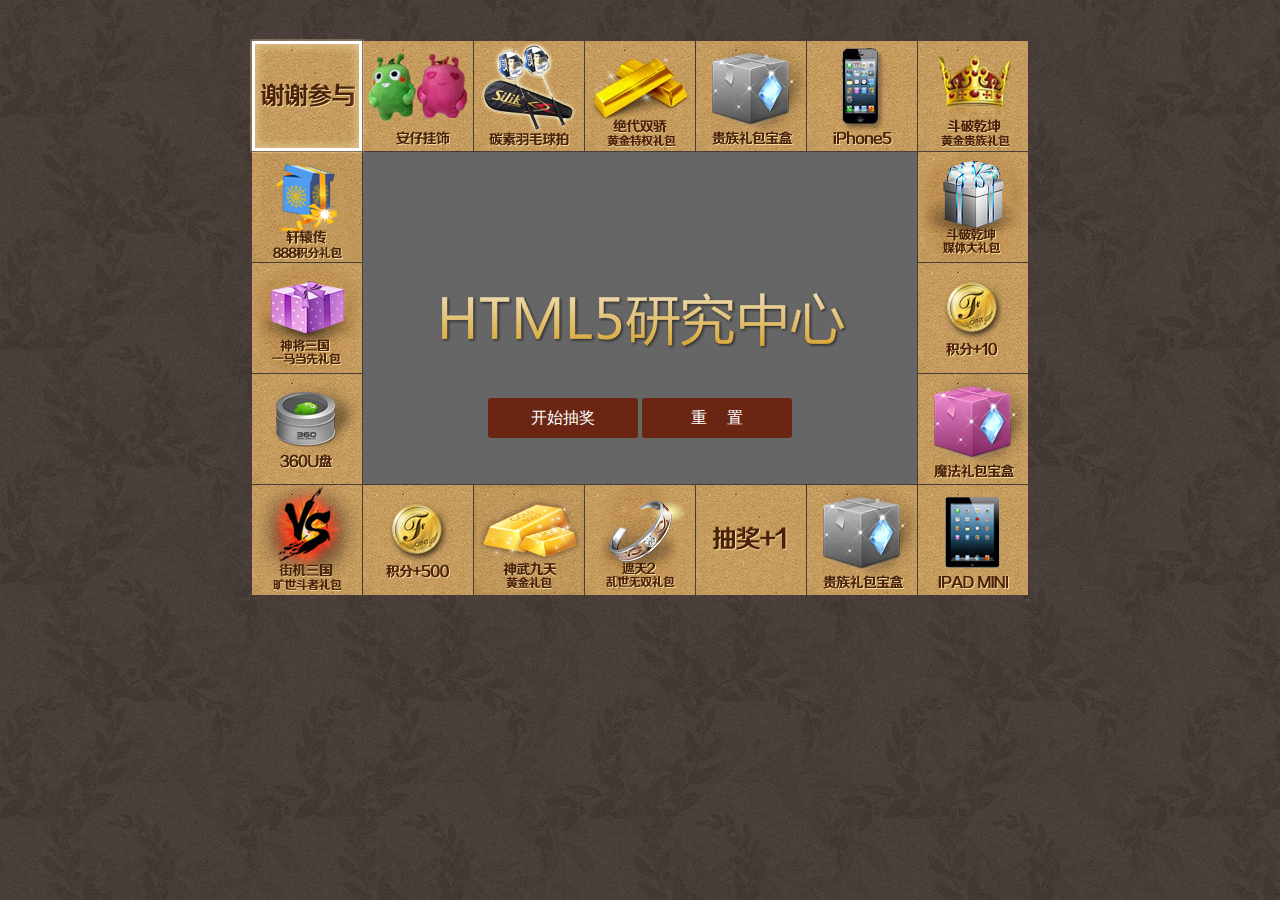
<file: game.html>
<!DOCTYPE html>
<html lang="en">
 <head>
  <meta charset="UTF-8">
  <meta name="Generator" content="EditPlus®">
  <meta name="Author" content="">
  <meta name="Keywords" content="">
  <meta name="Description" content="">
  <title>抽奖活动</title>
  <style type="text/css">
	body{background-image:url(images/bg.png);}
	table{color:#ffffff;margin:auto;margin-top:40px;}
	table tr td{width:110px;height:110px;}
	a.button{width:150px;height:40px;line-height:40px;background-color:rgb(106, 38, 19);display:inline-block;position:relative;border-radius:3px;top:100px;font-family:'Microsoft Yahei';}
	a.button:hover{cursor:pointer;background-color:#481305;}
	div.target{background-image:url(images/target.png);width:114px;height:114px;position:absolute;top:0px;left:0px;}
  </style>
 </head>
 <body>
	<table border="0" cellpadding="0" cellspacing="1">
		<tr>
			<td id="0" style="background-image:url(images/0.jpg);"></td>
			<td id="1" style="background-image:url(images/1.jpg);"></td>
			<td id="2" style="background-image:url(images/h1.jpg);"></td>
			<td id="3" style="background-image:url(images/h2.jpg);"></td>
			<td id="4" style="background-image:url(images/h3.jpg);"></td>
			<td id="5" style="background-image:url(images/h4.jpg);"></td>
			<td id="6" style="background-image:url(images/h5.jpg);"></td>
		</tr>
		<tr>
			<td id="19" style="background-image:url(images/19.jpg);"></td>
			<td colspan="5" rowspan="3" style="text-align:center;background-image:url(images/center.jpg);">
				<a class="button" onclick="startRun()">开始抽奖</a>
				<a class="button" onclick="init();">重&nbsp;&nbsp;&nbsp;&nbsp;&nbsp;置</a>
			</td>
			<td id="7" style="background-image:url(images/7.jpg);"></td>
		</tr>
		<tr>
			<td id="18" style="background-image:url(images/18.jpg);"></td>
			<td id="8" style="background-image:url(images/8.jpg);"></td>
		</tr>
		<tr>
			<td id="17" style="background-image:url(images/17.jpg);"></td>
			<td id="9" style="background-image:url(images/9.jpg);"></td>
		</tr>
		<tr>
			<td id="16" style="background-image:url(images/h6.jpg);"></td>
			<td id="15" style="background-image:url(images/15.jpg);"></td>
			<td id="14" style="background-image:url(images/14.jpg);"></td>
			<td id="13" style="background-image:url(images/13.jpg);"></td>
			<td id="12" style="background-image:url(images/12.jpg);"></td>
			<td id="11" style="background-image:url(images/h3.jpg);"></td>
			<td id="10" style="background-image:url(images/10.jpg);"></td>
		</tr>
	</table>

	<div class="target"></div>
	<script type="text/javascript" src="js/jquery-1.11.3.min.js"></script>
	<script type="text/javascript" src="js/game.js"></script>
 </body>
</html>
</file>
<file: css/index.css>
*{margin:0;padding:0;list-style:none;text-decoration:none;}
#header{clear:both;width:100%;height:30px;line-height:30px;background:#F1F1F1;}
a{color:#666;}
a:hover{color:red;}
body{font: 12px/150% Arial,Verdana,"\5b8b\4f53";color:#666;}
/*侧边栏*/
.jdm-toolbar-wrap {
position: fixed;
_position: absolute;
top: 0;
right: 0;
z-index: 9990;
width: 0;
height: 100%;
}
.jdm-toolbar {
position: absolute;
right: 0;
top: 0;
width: 0;
height: 100%;
border-right: 6px solid #7a6e6e;
-webkit-transition: right .3s ease-in-out 0s;
-moz-transition: right .3s ease-in-out 0s;
transition: right .3s ease-in-out 0s;
}
.jdm-toolbar-tab {
position: relative;
width: 35px;
height: 35px;
margin-bottom: 1px;
cursor: pointer;
background-color: #7a6e6e;
-webkit-border-radius: 3px 0 0 3px;
-moz-border-radius: 3px 0 0 3px;
border-radius: 3px 0 0 3px;
}
.jdm-toolbar-tabs {
position: absolute;
top: 50%;
left: -29px;
width: 35px;
margin-top: -61px;
}
.jdm-tbar-tab-cart .tab-ico {
background-position: -50px 0;
}
.jdm-tbar-tab-follow .tab-ico {
background-position: -50px -50px;
}
.jdm-tbar-tab-history .tab-ico {
background-position: -50px -100px;
}
.jdm-tbar-tab-message .tab-ico {
background-position: -190px -150px;
}
.jdm-tbar-tab-jimi .tab-ico {
background-position: -50px -150px;
}
.jdm-tbar-tab-top .tab-ico {
background-position: -50px -250px;
}
.jdm-tbar-tab-feedback .tab-ico {
background-position: -50px -300px;
}
.jdm-tbar-tab:hover .tab-ico {
background-color: #c81623;
}
.jdm-toolbar-tab .tab-ico {
width: 34px;
height: 35px;
margin-left: 1px;
position: relative;
z-index: 2;
background-color: #7a6e6e;
_display: block;
}
.jdm-tbar-panel-header .close-panel, .jdm-tbar-panel-header i, .jdm-toolbar-tab .tab-ico, .jdm-toolbar-tab .tab-tip, .jdm-toolbar-tabs .tabs-tip .ico {
display: inline-block;
background-image: url(../images/toolbar.png);
_background-image: url(../images/toolbar-png8.png);
background-repeat: no-repeat;
}


.jdm-toolbar-tab .tab-text {
width: 62px;
height: 35px;
line-height: 35px;
color: #fff;
text-align: center;
font-family: "微软雅黑";
position: absolute;
z-index: 1;
left: 35px;
top: 0;

-webkit-border-radius: 3px 0 0 3px;
-moz-border-radius: 3px 0 0 3px;
border-radius: 3px 0 0 3px;
-webkit-transition: left .3s ease-in-out .1s;
-moz-transition: left .3s ease-in-out .1s;
transition: left .3s ease-in-out .1s;
_display: none;
}


.jdm-toolbar-footer {
position: absolute;
bottom: -1px;
width: 100%;
left: -29px;
}
.jdm-toolbar .jdm-toolbar-footer .jdm-tbar-tab-survey .tab-text {
left: 0px;
width: 35px;
height: 30px;
padding: 2px 0 3px;
line-height: 15px;
background: #c81623;
_display: block;
}
.jdm-toolbar-footer .jdm-tbar-tab:hover .jdm-tbar-tab-top>.tab-text {
left: -48px;
}
.jdm-toolbar-tab:hover,.jdm-toolbar-tab .tab-ico:hover{background-color: #c81623;}
.jdm-toolbar-tab:hover .tab-text {
left: -60px;
background-color: #c81623;
_display: block;
}
/*顶部*/
.header-box{width:1210px;margin:0 auto;}
.header-left{float:left;font-size:12px;color:#666;width:96px;height:30px;}
.header-left li{padding:0 24px 0 10px; position:relative;}
.header-right{float:right;}
.header-right li{float:left;padding:0 2px;font-size:12px;height:30px; padding:0 24px 0 10px;position:relative;}
.header-right .shu{width:1px;height:12px;margin-top:9px;background:#ddd;padding:0;}
.ci-right{font: 400 15px/15px consolas;height: 7px;overflow: hidden;position:absolute;top:12px;right:5px;-webkit-transition: -webkit-transform .1s ease-in 0s;color:#6a6a6a;-moz-transition: -moz-transform .1s ease-in 0s;color:#6a6a6a;}
.ci-leftll{font: 400 15px/15px consolas;height: 7px;overflow: hidden;position:absolute;top:12px;right:5px;-webkit-transition: -webkit-transform .1s ease-in 0s;color:#6a6a6a;-moz-transition: -moz-transform .1s ease-in 0s;}
#header li:hover .ci-right{-webkit-transform:rotate(180deg);-moz-transform:rotate(180deg);}
#header li:hover .ci-leftll{-webkit-transform:rotate(180deg);-moz-transform:rotate(180deg);}
/*北京二级菜单*/
.bj{border-left:1px solid #F1F1F1;border-right:1px solid #F1F1F1;}
.bj:hover{background:#fff;border-left:1px solid #ccc;border-right:1px solid #ccc;}
.header-right li.denglu{ padding:0 9px;}
.bj-1{width:310px;border:1px solid #ccc;border-top:none;display:none;position:absolute;top:30px;left:-1px;background:#fff;}
.bj-1 a{display:inline-block;height:20px;padding:0 5px; line-height:20px; margin:0 12px;}
.header-left li:hover .bj-1{display:block;}
.header-left li .bj-1 a:hover {padding:2px 5px;background:#F1F1F1;}
/*网站导航2级菜单*/
.neirong{width:279px;border-right:1px solid #ddd;height:168px; padding-left:10px; float:left;margin:20px 5px;}
.neirong2{margin-left:10px;font-family: "微软雅黑";font-weight:600px;color:#666;}
.neirong ul li{color:#666;font-size:12px; overflow:hidden;width:50px;text-align:left;}
.neirong3{ border:none;}
.aa{width:1210px;height:220px;border:1px solid #ccc;position:absolute;right:-1px;top:30px;display:none;border-top:none;}
.daohang{border-left:1px solid #F1F1F1;border-right:1px solid #F1F1F1;}
.daohang:hover .aa{display:block;background:#fff;}
.daohang:hover{background:#fff;border-left:1px solid #ccc;border-right:1px solid #ccc;}
/*客户服务2及菜单*/
.kehu1{width:164px;height:200px;border:1px solid #ccc;position:absolute;left:-1px;top:30px;display:none;border-top:none;}
.kehu2{height:100px;}
.kehu3{width:165px;height:50px;border-top:1px dashed #ccc;}
.kehu:hover .kehu1{display:block;background:#fff;}
/*关注京东二级菜单*/
.guanzhu1{width:82px;height:100px;border:1px solid #ccc;border-top:none;position:absolute;left:-1px;top:30px;display:none;}
.guanzhu:hover .guanzhu1{display:block;background:#fff;}
/*手机京东二级菜单*/
.shouji1{width:282px;height:240px;border:1px solid #ccc;border-top:none;position:absolute;left:-1px;top:30px;display:none;}
.shouji:hover .shouji1{display:block;background:#fff;}
.shouji4{width:90px;height:90px;margin:10px;}
.shouji2{font-size:14px;color:#666;margin-top:-10px;position:absolute;top:14px;left:110px;}
.shouji2 p{height:22px;}
.red{color:red;}
.shouji3{width:25px;height:28px;padding:10px 10px;}
.yi{width:282px;border-top:1px dashed #ccc;}
.er{font-size:14px;color:#666;position:absolute;top:130px;left:110px;}
.er p{height:22px;}
/*我的京东二级页面*/
.my1{width:260px;height:240px;border:1px solid #ccc;border-top:none;position:absolute;left:-1px;top:30px;display:none;}
.my:hover .my1{display:block;background:#fff;}
.my2 img{width:77px;height:77px;border-radius:50px;margin:15px;}
.my3{float:right;margin:31px 50px 0 0}
.bj-1,.my1,.shouji1,.guanzhu,.kehu,.daohang,.dorpdown-layer{z-index:100;}
/*广告条*/
#top-banner{clear:both;width:100%;height:80px;background-color:blue;display:block;}
.top-ba{width:1210px;margin:0 auto;height:80px;position:relative;}
#xx{width:20px;height:20px;background:red;text-align:center;position:absolute;top:9px;right:7px;}
#xx:hover{background:#c81600;}
/*logo一栏*/

.w{width:1210px;margin:0 auto;position:relative;}
.w .logo{width:360px;height:60px;padding:20px 0;float:left;}
.w .search{float:left;margin-top:30px;}
.w .search .text{float:left;height:24px;line-height:24px;padding:4px;border-width:2px 0 2px 2px;border-color:#b61d1d;border-style:solid;font-size:14px;font-family:"microsoft yahei";width:455px;outline:0;color: rgb(153, 153, 153);}
.w .search .button{float:left;width:82px;height:36px;background:#b61d1d;border:none;color:#fff;font-size:16px;}
.w .right{width:75px;height:34px;border:1px solid #dfdfdf;padding:0 28px 0 34px;text-align:center;line-height:34px;float:right;margin-right:65px;margin-top:30px;font-size:12px;position:relative;}
.w .right .gw-left{position:absolute;top:8px;left:17px;}
.w .right .gw-right{font: 400 13px/13px simsun;top:10px;position:absolute;right:11px;color:#999}
.w .right .gw-count{position:absolute;top:-4px;left:104px;display:inline-block;font: 400 13px/13px simsun;background:#c81623;border-radius:7px 7px 7px 0;min-width: 12px;text-align: center;color:#fff;}
.w .right .gw-count{
	-webkit-animation: pulseAnimate 1s ease infinite;
	-moz-animation: pulseAnimate 1s ease infinite;
	-o-animation: pulseAnimate 1s ease infinite;
	-ms-animation: pulseAnimate 1s ease infinite;
	animation: pulseAnimate 1s ease infinite;
}
@-webkit-keyframes pulseAnimate{
	0%,100%{-webkit-transform: scale(1);}
	50%{-webkit-transform: scale(1.1);}
}
@-moz-keyframes pluseAnimate{
	0%,100%{-moz-transform: scale(1);}
	50%{-moz-transform: scale(1.1);}
}
@-o-keyframes pluseAnimate{
	0%,100%{-o-transform: scale(1);}
	50%{-o-transform: scale(1.1);}
}
@-ms-keyframes pluseAnimate{
	0%,100%{-ms-transform: scale(1);}
	50%{-ms-transform: scale(1.1);}
}
@keyframes pluseAnimate{
	0%,100%{transform: scale(1);}
	50%{transform: scale(1.1);}
}

.dorpdown-layer{width:308px;height:60px;border:1px solid #ccc;position:absolute;top:35px;left:-172px;text-align:center;display:none;}
.right:hover{border-bottom:none;}
.right:hover .dorpdown-layer{display:block;background:#fff;}
.hotwords{clear:both;width:518px;position:absolute;top:74px;left:351px;}
.hotwords a{float:left;margin:0 7px;}

/*轮播图上方 导航栏 横向一栏*/
.clear{clear:both;}
.focus{width:1210px;margin:0 auto;height:46px;position:relative;}
.focus .focus-a{width:210px;height:44px;}
.focus .focus-a .nav-img2{width:100%;}
.focus .focus-a .fouc-font{position:absolute;top:14px;left:10px;}
.focus .focus-a .fouc-font a{color:#fff;font-size:16px;}
.focus .focus-a .fouc-img1 img{height:50px;}
.focus .focus-b{width:650px;position:absolute;top:15px;left:230px;}
.focus .focus-b ul li{float:left;padding:0 20px;}
.focus .focus-b ul li a{color:#333;font-size:16px;}
.focus .focus-b ul li a:hover{color:red;}
.focus .focus-c{position:absolute;right:0;top:4px;}
#navv{clear:both;position:relative;width:100%;}
.nav-img{height:10px;width:100%;position:absolute;top:40px;}
.nav-imgs{width:100%;height:469px;position:absolute;top:65px;}
.focus .focus-d{position:absolute;top:5px;left:458px;}
.focus .focus-d{
	-webkit-animation: crazyswing 1s ease infinite; 
	-moz-animation: crazyswing 1s ease infinite; 
	-o-animation: crazyswing 1s ease infinite; 
	-ms-animation: crazyswing 1s ease infinite; 
	animation: crazyswing 1s ease infinite; 
}
@-webkit-keyframes crazyswing{
	0%,100%{-webkit-transform:translate(0,0) rotate(0);}
	15%{-webkit-transform: translate(-15%,0) rotate(-5deg);}
	30%{ -webkit-transform: translate(10%,0) rotate(3deg);}
	45%{ -webkit-transform: translate(-10%,0) rotate(-3deg);}
	60%{ -webkit-transform: translate(5%,0) rotate(2deg);}
	75%{ -webkit-transform: translate(-5%,0) rotate(-1deg);}
}
@-moz-keyframes crazyswing{
	0%,100%{ -moz-transform:translate(0.0) rotate(0);}
	15%{ -moz-transform: translate(-15%,0) rotate(-5deg);}
	30%{ -moz-transform: translate(10%,0) rotate(3deg);}
	45%{ -moz-transform: translate(-10%,0) rotate(-3deg);}
	60%{-moz-transform: translate(5%,0) rotate(2deg);}
	75%{ -moz-transform: translate(-5%,0) rotate(-1deg);}
}
@-o-keyframes crazyswing{
	0%,100%{ -o-transform:translate(0.0) rotate(0);}
	15%{ -o-transform: translate(-15%,0) rotate(-5deg);}
	30%{ -o-transform: translate(10%,0) rotate(3deg);}
	45%{ -o-transform: translate(-10%,0) rotate(-3deg);}
	60%{-o-transform: translate(5%,0) rotate(2deg);}
	75%{ -o-transform: translate(-5%,0) rotate(-1deg);}
}
@-ms-keyframes crazyswing{
	0%,100%{ -ms-transform:translate(0.0) rotate(0);}
	15%{ -ms-transform: translate(-15%,0) rotate(-5deg);}
	30%{ -ms-transform: translate(10%,0) rotate(3deg);}
	45%{ -ms-transform: translate(-10%,0) rotate(-3deg);}
	60%{-ms-transform: translate(5%,0) rotate(2deg);}
	75%{ -ms-transform: translate(-5%,0) rotate(-1deg);}
}
@keyframes crazyswing{
	0%,100%{transform:translate(0.0) rotate(0);}
	15%{transform: translate(-15%,0) rotate(-5deg);}
	30%{transform: translate(10%,0) rotate(3deg);}
	45%{transform: translate(-10%,0) rotate(-3deg);}
	60%{transform: translate(5%,0) rotate(2deg);}
	75%{transform: translate(-5%,0) rotate(-1deg);}
}


/*轮播图左边当行蓝*/
.dd-inner{height:466px;background:#999;width:210px;margin-left:1px;margin-top:7px;margin-left:0px;}
.dd-inner .item{height:31px;color:#fff;line-height:31px;position:relative;}
.dd-inner .item h3{font-family: "microsoft yahei";font-size:14px;font-weight:400;height:31px;line-height:31px;position: absolute;left:11px;}
.dd-inner .item a{color:#fff;}
.dd-inner .item i{font: 400 9px/14px consolas;position:absolute;top:9px;right:14px;width:4px;height:14px;}
.dd-inner .item:hover{background:#f7f7f7;color:red;}
.dd-inner .item:hover a{color:red;}
.bb{width:210px;height:2px;background:#999;position:absolute;top:49px;}

.font-item1{position:absolute;left:210px;top:50px;z-index:100;width:999px;border:1px solid #c81623;border-left:none;background:#f7f7f7;display:none;}
.font-item1 .font-left{width:790px;float:left;padding:20px 0 0 20px;background:#f7f7f7;}
.font-item1 .font-left a{float:left;display:inline-block;margin-left:10px;line-height:24px;background:#7c7171;color:#fff;padding:0 0 0 8px;}
.font-item1 .font-left i{font: 400 9px/24px consolas;display:inline-block;cursor: pointer;width:23px;height:24px;line-height:24px;background:#5c5251;text-align:center;margin-left:8px;}
.font-item1 .font-left .one:hover a{background:#c81623;}
.font-item1 .font-left .one:hover i{background: #b1191a;}
.font-item1 .font-left .two:hover a{background:#c81623;}
.font-item1 .font-left .two:hover i{background: #b1191a;}
.font-item1 .font-left .three:hover a{background:#c81623;}
.font-item1 .font-left .three:hover i{background: #b1191a;}
.font-item1 .font-left .four:hover a{background:#c81623;}
.font-item1 .font-left .four:hover i{background: #b1191a;}
.font-item1 .font-left .five:hover a{background:#c81623;}
.font-item1 .font-left .five:hover i{background: #b1191a;}
.font-item1 .font-left .sex:hover a{background:#c81623;}
.font-item1 .font-left .sex:hover i{background: #b1191a;}
.font-item1 .font-lefty{clear:both;float:left;padding:6px 3px 56px 20px;background:#f7f7f7;position:relative;}
.font-item1 .font-lefty .fore1{width:100%;overflow:hidden;position:relative;}
.font-item1 .font-lefty .fore1 dt{font-weight:700;width:54px;padding: 8px 30px 0 0;float:left;text-align:right;}
.font-item1 .font-lefty .fore1 i{font: 400 9px/14px consolas;position:absolute;top:11px;left:64px;}
.font-item1 .font-lefty dd{width:620px;float:left;}
.font-item1 .font-lefty dd a{float:left;padding:0 8px;margin:10px 0;height:16px;line-height:16px;border-left:1px solid #e0e0e0;}
.font-item1 .font-right{float:right;width:168px;overflow:hidden;margin:-29px 20px 10px 0;}
.font-item1 .font-right a{float:left;display:inline;margin:1px 0 -4px 1px;}
.font-item1 .font-right a img{width:83px;height:35px;}
.font-item1 .font-righty{margin-right:20px;width:168px;float:right;}
.font-item:hover .font-item1{display:block;}
.fore-2:hover .font-item1{display:block;}
.fore-3:hover .font-item1{display:block;}
.fore-4:hover .font-item1{display:block;}
.fore-5:hover .font-item1{display:block;}
.fore-6:hover .font-item1{display:block;}
.fore-7:hover .font-item1{display:block;}
.fore-8:hover .font-item1{display:block;}
.fore-9:hover .font-item1{display:block;}
.fore-10:hover .font-item1{display:block;}
.fore-11:hover .font-item1{display:block;}
.fore-12:hover .font-item1{display:block;}
.fore-13:hover .font-item1{display:block;}
.fore-14:hover .font-item1{display:block;}
.fore-15:hover .font-item1{display:block;}
/*轮播图*/
#lunbo{clear:both;position:absolute;top:63px;left:220px;width:720px;}
#one{width:730px;overflow:hidden;height:457px;}
#one li{float:left;width:0;}
#one .on{width:720px;}
#two .on{background:red;}
#two{position:absolute;right:295px;bottom:10px}
#two li{float:left;padding:1px  6px;border:1px solid #fff;margin-left:10px;background:#666;border-radius:20px;color:#fff;cursor: pointer;text-align:center;}
/*轮播图左右箭头*/

.slider-page{display:none;}
.slider-page a{display:block;width:28px;height:62px;line-height:62px;background: rgba(0,0,0,.2);filter: progid:DXImageTransform.Microsoft.gradient(startColorstr=#32000000, endColorstr=#32000000);color: #fff;text-align: center;font-size: 22px;font-weight: 400;margin-top: -31px;font-family: simsun;}
#left{position:absolute;left:0px;top:215px;}
#right{position:absolute;right:0px;top:215px;}
#lunbo:hover .slider-page{display:block;}
/*轮播图右边快报  服务栏*/
.m{width:248px;height:200px;border:1px solid #e4e4e4;position:absolute;right:0;top:60px;}
.mt{padding: 0 15px;border-bottom: 1px dotted #E8E8E7;height: 43px;line-height: 43px;}
.mt h3{float:left;}
.mt .extra{float:right;font: 400 9px/43px consolas;}
.mc{padding:8px 0 0 15px;}

.mc li span{font-weight:700;margin-right:5px;}

.ms{width:248px;height:256px;border:1px solid #e4e4e4;position:absolute;right:0;top:260px;}
.ms .mm{padding: 0 15px;height: 43px;line-height: 43px;}
.ms .mm .extra{float:right;font: 400 9px/43px consolas;}
.mm h3{float:left;}

.mmm{position:relative;}
.mmm ul{position:relative;width:260px;height:209px;overflow:hidden;}
.mmm li{float:left;display:inline;width:61px;height:70px;cursor: pointer;position:relative;border-right: 1px solid #E8E8E7;border-bottom: 1px solid #E8E8E7;border-top: 1px dashed #E8E8E7;}
.mmm a{display:block;width:62px;height:28px;text-align: center;}

.ci-left{width:25px;height:25px; top:13px;left:18px;position:absolute;top:12px;right:5px;}
.ci-bottom{position:absolute;bottom:5px;left:18px;}
/*轮播下方*/
#lazy-todays {height: 184px;}
.root61 .w {width: 1210px;}

#todays {height: 164px;margin: 10px 0 20px;}
.root61 #todays .mt {display: block;}
.jd-clock-wrap {position: relative;width: 210px;float: left;display: inline-block;}
.slider-main .slider-panel {width: 1000px;}
#todays .slider {float: right;position: relative;width: 1000px;height: 164px;overflow: hidden;display: inline-block;}
 .slider-main .slider-panel div.fore1,.slider-main .slider-panel div.fore2,.slider-main .slider-panel div.fore3 {
width: 246px;
margin-right: 4px;
float: left;overflow: hidden;}
.slider-page a {
position: absolute;
top: 50%;
margin-top: -31px;
z-index: 1;
display: block;
width: 28px;
height: 62px;
line-height: 62px;
background: gray;
background: rgba(0,0,0,.2);
filter: progid:DXImageTransform.Microsoft.gradient(startColorstr=#32000000, endColorstr=#32000000);
color: #fff;
text-align: center;
font-size: 22px;
font-weight: 400;
font-family: simsun;
}
.slider-prev {
left: 0;
}

.slider-next {
right: 0;
}
.slider:hover .slider-page{display:block;}
/*猜你喜欢*/
#guessyou {
height: 269px;
margin-bottom: 20px;
overflow: hidden;
width: 1210px;
clear:both;
}
#guessyou .mt, #share .mt, #special .mt, #special-buy .mt, .floor .mt {
height: 36px;
}
#guessyou .mt, #share .mt, #special .mt, #special-buy .mt, .floor .mt {
height: 36px;
}
.m, .mb, .mc, .mt, .p-detail, .p-img, .p-market, .p-name, .p-price, .sm, .smb, .smc, .smt {
overflow: hidden;
}

#guessyou .mt h2 {
padding-right: 228px;
background: url(../images/homebg.png) 85px -89px no-repeat;
}
#guessyou .mt .extra {
height: 18px;
padding-right: 25px;
margin-top: -40px;
background: url(../images/homebg.png) -310px -5px no-repeat;
}

#guessyou .mt .extra, #guessyou .mt .tab, #share .mt .extra, #share .mt .tab, #special .mt .extra, #special .mt .tab, #special-buy .mt .extra, #special-buy .mt .tab, .floor .mt .extra, .floor .mt .tab {
float: right;
display: inline;
}

#guessyou .spacer {
position: relative;
height: 1px;
line-height: 0;
font-size: 0;
background-color: #d1d1d1;
}
#guessyou:hover .spacer i {
-webkit-animation: guess-slide 1s .5s;
-moz-animation: guess-slide 1s .5s;
animation: guess-slide 1s .5s;
}
#guessyou .spacer i {
width: 365px;
height: 5px;
overflow: hidden;
position: absolute;
right: -1px;
top: -2px;
background: #b72323 url(../images/homebg.png) 0 -124px no-repeat;
}
em, i, u {
font-style: normal;
}
#guessyou ul {
height: 210px;
padding-top: 20px;
overflow: hidden;
border: 1px solid #d1d1d1;border-top: none;
}
ol, ul {
list-style: none;
}
.root61 #guessyou li {
width: 201px;
}
#guessyou li {
float: left;
width: 197px;
overflow: hi1dden;
padding-bottom: 15px;
}
#guessyou .p-img {
text-align: center;
margin-bottom: 10px;
}
#guessyou .p-img img {
border: 0;
vertical-align: middle;
}
a, address, b, big, blockquote, body, center, cite, code, dd, del, div, dl, dt, em, fieldset, font, form, h1, h2, h3, h4, h5, h6, html, i, iframe, img, ins, label, legend, li, ol, p, pre, small, span, strong, u, ul, var {
margin: 0;
padding: 0;
}
#guessyou li.fore1 .p-info {
border-left: none;
}
#guessyou .p-info {
padding: 0 36px;
border-left: 1px solid #e6e6e6;
}
#guessyou .p-name {
height: 36px;
margin-bottom: 6px;
}
#guessyou .p-price {
color: #b51d1a;
font-size: 18px;
}
#guessyou .p-price i {
font-size: 14px;
}
/*京东品质生活*/
.root61 .w {
width: 1210px;
}
.home-special-buy-v4 {
margin-bottom: 20px;
}
.home-special-buy-v4 h2 {
font-size: 20px;
line-height: 36px;
}
.home-special-buy-v4 .hs-content {
height: 405px;
border: 1px solid #ededed;
overflow: hidden;
}
.home-special-buy-v4 .hs-content .has-col1, .home-special-buy-v4 .hs-content .has-col2, .home-special-buy-v4 .hs-content .has-col3 {
float: left;
height: 100%;
width: 404px;
}
.home-special-buy-v4 .hs-content .has-col1 .has-item, .home-special-buy-v4 .hs-content .has-col1 .has-item-small, .home-special-buy-v4 .hs-content .has-col2 .has-item, .home-special-buy-v4 .hs-content .has-col2 .has-item-small, .home-special-buy-v4 .hs-content .has-col3 .has-item, .home-special-buy-v4 .hs-content .has-col3 .has-item-small {
position: relative;
display: block;
height: 246px;
border-bottom: 1px solid #ededed;
border-right: 1px solid #ededed;
overflow: hidden;
}
.home-special-buy-v4 .hs-content .has-col1 .has-item a, .home-special-buy-v4 .hs-content .has-col1 .has-item-small a, .home-special-buy-v4 .hs-content .has-col2 .has-item a, .home-special-buy-v4 .hs-content .has-col2 .has-item-small a, .home-special-buy-v4 .hs-content .has-col3 .has-item a, .home-special-buy-v4 .hs-content .has-col3 .has-item-small a {
color: #666;
text-decoration: none;
}
.home-special-buy-v4 .hs-content .has-col2 {
background-color: #f7f7f7;
width: 229px;
}
.root61 .home-special-buy-v4 .hs-brands {
width: 171px;
}
.root61 .home-special-buy-v4 .has-col1 .has-item, .root61 .home-special-buy-v4 .has-col3 .has-item {
width: 403px;
}
.root61 .home-special-buy-v4 .has-col1 .has-item-small, .root61 .home-special-buy-v4 .has-col3 .has-item-small {
width: 201px;
}
.home-special-buy-v4 .hs-content .has-col1 .has-item-small, .home-special-buy-v4 .hs-content .has-col2 .has-item-small, .home-special-buy-v4 .hs-content .has-col3 .has-item-small {
float: left;

height: 158px;
border-bottom: none;
}

.home-special-buy-v4 .hs-content .has-col1 .has-item .area-tit, .home-special-buy-v4 .hs-content .has-col1 .has-item-small .area-tit, .home-special-buy-v4 .hs-content .has-col2 .has-item .area-tit, .home-special-buy-v4 .hs-content .has-col2 .has-item-small .area-tit, .home-special-buy-v4 .hs-content .has-col3 .has-item .area-tit, .home-special-buy-v4 .hs-content .has-col3 .has-item-small .area-tit {
font: 700 15px/40px "Microsoft Yahei";
color: #333;
text-align: center;
z-index: 1;
border-bottom: 1px dashed #e0e0e0;
margin: 0 20px;
}
.home-special-buy-v4 .hs-content .has-col1 .has-item .sub-tit, .home-special-buy-v4 .hs-content .has-col1 .has-item-small .sub-tit, .home-special-buy-v4 .hs-content .has-col2 .has-item .sub-tit, .home-special-buy-v4 .hs-content .has-col2 .has-item-small .sub-tit, .home-special-buy-v4 .hs-content .has-col3 .has-item .sub-tit, .home-special-buy-v4 .hs-content .has-col3 .has-item-small .sub-tit {
position: absolute;
left: 10px;
top: 89px;
color: #333;
font-family: 'Microsoft Yahei';
line-height: 1.2;
}
.root61 .home-special-buy-v4 .has-col1 .has-item img, .root61 .home-special-buy-v4 .has-col1 .has-item-small img, .root61 .home-special-buy-v4 .has-col2 .has-item img, .root61 .home-special-buy-v4 .has-col2 .has-item-small img, .root61 .home-special-buy-v4 .has-col3 .has-item img, .root61 .home-special-buy-v4 .has-col3 .has-item-small img {
margin-left: 0;
}
.home-special-buy-v4 .hs-content .has-col1 .has-item .sub-tit .tit, .home-special-buy-v4 .hs-content .has-col1 .has-item-small .sub-tit .tit, .home-special-buy-v4 .hs-content .has-col2 .has-item .sub-tit .tit, .home-special-buy-v4 .hs-content .has-col2 .has-item-small .sub-tit .tit, .home-special-buy-v4 .hs-content .has-col3 .has-item .sub-tit .tit, .home-special-buy-v4 .hs-content .has-col3 .has-item-small .sub-tit .tit {
font-weight: 700;
font-size: 16px;
margin-bottom: 15px;
}
.home-special-buy-v4 .hs-content .has-col1 .has-item .sub-tit .desc, .home-special-buy-v4 .hs-content .has-col1 .has-item-small .sub-tit .desc, .home-special-buy-v4 .hs-content .has-col2 .has-item .sub-tit .desc, .home-special-buy-v4 .hs-content .has-col2 .has-item-small .sub-tit .desc, .home-special-buy-v4 .hs-content .has-col3 .has-item .sub-tit .desc, .home-special-buy-v4 .hs-content .has-col3 .has-item-small .sub-tit .desc {
margin-bottom: 7px;
}

.home-special-buy-v4 .hs-content .has-col1 .has-item .sub-tit .promotion, .home-special-buy-v4 .hs-content .has-col1 .has-item-small .sub-tit .promotion, .home-special-buy-v4 .hs-content .has-col2 .has-item .sub-tit .promotion, .home-special-buy-v4 .hs-content .has-col2 .has-item-small .sub-tit .promotion, .home-special-buy-v4 .hs-content .has-col3 .has-item .sub-tit .promotion, .home-special-buy-v4 .hs-content .has-col3 .has-item-small .sub-tit .promotion {
color: #c81623;
}
.home-special-buy-v4 .hs-content .has-col1 .has-item-small .sub-tit, .home-special-buy-v4 .hs-content .has-col2 .has-item-small .sub-tit, .home-special-buy-v4 .hs-content .has-col3 .has-item-small .sub-tit {
top: 48px;
}
.root61 .home-special-buy-v4 .has-col2 .has-item, .root61 .home-special-buy-v4 .has-col2 .has-item-small {
width: 228px;
}
.home-special-buy-v4 .hs-content .has-col1 .has-item .area-tit, .home-special-buy-v4 .hs-content .has-col1 .has-item-small .area-tit, .home-special-buy-v4 .hs-content .has-col2 .has-item .area-tit, .home-special-buy-v4 .hs-content .has-col2 .has-item-small .area-tit, .home-special-buy-v4 .hs-content .has-col3 .has-item .area-tit, .home-special-buy-v4 .hs-content .has-col3 .has-item-small .area-tit {
font: 700 15px/40px "Microsoft Yahei";
color: #333;
text-align: center;
z-index: 1;
border-bottom: 1px dashed #e0e0e0;
margin: 0 20px;
}
.home-special-buy-v4 .hs-content .hs-brands {
float: right;
height: 100%;
background-color: #fff;
overflow: hidden;
}
.hidein{font-size:20px;border:1px solid red;width:20px;height:20px;position:absolute;line-height:20px;text-align:center;cursor:pointer}
.root61 .home-special-buy-v4 .hs-brands .brands-left, .root61 .home-special-buy-v4 .hs-brands .brands-right {
width: 85px;
}
.home-special-buy-v4 .hs-content .hs-brands .brands-left ul, .home-special-buy-v4 .hs-content .hs-brands .brands-right ul {
margin-top: -13px;
overflow: hidden;
}
.root61 .home-special-buy-v4 .hs-brands .brands-left li, .root61 .home-special-buy-v4 .hs-brands .brands-right li {
width: 74px;
margin: 0;
}
.home-special-buy-v4 .hs-content .hs-brands .brands-left li, .home-special-buy-v4 .hs-content .hs-brands .brands-right li {
position: relative;
float: right;
width: 64px;
height: 57px;
border-bottom: 1px dashed #e0e0e0;
}

.home-special-buy-v4 .hs-content .hs-brands .brands-left .item {
right: 10px;
border-right:1px dashed #CCC; 
}
.home-special-buy-v4 .hs-content .hs-brands .brands-left .item, .home-special-buy-v4 .hs-content .hs-brands .brands-right .item {
position: absolute;
top: 0;
display: block;
width: 85px;
height: 57px;
overflow: hidden;
}

.home-special-buy-v4 .hs-content .hs-brands .brands-left, .home-special-buy-v4 .hs-content .hs-brands .brands-right {
position: relative;
float: left;
width: 75px;
height: 381px;
overflow: hidden;
margin-top: 13px;
}
.footer-banner-1{padding: 0 5px;margin-bottom: 10px;}
/*服装装包*/
#clothes .mt {
height: 36px;
padding: 0;
margin: 0;
}
.floor h2 {
position: relative;
color: #333;
}
#guessyou h2, #share h2, #special h2, #special-buy h2, .floor h2 {
float: left;
display: inline;
line-height: 30px;
font-size: 20px;
}
.slider-main1 li:hover .slider-page{display: block;}
.floor .mt .tab {
float: right;
display: inline;
}
.floor .tab {
border: solid 1px #ededed;
border-bottom: 0 none;
height: 34px;
line-height: 34px;
z-index: 1;
}
.floor .tab-selected a {
border-left: solid 1px #c81623;
border-right: solid 1px #c81623;
height: 33px;
line-height: 30px;
color: #c81623;
}

.floor .tab-item {
float: left;
display: inline;
height: 34px;
position: relative;
}
a, address, b, big, blockquote, body, center, cite, code, dd, del, div, dl, dt, em, fieldset, font, form, h1, h2, h3, h4, h5, h6, html, i, iframe, img, ins, label, legend, li, ol, p, pre, small, span, strong, u, ul, var {
margin: 0;
padding: 0;
}
.active {
border-left: solid 1px #c81623;
border-right: solid 1px #c81623;
border-top: solid 3px #c81623;
color: #c81623;
}
.floor .tab-item a {
float: left;
height: 34px;
padding: 0 16px;
text-decoration: none;
line-height: 34px;
overflow: hidden;
background: #fff;
border-left: solid 1px #fff;
border-right: solid 1px #fff;
white-space: nowrap;
}
.floor .tab-item span {
position: absolute;
width: 1px;
background: #ccc;
overflow: hidden;
height: 14px;
top: 10px;
right: 0;
display: none;
}
.root61 .floor .mz {
_width: 1220px;
}
.floor .mz {
_width: 1000px;
}
.floor .side {
float: left;
width: 330px;
overflow: hidden;
font-family: "microsoft yahei";
}
.floor .side-inner {
position: relative;
width: 330px;
overflow: hidden;
background:url(../images/56d03188N199b8851.jpg) no-repeat;
animation:mymove 5s ease-in infinite;
/*Safari 和 Chrome:*/
-webkit-animation:mymove 5s ease-in infinite;
-moz-animation:mymove 5s infinite;
-ms-animation:mymove 5s infinite;
-o-animation:mymove 5s infinite;
}
@keyframes mymove
{
from {background:url(../images/56d03188N199b8851.jpg) no-repeat;}
to {background:url(../images/56d1b5acN456bdcb1.jpg) no-repeat;}
}

/*Safari 和 Chrome:*/
@-webkit-keyframes mymove
{
from {background:url(../images/56d03188N199b8851.jpg) no-repeat;}
to {background:url(../images/56d1b5acN456bdcb1.jpg) no-repeat;}
}
@-ms-keyframes mymove
{
from {background:url(../images/56d03188N199b8851.jpg) no-repeat;}
to {background:url(../images/56d1b5acN456bdcb1.jpg) no-repeat;}
}
@-moz-keyframes mymove
{
from {background:url(../images/56d03188N199b8851.jpg) no-repeat;}
to {background:url(../images/56d1b5acN456bdcb1.jpg) no-repeat;}
}
@-o-keyframes mymove
{
from {background:url(../images/56d03188N199b8851.jpg) no-repeat;}
to {background:url(../images/56d1b5acN456bdcb1.jpg) no-repeat;}
}

.floor .banner {
position: relative;
height: 474px;

}
.floor .banner a {
display: block;
height: 475px;
}
.floor .banner a {
color: #666;
text-decoration: none;
}
.floor img {
vertical-align: top;
}
#clothes .themes {
padding-left: 25px;
margin-top: -221px;
}
.floor .themes {
position: relative;
padding-left: 10px;
height: 92px;
margin-top: -237px;
overflow: hidden;
background: rgba(255,255,255,.5);
filter: progid:DXImageTransform.Microsoft.gradient(startColorstr=#88FFFFFF, endColorstr=#88FFFFFF);
}
#clothes .themes li {
width: 100px;
}
.floor .themes li {
float: left;
width: 98px;
height: 26px;
padding: 10px 0;
}
.floor .themes a {
float: left;
}
#clothes .themes .fore1 .icon {
background: url(../images/clothesicon.png) 0 0 no-repeat;
_background: url(../images/clothesicon8.png) 0 0 no-repeat;
}
.floor .themes .icon {
width: 26px;
margin-right: 5px;
}
.floor .themes span {
font-size: 14px;
margin-right: 5px;
}
.floor .themes i, .floor .themes span {
float: left;
height: 26px;
overflow: hidden;
line-height: 26px;
}
#clothes .themes .fore2 .icon {
background: url(../images/clothesicon.png) 0 -26px no-repeat;
_background: url(../images/clothesicon8.png) 0 -26px no-repeat;
}
#clothes .themes .fore3 .icon {
background: url(../images/clothesicon.png) 0 -52px no-repeat;
_background: url(../images/clothesicon8.png) 0 -52px no-repeat;
}
#clothes .themes .fore4 .icon {
background: url(../images/clothesicon.png) 0 -78px no-repeat;
_background: url(../images/clothesicon8.png) 0 -78px no-repeat;
}
#clothes .themes .fore5 .icon {
background: url(../images/clothesicon.png) 0 -104px no-repeat;
_background: url(../images/clothesicon8.png) 0 -104px no-repeat;
}
#clothes .themes .fore6 .icon {
background: url(../images/clothesicon.png) 0 -130px no-repeat;
_background: url(../images/clothesicon8.png) 0 -130px no-repeat;
}

#clothes .words {
height: 128px;
border-bottom: 1px solid #ededed;
}
.floor .words {
position: relative;
height: 76px;
background: rgba(255,255,255,.7);
filter: progid:DXImageTransform.Microsoft.gradient(startColorstr=#BBFFFFFF, endColorstr=#BBFFFFFF);
font-family: \5b8b\4f53;
}
#clothes .words li {
height: 96px;
padding-top: 16px;
}
.floor .words li {
float: left;
width: 135px;
height: 48px;
padding: 7px 0 0 25px;
overflow: hidden;
}
.floor .words a {
float: left;
margin-right: 10px;
line-height: 24px;
white-space: nowrap;
}
#clothes .side-extra {
width: 328px;
height: 158px;
border: 1px solid #ededed;
border-left: 1px solid #f7f5ee;
border-top: 0;
overflow: hidden;
}
#clothes .main {
height: 633px;
}
.floor .main {
width: 880px;
}
.floor .main {
position: relative;
float: left;
height: 474px;
overflow: hidden;
}
#clothes .slider {
top: 158px;
height: 315px;
}
.floor .slider {
position: absolute;
top: 0;
left: 0;
width: 439px;
height: 236px;
overflow: hidden;
border-right: 1px solid #EDEDED;
border-bottom: 1px solid #EDEDED;
}

.floor .words a:link, .floor .words a:visited {
color: #999;
}
.style-red {
color: #C81623;
}
.floor img {
vertical-align: top;
}
img {
border: 0;
vertical-align: middle;
}
.floor .slider .slider-nav {
width: 100%;
height: 0;
line-height: 0;
text-align: center;
bottom: 19px;
cursor: default;
}
.slider-nav {
position: absolute;
height: 9px;
bottom: 10px;
}
.floor .slider .slider-nav ul {
height: 0;
line-height: 0;
}
.slider-nav ul {
line-height: 1;
}
.floor .slider .slider-nav li {
display: inline-block;
}
.slider-nav li {
display: inline-block;
width: 9px;
height: 9px;
margin: 0 2px;
background: #3e3e3e;
border-radius: 50%;
text-align: center;
color: #fff;
overflow: hidden;
cursor: pointer;
}
.slider-nav .active2{background:#c81623}
.floor .main-body {
float: left;
width: 660px;
height: 663px;
}
.floor .slider .slider-item {
border: none;
}
#clothes .main-body li.fore1 {
width: 440px;
}
#clothes .main-body li.fore2 {
width: 440px;
height: 159px;
padding-top: 316px;
}
#clothes .main-body li.fore2 a {
height: 158px;
}
.floor .main-inner a {
display: block;
border-right: 1px solid #EDEDED;
border-bottom: 1px solid #EDEDED;
overflow: hidden;
}

#clothes .main-body li.fore3, #clothes .main-body li.fore4, #clothes .main-body li.fore5, #clothes .main-body li.fore6 {
float: right;
}
#clothes .main-body li {
float: left;
height: 158px;
}
#clothes .main-body li.fore3 {
margin-top: -158px;
}

.root61 .floor .main-extra {
display: block;
}
.floor .main-extra {
float: left;
width: 220px;
}
#clothes .main-extra li {
height: 158px;
}
.floor .main-inner li {
width: 220px;
overflow: hidden;
font-size: 0;
}
#clothes .main-extra li.fore3 {
height: 317px;
}

.floor .main-inner li {
width: 220px;
overflow: hidden;
font-size: 0;
}

.root61 .floor .p-list {
width: 890px;
}
.floor .p-list {
height: 474px;
overflow: hidden;
}
#clothes .p-list li {
width: 185px;
}
.floor .p-list .p-img {
height: 140px;
margin-bottom: 4px;
text-align: center;
padding-top: 15px;
}
.floor .p-list .p-name {
height: 3em;
margin-bottom: 3px;
}
.floor .p-list .p-price {
font-size: 15px;
font-family: Verdana;
color: #E4393C;
}
#clothes .p-list li {
width: 185px;
}
.floor .p-list li {
float: left;
width: 160px;
height: 230px;
padding: 6px 17px 0;
border-bottom: 1px solid #ededed;
border-right: 1px solid #ededed;
overflow: hidden;
}
.root61 .floor .img-list {
width: 890px;
}
.floor .img-list {
height: 159px;
overflow: hidden;
}
.floor .img-list li {
float: left;
width: 219px;
height: 158px;
border-bottom: 1px solid #ededed;
border-right: 1px solid #ededed;
}
.brands img{margin: 10px 0;}

/*tiantiantejia*/
#lazy-special {
height: 339px;
}
#special {
width: 900px;float: left;
margin-bottom: 20px;
}
.root61 #special .mc {
width: 899px;border: solid #E5E5E5;
border-width: 1px 0 1px 1px;
}
.root61 #special .mc ul {
width: 910px;
overflow: hidden;
}
#special .mc li.fore1 {
width: 219px;
height: 245px;
}
#special .mc li.fore1 .p-info{
width: 219px;
}
#special .mc li {
float: left;
height: 104px;
padding: 18px 10px;
border-right: 1px solid #EDEDED;
border-bottom: 1px solid #EDEDED;
overflow: hidden;
}
.root61 #special .mc {
width: 899px;
}
#special .mc li .p-img {
float: left;
width: 100px;
height: 100px;
}
.p-img img:hover {
margin-left: -10px;
-webkit-transition: all .4s ease-out;
-moz-transition: all .4s ease-out;
-ms-transition: all .4s ease-out;
-o-transition: all .4s ease-out;
transition: all .4s ease-out;
}
#special .mc li .p-info {
float: right;
width: 94px;
}
#special .mc li .p-name {
height: 36px;
margin-bottom: 6px;
color: #666;
word-break: break-all;
}
#special .mc li .p-price {
margin-bottom: 5px;
}
#special .mc li .p-price span {
display: block;
color: #e12228;
font-size: 16px;
font-weight: 700;
}
#special .mc li.fore1 .p-img {
width: 219px;
height: 180px;
margin-bottom: 10px;
text-align: center;
}
#share .mc {
width: 268px;
height: 233px;
padding: 35px 20px 20px;
border: 1px solid #EDEDED;
}
#share .sw {
position: relative;
overflow: hidden;
height: 240px;
}
#share .author-info {
height: 28px;
margin-bottom: 5px;
overflow: hidden;
}
#share .author-info img {
width: 28px;
height: 28px;
margin-right: 5px;
border-radius: 50%;
vertical-align: middle;
}
#share .author-info span {
line-height: 28px;
}
#share .sw li {
height: 100px;
margin-bottom: 20px;
overflow: hidden;
}

#share .p-img {
float: left;
display: inline;
padding: 10px 0;
width: 80px;
height: 80px;
}
#service-2014 .slogen {
position: relative;
height: 54px;
padding: 20px 0;
margin-bottom: 20px;
background: #F5F5F5;
text-align: center;
}

#service-2014 dt {
padding: 6px 0;
font: 400 16px/24px "microsoft yahei";
}
#service-2014 dd {
line-height: 20px;
}
#service-2014 dl {
float: left;
width: 199px;
}
#coverage {
float: right;
width: 310px;
height: 168px;
background: url(../images/20130330B_1.png) no-repeat 60px -131px;
}
#coverage .dt {
padding: 6px 40px 15px 80px;
font: 400 16px/24px "microsoft yahei";
}
#coverage .dd {
padding: 0 40px 15px 80px;
}
.clr {
display: block;
overflow: hidden;
clear: both;
height: 0;
line-height: 0;
font-size: 0;
}
.ar {
text-align: right;
}
#service-2014 .fore5{width: 100px;}
#footer-2014 {
border-top: 1px solid #E5E5E5;
padding: 20px 0 30px;
text-align: center;
}
#footer-2014 .links a {
margin: 0 10px;
}
#footer-2014 .copyright {
margin: 10px 0;
}
#footer-2014 .authentication a {
margin: 0 5px;
text-decoration: none;
}
</file>
